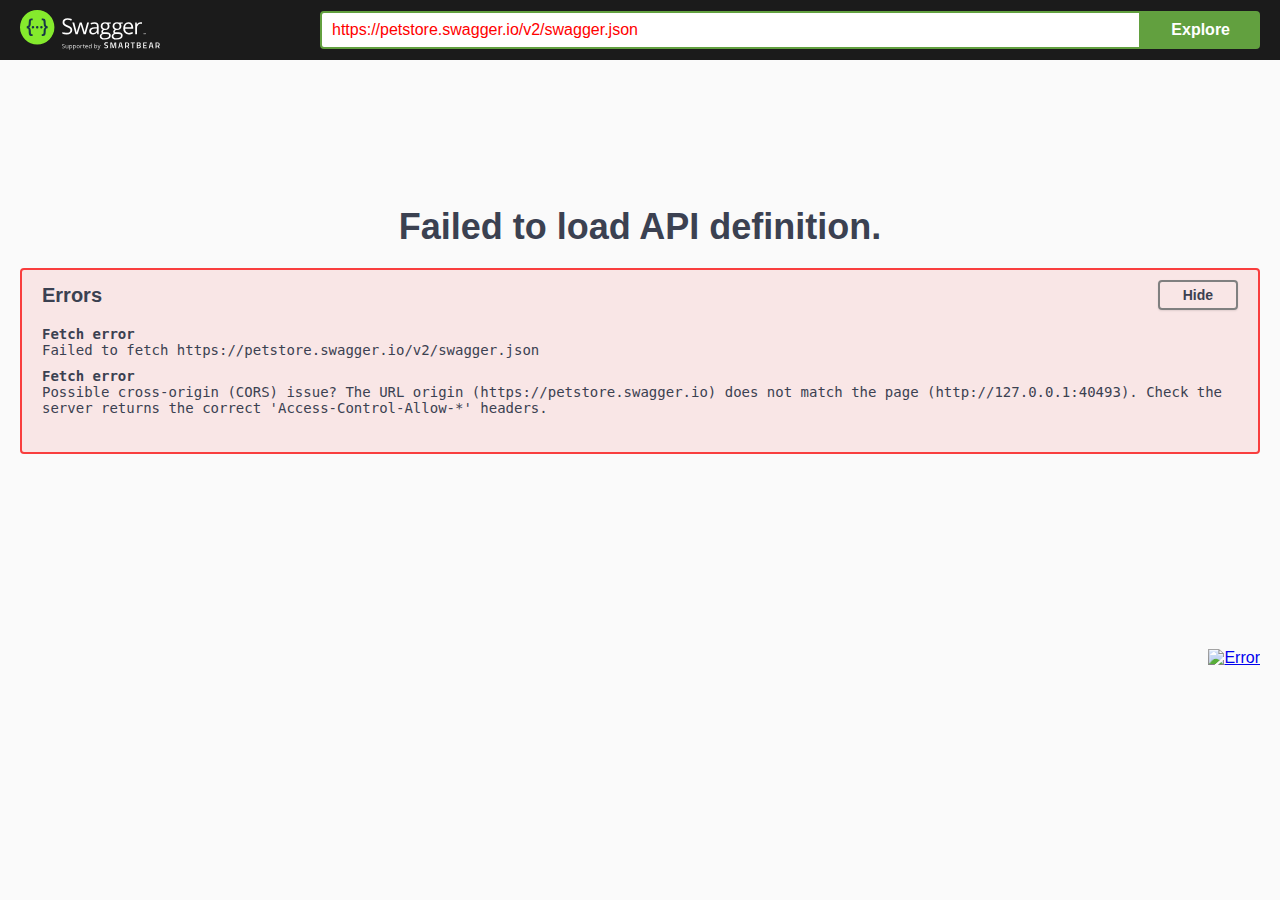
<file: index.html>
<!-- HTML for static distribution bundle build -->
<!DOCTYPE html>
<html lang="en">
  <head>
    <meta charset="UTF-8">
    <title>Swagger UI</title>
    <link rel="stylesheet" type="text/css" href="./swagger-ui.css" />
    <link rel="icon" type="image/png" href="./favicon-32x32.png" sizes="32x32" />
    <link rel="icon" type="image/png" href="./favicon-16x16.png" sizes="16x16" />
    <style>
      html
      {
        box-sizing: border-box;
        overflow: -moz-scrollbars-vertical;
        overflow-y: scroll;
      }

      *,
      *:before,
      *:after
      {
        box-sizing: inherit;
      }

      body
      {
        margin:0;
        background: #fafafa;
      }
    </style>
  </head>

  <body>
    <div id="swagger-ui"></div>

    <script src="./swagger-ui-bundle.js" charset="UTF-8"> </script>
    <script src="./swagger-ui-standalone-preset.js" charset="UTF-8"> </script>
    <script>
    window.onload = function() {
      // Begin Swagger UI call region
      const ui = SwaggerUIBundle({
        url: "https://petstore.swagger.io/v2/swagger.json",
        dom_id: '#swagger-ui',
        deepLinking: true,
        presets: [
          SwaggerUIBundle.presets.apis,
          SwaggerUIStandalonePreset
        ],
        plugins: [
          SwaggerUIBundle.plugins.DownloadUrl
        ],
        layout: "StandaloneLayout"
      });
      // End Swagger UI call region

      window.ui = ui;
    };
  </script>
  </body>
</html>
</file>
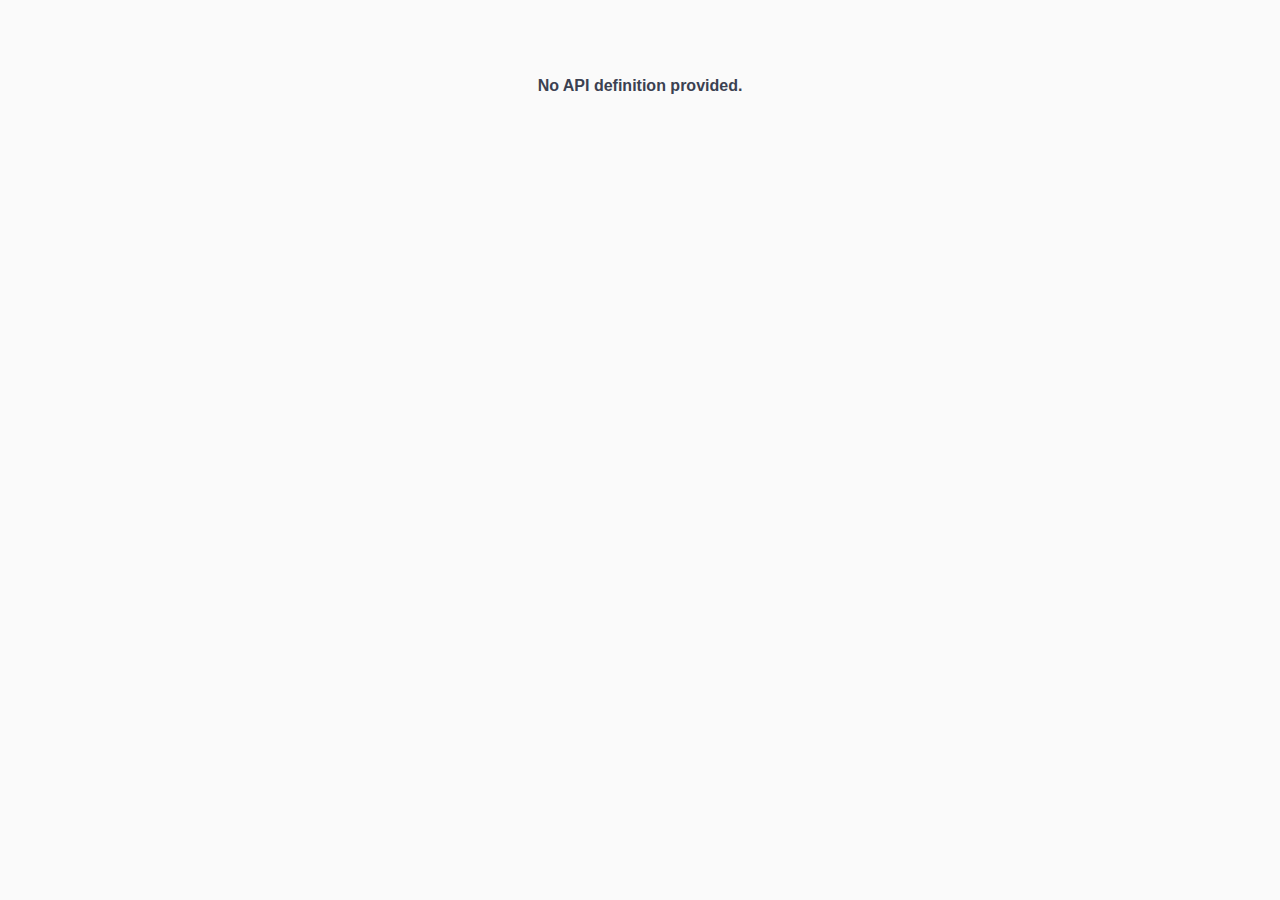
<file: statics/swagger/index.html>
<!-- HTML for static distribution bundle build -->
<!DOCTYPE html>
<html lang="en">
<head>
    <meta charset="UTF-8">
    <title>Swagger UI</title>
    <link rel="stylesheet" type="text/css" href="./swagger-ui.css"/>
    <link rel="icon" type="image/png" href="./favicon-32x32.png" sizes="32x32"/>
    <link rel="icon" type="image/png" href="./favicon-16x16.png" sizes="16x16"/>
    <style>
        html {
            box-sizing: border-box;
            overflow: -moz-scrollbars-vertical;
            overflow-y: scroll;
        }

        *,
        *:before,
        *:after {
            box-sizing: inherit;
        }

        body {
            margin: 0;
            background: #fafafa;
        }
    </style>
</head>

<body>
<div id="swagger-ui"></div>

<script src="./swagger-ui-bundle.js" charset="UTF-8"></script>
<script src="./swagger-ui-standalone-preset.js" charset="UTF-8"></script>
<script>
    function getQueryVariable(variable) {
        let query = window.location.search.substring(1);
        let vars = query.split("&");
        for (let i = 0; i < vars.length; i++) {
            let pair = vars[i].split("=");
            if (pair[0] == variable) {
                return pair[1];
            }
        }
        return undefined;
    }

    let filename = getQueryVariable("file")
    window.onload = function () {
        // Begin Swagger UI call region
        const ui = SwaggerUIBundle({
            url: filename,
            dom_id: '#swagger-ui',
            deepLinking: true,
            presets: [
                SwaggerUIBundle.presets.apis,
                SwaggerUIStandalonePreset
            ],
            plugins: [
                SwaggerUIBundle.plugins.DownloadUrl
            ],
            layout: "BaseLayout"
        });
        // End Swagger UI call region

        window.ui = ui;
    };
</script>
</body>
</html>
</file>
<file: swagger-ui.css>
.swagger-ui{color:#3b4151;
  /*! normalize.css v7.0.0 | MIT License | github.com/necolas/normalize.css */font-family:sans-serif}.swagger-ui html{-ms-text-size-adjust:100%;-webkit-text-size-adjust:100%;line-height:1.15}.swagger-ui body{margin:0}.swagger-ui article,.swagger-ui aside,.swagger-ui footer,.swagger-ui header,.swagger-ui nav,.swagger-ui section{display:block}.swagger-ui h1{font-size:2em;margin:.67em 0}.swagger-ui figcaption,.swagger-ui figure,.swagger-ui main{display:block}.swagger-ui figure{margin:1em 40px}.swagger-ui hr{box-sizing:content-box;height:0;overflow:visible}.swagger-ui pre{font-family:monospace,monospace;font-size:1em}.swagger-ui a{-webkit-text-decoration-skip:objects;background-color:transparent}.swagger-ui abbr[title]{border-bottom:none;text-decoration:underline;-webkit-text-decoration:underline dotted;text-decoration:underline dotted}.swagger-ui b,.swagger-ui strong{font-weight:inherit;font-weight:bolder}.swagger-ui code,.swagger-ui kbd,.swagger-ui samp{font-family:monospace,monospace;font-size:1em}.swagger-ui dfn{font-style:italic}.swagger-ui mark{background-color:#ff0;color:#000}.swagger-ui small{font-size:80%}.swagger-ui sub,.swagger-ui sup{font-size:75%;line-height:0;position:relative;vertical-align:baseline}.swagger-ui sub{bottom:-.25em}.swagger-ui sup{top:-.5em}.swagger-ui audio,.swagger-ui video{display:inline-block}.swagger-ui audio:not([controls]){display:none;height:0}.swagger-ui img{border-style:none}.swagger-ui svg:not(:root){overflow:hidden}.swagger-ui button,.swagger-ui input,.swagger-ui optgroup,.swagger-ui select,.swagger-ui textarea{font-family:sans-serif;font-size:100%;line-height:1.15;margin:0}.swagger-ui button,.swagger-ui input{overflow:visible}.swagger-ui button,.swagger-ui select{text-transform:none}.swagger-ui [type=reset],.swagger-ui [type=submit],.swagger-ui button,.swagger-ui html [type=button]{-webkit-appearance:button}.swagger-ui [type=button]::-moz-focus-inner,.swagger-ui [type=reset]::-moz-focus-inner,.swagger-ui [type=submit]::-moz-focus-inner,.swagger-ui button::-moz-focus-inner{border-style:none;padding:0}.swagger-ui [type=button]:-moz-focusring,.swagger-ui [type=reset]:-moz-focusring,.swagger-ui [type=submit]:-moz-focusring,.swagger-ui button:-moz-focusring{outline:1px dotted ButtonText}.swagger-ui fieldset{padding:.35em .75em .625em}.swagger-ui legend{box-sizing:border-box;color:inherit;display:table;max-width:100%;padding:0;white-space:normal}.swagger-ui progress{display:inline-block;vertical-align:baseline}.swagger-ui textarea{overflow:auto}.swagger-ui [type=checkbox],.swagger-ui [type=radio]{box-sizing:border-box;padding:0}.swagger-ui [type=number]::-webkit-inner-spin-button,.swagger-ui [type=number]::-webkit-outer-spin-button{height:auto}.swagger-ui [type=search]{-webkit-appearance:textfield;outline-offset:-2px}.swagger-ui [type=search]::-webkit-search-cancel-button,.swagger-ui [type=search]::-webkit-search-decoration{-webkit-appearance:none}.swagger-ui ::-webkit-file-upload-button{-webkit-appearance:button;font:inherit}.swagger-ui details,.swagger-ui menu{display:block}.swagger-ui summary{display:list-item}.swagger-ui canvas{display:inline-block}.swagger-ui [hidden],.swagger-ui template{display:none}.swagger-ui .debug *{outline:1px solid gold}.swagger-ui .debug-white *{outline:1px solid #fff}.swagger-ui .debug-black *{outline:1px solid #000}.swagger-ui .debug-grid{background:transparent url([data-uri]) repeat 0 0}.swagger-ui .debug-grid-16{background:transparent url([data-uri]) repeat 0 0}.swagger-ui .debug-grid-8-solid{background:#fff url([data-uri]) repeat 0 0}.swagger-ui .debug-grid-16-solid{background:#fff url([data-uri]) repeat 0 0}.swagger-ui .border-box,.swagger-ui a,.swagger-ui article,.swagger-ui body,.swagger-ui code,.swagger-ui dd,.swagger-ui div,.swagger-ui dl,.swagger-ui dt,.swagger-ui fieldset,.swagger-ui footer,.swagger-ui form,.swagger-ui h1,.swagger-ui h2,.swagger-ui h3,.swagger-ui h4,.swagger-ui h5,.swagger-ui h6,.swagger-ui header,.swagger-ui html,.swagger-ui input[type=email],.swagger-ui input[type=number],.swagger-ui input[type=password],.swagger-ui input[type=tel],.swagger-ui input[type=text],.swagger-ui input[type=url],.swagger-ui legend,.swagger-ui li,.swagger-ui main,.swagger-ui ol,.swagger-ui p,.swagger-ui pre,.swagger-ui section,.swagger-ui table,.swagger-ui td,.swagger-ui textarea,.swagger-ui th,.swagger-ui tr,.swagger-ui ul{box-sizing:border-box}.swagger-ui .aspect-ratio{height:0;position:relative}.swagger-ui .aspect-ratio--16x9{padding-bottom:56.25%}.swagger-ui .aspect-ratio--9x16{padding-bottom:177.77%}.swagger-ui .aspect-ratio--4x3{padding-bottom:75%}.swagger-ui .aspect-ratio--3x4{padding-bottom:133.33%}.swagger-ui .aspect-ratio--6x4{padding-bottom:66.6%}.swagger-ui .aspect-ratio--4x6{padding-bottom:150%}.swagger-ui .aspect-ratio--8x5{padding-bottom:62.5%}.swagger-ui .aspect-ratio--5x8{padding-bottom:160%}.swagger-ui .aspect-ratio--7x5{padding-bottom:71.42%}.swagger-ui .aspect-ratio--5x7{padding-bottom:140%}.swagger-ui .aspect-ratio--1x1{padding-bottom:100%}.swagger-ui .aspect-ratio--object{bottom:0;height:100%;left:0;position:absolute;right:0;top:0;width:100%;z-index:100}@media screen and (min-width:30em){.swagger-ui .aspect-ratio-ns{height:0;position:relative}.swagger-ui .aspect-ratio--16x9-ns{padding-bottom:56.25%}.swagger-ui .aspect-ratio--9x16-ns{padding-bottom:177.77%}.swagger-ui .aspect-ratio--4x3-ns{padding-bottom:75%}.swagger-ui .aspect-ratio--3x4-ns{padding-bottom:133.33%}.swagger-ui .aspect-ratio--6x4-ns{padding-bottom:66.6%}.swagger-ui .aspect-ratio--4x6-ns{padding-bottom:150%}.swagger-ui .aspect-ratio--8x5-ns{padding-bottom:62.5%}.swagger-ui .aspect-ratio--5x8-ns{padding-bottom:160%}.swagger-ui .aspect-ratio--7x5-ns{padding-bottom:71.42%}.swagger-ui .aspect-ratio--5x7-ns{padding-bottom:140%}.swagger-ui .aspect-ratio--1x1-ns{padding-bottom:100%}.swagger-ui .aspect-ratio--object-ns{bottom:0;height:100%;left:0;position:absolute;right:0;top:0;width:100%;z-index:100}}@media screen and (min-width:30em) and (max-width:60em){.swagger-ui .aspect-ratio-m{height:0;position:relative}.swagger-ui .aspect-ratio--16x9-m{padding-bottom:56.25%}.swagger-ui .aspect-ratio--9x16-m{padding-bottom:177.77%}.swagger-ui .aspect-ratio--4x3-m{padding-bottom:75%}.swagger-ui .aspect-ratio--3x4-m{padding-bottom:133.33%}.swagger-ui .aspect-ratio--6x4-m{padding-bottom:66.6%}.swagger-ui .aspect-ratio--4x6-m{padding-bottom:150%}.swagger-ui .aspect-ratio--8x5-m{padding-bottom:62.5%}.swagger-ui .aspect-ratio--5x8-m{padding-bottom:160%}.swagger-ui .aspect-ratio--7x5-m{padding-bottom:71.42%}.swagger-ui .aspect-ratio--5x7-m{padding-bottom:140%}.swagger-ui .aspect-ratio--1x1-m{padding-bottom:100%}.swagger-ui .aspect-ratio--object-m{bottom:0;height:100%;left:0;position:absolute;right:0;top:0;width:100%;z-index:100}}@media screen and (min-width:60em){.swagger-ui .aspect-ratio-l{height:0;position:relative}.swagger-ui .aspect-ratio--16x9-l{padding-bottom:56.25%}.swagger-ui .aspect-ratio--9x16-l{padding-bottom:177.77%}.swagger-ui .aspect-ratio--4x3-l{padding-bottom:75%}.swagger-ui .aspect-ratio--3x4-l{padding-bottom:133.33%}.swagger-ui .aspect-ratio--6x4-l{padding-bottom:66.6%}.swagger-ui .aspect-ratio--4x6-l{padding-bottom:150%}.swagger-ui .aspect-ratio--8x5-l{padding-bottom:62.5%}.swagger-ui .aspect-ratio--5x8-l{padding-bottom:160%}.swagger-ui .aspect-ratio--7x5-l{padding-bottom:71.42%}.swagger-ui .aspect-ratio--5x7-l{padding-bottom:140%}.swagger-ui .aspect-ratio--1x1-l{padding-bottom:100%}.swagger-ui .aspect-ratio--object-l{bottom:0;height:100%;left:0;position:absolute;right:0;top:0;width:100%;z-index:100}}.swagger-ui img{max-width:100%}.swagger-ui .cover{background-size:cover!important}.swagger-ui .contain{background-size:contain!important}@media screen and (min-width:30em){.swagger-ui .cover-ns{background-size:cover!important}.swagger-ui .contain-ns{background-size:contain!important}}@media screen and (min-width:30em) and (max-width:60em){.swagger-ui .cover-m{background-size:cover!important}.swagger-ui .contain-m{background-size:contain!important}}@media screen and (min-width:60em){.swagger-ui .cover-l{background-size:cover!important}.swagger-ui .contain-l{background-size:contain!important}}.swagger-ui .bg-center{background-position:50%;background-repeat:no-repeat}.swagger-ui .bg-top{background-position:top;background-repeat:no-repeat}.swagger-ui .bg-right{background-position:100%;background-repeat:no-repeat}.swagger-ui .bg-bottom{background-position:bottom;background-repeat:no-repeat}.swagger-ui .bg-left{background-position:0;background-repeat:no-repeat}@media screen and (min-width:30em){.swagger-ui .bg-center-ns{background-position:50%;background-repeat:no-repeat}.swagger-ui .bg-top-ns{background-position:top;background-repeat:no-repeat}.swagger-ui .bg-right-ns{background-position:100%;background-repeat:no-repeat}.swagger-ui .bg-bottom-ns{background-position:bottom;background-repeat:no-repeat}.swagger-ui .bg-left-ns{background-position:0;background-repeat:no-repeat}}@media screen and (min-width:30em) and (max-width:60em){.swagger-ui .bg-center-m{background-position:50%;background-repeat:no-repeat}.swagger-ui .bg-top-m{background-position:top;background-repeat:no-repeat}.swagger-ui .bg-right-m{background-position:100%;background-repeat:no-repeat}.swagger-ui .bg-bottom-m{background-position:bottom;background-repeat:no-repeat}.swagger-ui .bg-left-m{background-position:0;background-repeat:no-repeat}}@media screen and (min-width:60em){.swagger-ui .bg-center-l{background-position:50%;background-repeat:no-repeat}.swagger-ui .bg-top-l{background-position:top;background-repeat:no-repeat}.swagger-ui .bg-right-l{background-position:100%;background-repeat:no-repeat}.swagger-ui .bg-bottom-l{background-position:bottom;background-repeat:no-repeat}.swagger-ui .bg-left-l{background-position:0;background-repeat:no-repeat}}.swagger-ui .outline{outline:1px solid}.swagger-ui .outline-transparent{outline:1px solid transparent}.swagger-ui .outline-0{outline:0}@media screen and (min-width:30em){.swagger-ui .outline-ns{outline:1px solid}.swagger-ui .outline-transparent-ns{outline:1px solid transparent}.swagger-ui .outline-0-ns{outline:0}}@media screen and (min-width:30em) and (max-width:60em){.swagger-ui .outline-m{outline:1px solid}.swagger-ui .outline-transparent-m{outline:1px solid transparent}.swagger-ui .outline-0-m{outline:0}}@media screen and (min-width:60em){.swagger-ui .outline-l{outline:1px solid}.swagger-ui .outline-transparent-l{outline:1px solid transparent}.swagger-ui .outline-0-l{outline:0}}.swagger-ui .ba{border-style:solid;border-width:1px}.swagger-ui .bt{border-top-style:solid;border-top-width:1px}.swagger-ui .br{border-right-style:solid;border-right-width:1px}.swagger-ui .bb{border-bottom-style:solid;border-bottom-width:1px}.swagger-ui .bl{border-left-style:solid;border-left-width:1px}.swagger-ui .bn{border-style:none;border-width:0}@media screen and (min-width:30em){.swagger-ui .ba-ns{border-style:solid;border-width:1px}.swagger-ui .bt-ns{border-top-style:solid;border-top-width:1px}.swagger-ui .br-ns{border-right-style:solid;border-right-width:1px}.swagger-ui .bb-ns{border-bottom-style:solid;border-bottom-width:1px}.swagger-ui .bl-ns{border-left-style:solid;border-left-width:1px}.swagger-ui .bn-ns{border-style:none;border-width:0}}@media screen and (min-width:30em) and (max-width:60em){.swagger-ui .ba-m{border-style:solid;border-width:1px}.swagger-ui .bt-m{border-top-style:solid;border-top-width:1px}.swagger-ui .br-m{border-right-style:solid;border-right-width:1px}.swagger-ui .bb-m{border-bottom-style:solid;border-bottom-width:1px}.swagger-ui .bl-m{border-left-style:solid;border-left-width:1px}.swagger-ui .bn-m{border-style:none;border-width:0}}@media screen and (min-width:60em){.swagger-ui .ba-l{border-style:solid;border-width:1px}.swagger-ui .bt-l{border-top-style:solid;border-top-width:1px}.swagger-ui .br-l{border-right-style:solid;border-right-width:1px}.swagger-ui .bb-l{border-bottom-style:solid;border-bottom-width:1px}.swagger-ui .bl-l{border-left-style:solid;border-left-width:1px}.swagger-ui .bn-l{border-style:none;border-width:0}}.swagger-ui .b--black{border-color:#000}.swagger-ui .b--near-black{border-color:#111}.swagger-ui .b--dark-gray{border-color:#333}.swagger-ui .b--mid-gray{border-color:#555}.swagger-ui .b--gray{border-color:#777}.swagger-ui .b--silver{border-color:#999}.swagger-ui .b--light-silver{border-color:#aaa}.swagger-ui .b--moon-gray{border-color:#ccc}.swagger-ui .b--light-gray{border-color:#eee}.swagger-ui .b--near-white{border-color:#f4f4f4}.swagger-ui .b--white{border-color:#fff}.swagger-ui .b--white-90{border-color:hsla(0,0%,100%,.9)}.swagger-ui .b--white-80{border-color:hsla(0,0%,100%,.8)}.swagger-ui .b--white-70{border-color:hsla(0,0%,100%,.7)}.swagger-ui .b--white-60{border-color:hsla(0,0%,100%,.6)}.swagger-ui .b--white-50{border-color:hsla(0,0%,100%,.5)}.swagger-ui .b--white-40{border-color:hsla(0,0%,100%,.4)}.swagger-ui .b--white-30{border-color:hsla(0,0%,100%,.3)}.swagger-ui .b--white-20{border-color:hsla(0,0%,100%,.2)}.swagger-ui .b--white-10{border-color:hsla(0,0%,100%,.1)}.swagger-ui .b--white-05{border-color:hsla(0,0%,100%,.05)}.swagger-ui .b--white-025{border-color:hsla(0,0%,100%,.025)}.swagger-ui .b--white-0125{border-color:hsla(0,0%,100%,.013)}.swagger-ui .b--black-90{border-color:rgba(0,0,0,.9)}.swagger-ui .b--black-80{border-color:rgba(0,0,0,.8)}.swagger-ui .b--black-70{border-color:rgba(0,0,0,.7)}.swagger-ui .b--black-60{border-color:rgba(0,0,0,.6)}.swagger-ui .b--black-50{border-color:rgba(0,0,0,.5)}.swagger-ui .b--black-40{border-color:rgba(0,0,0,.4)}.swagger-ui .b--black-30{border-color:rgba(0,0,0,.3)}.swagger-ui .b--black-20{border-color:rgba(0,0,0,.2)}.swagger-ui .b--black-10{border-color:rgba(0,0,0,.1)}.swagger-ui .b--black-05{border-color:rgba(0,0,0,.05)}.swagger-ui .b--black-025{border-color:rgba(0,0,0,.025)}.swagger-ui .b--black-0125{border-color:rgba(0,0,0,.013)}.swagger-ui .b--dark-red{border-color:#e7040f}.swagger-ui .b--red{border-color:#ff4136}.swagger-ui .b--light-red{border-color:#ff725c}.swagger-ui .b--orange{border-color:#ff6300}.swagger-ui .b--gold{border-color:#ffb700}.swagger-ui .b--yellow{border-color:gold}.swagger-ui .b--light-yellow{border-color:#fbf1a9}.swagger-ui .b--purple{border-color:#5e2ca5}.swagger-ui .b--light-purple{border-color:#a463f2}.swagger-ui .b--dark-pink{border-color:#d5008f}.swagger-ui .b--hot-pink{border-color:#ff41b4}.swagger-ui .b--pink{border-color:#ff80cc}.swagger-ui .b--light-pink{border-color:#ffa3d7}.swagger-ui .b--dark-green{border-color:#137752}.swagger-ui .b--green{border-color:#19a974}.swagger-ui .b--light-green{border-color:#9eebcf}.swagger-ui .b--navy{border-color:#001b44}.swagger-ui .b--dark-blue{border-color:#00449e}.swagger-ui .b--blue{border-color:#357edd}.swagger-ui .b--light-blue{border-color:#96ccff}.swagger-ui .b--lightest-blue{border-color:#cdecff}.swagger-ui .b--washed-blue{border-color:#f6fffe}.swagger-ui .b--washed-green{border-color:#e8fdf5}.swagger-ui .b--washed-yellow{border-color:#fffceb}.swagger-ui .b--washed-red{border-color:#ffdfdf}.swagger-ui .b--transparent{border-color:transparent}.swagger-ui .b--inherit{border-color:inherit}.swagger-ui .br0{border-radius:0}.swagger-ui .br1{border-radius:.125rem}.swagger-ui .br2{border-radius:.25rem}.swagger-ui .br3{border-radius:.5rem}.swagger-ui .br4{border-radius:1rem}.swagger-ui .br-100{border-radius:100%}.swagger-ui .br-pill{border-radius:9999px}.swagger-ui .br--bottom{border-top-left-radius:0;border-top-right-radius:0}.swagger-ui .br--top{border-bottom-left-radius:0;border-bottom-right-radius:0}.swagger-ui .br--right{border-bottom-left-radius:0;border-top-left-radius:0}.swagger-ui .br--left{border-bottom-right-radius:0;border-top-right-radius:0}@media screen and (min-width:30em){.swagger-ui .br0-ns{border-radius:0}.swagger-ui .br1-ns{border-radius:.125rem}.swagger-ui .br2-ns{border-radius:.25rem}.swagger-ui .br3-ns{border-radius:.5rem}.swagger-ui .br4-ns{border-radius:1rem}.swagger-ui .br-100-ns{border-radius:100%}.swagger-ui .br-pill-ns{border-radius:9999px}.swagger-ui .br--bottom-ns{border-top-left-radius:0;border-top-right-radius:0}.swagger-ui .br--top-ns{border-bottom-left-radius:0;border-bottom-right-radius:0}.swagger-ui .br--right-ns{border-bottom-left-radius:0;border-top-left-radius:0}.swagger-ui .br--left-ns{border-bottom-right-radius:0;border-top-right-radius:0}}@media screen and (min-width:30em) and (max-width:60em){.swagger-ui .br0-m{border-radius:0}.swagger-ui .br1-m{border-radius:.125rem}.swagger-ui .br2-m{border-radius:.25rem}.swagger-ui .br3-m{border-radius:.5rem}.swagger-ui .br4-m{border-radius:1rem}.swagger-ui .br-100-m{border-radius:100%}.swagger-ui .br-pill-m{border-radius:9999px}.swagger-ui .br--bottom-m{border-top-left-radius:0;border-top-right-radius:0}.swagger-ui .br--top-m{border-bottom-left-radius:0;border-bottom-right-radius:0}.swagger-ui .br--right-m{border-bottom-left-radius:0;border-top-left-radius:0}.swagger-ui .br--left-m{border-bottom-right-radius:0;border-top-right-radius:0}}@media screen and (min-width:60em){.swagger-ui .br0-l{border-radius:0}.swagger-ui .br1-l{border-radius:.125rem}.swagger-ui .br2-l{border-radius:.25rem}.swagger-ui .br3-l{border-radius:.5rem}.swagger-ui .br4-l{border-radius:1rem}.swagger-ui .br-100-l{border-radius:100%}.swagger-ui .br-pill-l{border-radius:9999px}.swagger-ui .br--bottom-l{border-top-left-radius:0;border-top-right-radius:0}.swagger-ui .br--top-l{border-bottom-left-radius:0;border-bottom-right-radius:0}.swagger-ui .br--right-l{border-bottom-left-radius:0;border-top-left-radius:0}.swagger-ui .br--left-l{border-bottom-right-radius:0;border-top-right-radius:0}}.swagger-ui .b--dotted{border-style:dotted}.swagger-ui .b--dashed{border-style:dashed}.swagger-ui .b--solid{border-style:solid}.swagger-ui .b--none{border-style:none}@media screen and (min-width:30em){.swagger-ui .b--dotted-ns{border-style:dotted}.swagger-ui .b--dashed-ns{border-style:dashed}.swagger-ui .b--solid-ns{border-style:solid}.swagger-ui .b--none-ns{border-style:none}}@media screen and (min-width:30em) and (max-width:60em){.swagger-ui .b--dotted-m{border-style:dotted}.swagger-ui .b--dashed-m{border-style:dashed}.swagger-ui .b--solid-m{border-style:solid}.swagger-ui .b--none-m{border-style:none}}@media screen and (min-width:60em){.swagger-ui .b--dotted-l{border-style:dotted}.swagger-ui .b--dashed-l{border-style:dashed}.swagger-ui .b--solid-l{border-style:solid}.swagger-ui .b--none-l{border-style:none}}.swagger-ui .bw0{border-width:0}.swagger-ui .bw1{border-width:.125rem}.swagger-ui .bw2{border-width:.25rem}.swagger-ui .bw3{border-width:.5rem}.swagger-ui .bw4{border-width:1rem}.swagger-ui .bw5{border-width:2rem}.swagger-ui .bt-0{border-top-width:0}.swagger-ui .br-0{border-right-width:0}.swagger-ui .bb-0{border-bottom-width:0}.swagger-ui .bl-0{border-left-width:0}@media screen and (min-width:30em){.swagger-ui .bw0-ns{border-width:0}.swagger-ui .bw1-ns{border-width:.125rem}.swagger-ui .bw2-ns{border-width:.25rem}.swagger-ui .bw3-ns{border-width:.5rem}.swagger-ui .bw4-ns{border-width:1rem}.swagger-ui .bw5-ns{border-width:2rem}.swagger-ui .bt-0-ns{border-top-width:0}.swagger-ui .br-0-ns{border-right-width:0}.swagger-ui .bb-0-ns{border-bottom-width:0}.swagger-ui .bl-0-ns{border-left-width:0}}@media screen and (min-width:30em) and (max-width:60em){.swagger-ui .bw0-m{border-width:0}.swagger-ui .bw1-m{border-width:.125rem}.swagger-ui .bw2-m{border-width:.25rem}.swagger-ui .bw3-m{border-width:.5rem}.swagger-ui .bw4-m{border-width:1rem}.swagger-ui .bw5-m{border-width:2rem}.swagger-ui .bt-0-m{border-top-width:0}.swagger-ui .br-0-m{border-right-width:0}.swagger-ui .bb-0-m{border-bottom-width:0}.swagger-ui .bl-0-m{border-left-width:0}}@media screen and (min-width:60em){.swagger-ui .bw0-l{border-width:0}.swagger-ui .bw1-l{border-width:.125rem}.swagger-ui .bw2-l{border-width:.25rem}.swagger-ui .bw3-l{border-width:.5rem}.swagger-ui .bw4-l{border-width:1rem}.swagger-ui .bw5-l{border-width:2rem}.swagger-ui .bt-0-l{border-top-width:0}.swagger-ui .br-0-l{border-right-width:0}.swagger-ui .bb-0-l{border-bottom-width:0}.swagger-ui .bl-0-l{border-left-width:0}}.swagger-ui .shadow-1{box-shadow:0 0 4px 2px rgba(0,0,0,.2)}.swagger-ui .shadow-2{box-shadow:0 0 8px 2px rgba(0,0,0,.2)}.swagger-ui .shadow-3{box-shadow:2px 2px 4px 2px rgba(0,0,0,.2)}.swagger-ui .shadow-4{box-shadow:2px 2px 8px 0 rgba(0,0,0,.2)}.swagger-ui .shadow-5{box-shadow:4px 4px 8px 0 rgba(0,0,0,.2)}@media screen and (min-width:30em){.swagger-ui .shadow-1-ns{box-shadow:0 0 4px 2px rgba(0,0,0,.2)}.swagger-ui .shadow-2-ns{box-shadow:0 0 8px 2px rgba(0,0,0,.2)}.swagger-ui .shadow-3-ns{box-shadow:2px 2px 4px 2px rgba(0,0,0,.2)}.swagger-ui .shadow-4-ns{box-shadow:2px 2px 8px 0 rgba(0,0,0,.2)}.swagger-ui .shadow-5-ns{box-shadow:4px 4px 8px 0 rgba(0,0,0,.2)}}@media screen and (min-width:30em) and (max-width:60em){.swagger-ui .shadow-1-m{box-shadow:0 0 4px 2px rgba(0,0,0,.2)}.swagger-ui .shadow-2-m{box-shadow:0 0 8px 2px rgba(0,0,0,.2)}.swagger-ui .shadow-3-m{box-shadow:2px 2px 4px 2px rgba(0,0,0,.2)}.swagger-ui .shadow-4-m{box-shadow:2px 2px 8px 0 rgba(0,0,0,.2)}.swagger-ui .shadow-5-m{box-shadow:4px 4px 8px 0 rgba(0,0,0,.2)}}@media screen and (min-width:60em){.swagger-ui .shadow-1-l{box-shadow:0 0 4px 2px rgba(0,0,0,.2)}.swagger-ui .shadow-2-l{box-shadow:0 0 8px 2px rgba(0,0,0,.2)}.swagger-ui .shadow-3-l{box-shadow:2px 2px 4px 2px rgba(0,0,0,.2)}.swagger-ui .shadow-4-l{box-shadow:2px 2px 8px 0 rgba(0,0,0,.2)}.swagger-ui .shadow-5-l{box-shadow:4px 4px 8px 0 rgba(0,0,0,.2)}}.swagger-ui .pre{overflow-x:auto;overflow-y:hidden;overflow:scroll}.swagger-ui .top-0{top:0}.swagger-ui .right-0{right:0}.swagger-ui .bottom-0{bottom:0}.swagger-ui .left-0{left:0}.swagger-ui .top-1{top:1rem}.swagger-ui .right-1{right:1rem}.swagger-ui .bottom-1{bottom:1rem}.swagger-ui .left-1{left:1rem}.swagger-ui .top-2{top:2rem}.swagger-ui .right-2{right:2rem}.swagger-ui .bottom-2{bottom:2rem}.swagger-ui .left-2{left:2rem}.swagger-ui .top--1{top:-1rem}.swagger-ui .right--1{right:-1rem}.swagger-ui .bottom--1{bottom:-1rem}.swagger-ui .left--1{left:-1rem}.swagger-ui .top--2{top:-2rem}.swagger-ui .right--2{right:-2rem}.swagger-ui .bottom--2{bottom:-2rem}.swagger-ui .left--2{left:-2rem}.swagger-ui .absolute--fill{bottom:0;left:0;right:0;top:0}@media screen and (min-width:30em){.swagger-ui .top-0-ns{top:0}.swagger-ui .left-0-ns{left:0}.swagger-ui .right-0-ns{right:0}.swagger-ui .bottom-0-ns{bottom:0}.swagger-ui .top-1-ns{top:1rem}.swagger-ui .left-1-ns{left:1rem}.swagger-ui .right-1-ns{right:1rem}.swagger-ui .bottom-1-ns{bottom:1rem}.swagger-ui .top-2-ns{top:2rem}.swagger-ui .left-2-ns{left:2rem}.swagger-ui .right-2-ns{right:2rem}.swagger-ui .bottom-2-ns{bottom:2rem}.swagger-ui .top--1-ns{top:-1rem}.swagger-ui .right--1-ns{right:-1rem}.swagger-ui .bottom--1-ns{bottom:-1rem}.swagger-ui .left--1-ns{left:-1rem}.swagger-ui .top--2-ns{top:-2rem}.swagger-ui .right--2-ns{right:-2rem}.swagger-ui .bottom--2-ns{bottom:-2rem}.swagger-ui .left--2-ns{left:-2rem}.swagger-ui .absolute--fill-ns{bottom:0;left:0;right:0;top:0}}@media screen and (min-width:30em) and (max-width:60em){.swagger-ui .top-0-m{top:0}.swagger-ui .left-0-m{left:0}.swagger-ui .right-0-m{right:0}.swagger-ui .bottom-0-m{bottom:0}.swagger-ui .top-1-m{top:1rem}.swagger-ui .left-1-m{left:1rem}.swagger-ui .right-1-m{right:1rem}.swagger-ui .bottom-1-m{bottom:1rem}.swagger-ui .top-2-m{top:2rem}.swagger-ui .left-2-m{left:2rem}.swagger-ui .right-2-m{right:2rem}.swagger-ui .bottom-2-m{bottom:2rem}.swagger-ui .top--1-m{top:-1rem}.swagger-ui .right--1-m{right:-1rem}.swagger-ui .bottom--1-m{bottom:-1rem}.swagger-ui .left--1-m{left:-1rem}.swagger-ui .top--2-m{top:-2rem}.swagger-ui .right--2-m{right:-2rem}.swagger-ui .bottom--2-m{bottom:-2rem}.swagger-ui .left--2-m{left:-2rem}.swagger-ui .absolute--fill-m{bottom:0;left:0;right:0;top:0}}@media screen and (min-width:60em){.swagger-ui .top-0-l{top:0}.swagger-ui .left-0-l{left:0}.swagger-ui .right-0-l{right:0}.swagger-ui .bottom-0-l{bottom:0}.swagger-ui .top-1-l{top:1rem}.swagger-ui .left-1-l{left:1rem}.swagger-ui .right-1-l{right:1rem}.swagger-ui .bottom-1-l{bottom:1rem}.swagger-ui .top-2-l{top:2rem}.swagger-ui .left-2-l{left:2rem}.swagger-ui .right-2-l{right:2rem}.swagger-ui .bottom-2-l{bottom:2rem}.swagger-ui .top--1-l{top:-1rem}.swagger-ui .right--1-l{right:-1rem}.swagger-ui .bottom--1-l{bottom:-1rem}.swagger-ui .left--1-l{left:-1rem}.swagger-ui .top--2-l{top:-2rem}.swagger-ui .right--2-l{right:-2rem}.swagger-ui .bottom--2-l{bottom:-2rem}.swagger-ui .left--2-l{left:-2rem}.swagger-ui .absolute--fill-l{bottom:0;left:0;right:0;top:0}}.swagger-ui .cf:after,.swagger-ui .cf:before{content:" ";display:table}.swagger-ui .cf:after{clear:both}.swagger-ui .cf{*zoom:1}.swagger-ui .cl{clear:left}.swagger-ui .cr{clear:right}.swagger-ui .cb{clear:both}.swagger-ui .cn{clear:none}@media screen and (min-width:30em){.swagger-ui .cl-ns{clear:left}.swagger-ui .cr-ns{clear:right}.swagger-ui .cb-ns{clear:both}.swagger-ui .cn-ns{clear:none}}@media screen and (min-width:30em) and (max-width:60em){.swagger-ui .cl-m{clear:left}.swagger-ui .cr-m{clear:right}.swagger-ui .cb-m{clear:both}.swagger-ui .cn-m{clear:none}}@media screen and (min-width:60em){.swagger-ui .cl-l{clear:left}.swagger-ui .cr-l{clear:right}.swagger-ui .cb-l{clear:both}.swagger-ui .cn-l{clear:none}}.swagger-ui .flex{display:flex}.swagger-ui .inline-flex{display:inline-flex}.swagger-ui .flex-auto{flex:1 1 auto;min-height:0;min-width:0}.swagger-ui .flex-none{flex:none}.swagger-ui .flex-column{flex-direction:column}.swagger-ui .flex-row{flex-direction:row}.swagger-ui .flex-wrap{flex-wrap:wrap}.swagger-ui .flex-nowrap{flex-wrap:nowrap}.swagger-ui .flex-wrap-reverse{flex-wrap:wrap-reverse}.swagger-ui .flex-column-reverse{flex-direction:column-reverse}.swagger-ui .flex-row-reverse{flex-direction:row-reverse}.swagger-ui .items-start{align-items:flex-start}.swagger-ui .items-end{align-items:flex-end}.swagger-ui .items-center{align-items:center}.swagger-ui .items-baseline{align-items:baseline}.swagger-ui .items-stretch{align-items:stretch}.swagger-ui .self-start{align-self:flex-start}.swagger-ui .self-end{align-self:flex-end}.swagger-ui .self-center{align-self:center}.swagger-ui .self-baseline{align-self:baseline}.swagger-ui .self-stretch{align-self:stretch}.swagger-ui .justify-start{justify-content:flex-start}.swagger-ui .justify-end{justify-content:flex-end}.swagger-ui .justify-center{justify-content:center}.swagger-ui .justify-between{justify-content:space-between}.swagger-ui .justify-around{justify-content:space-around}.swagger-ui .content-start{align-content:flex-start}.swagger-ui .content-end{align-content:flex-end}.swagger-ui .content-center{align-content:center}.swagger-ui .content-between{align-content:space-between}.swagger-ui .content-around{align-content:space-around}.swagger-ui .content-stretch{align-content:stretch}.swagger-ui .order-0{order:0}.swagger-ui .order-1{order:1}.swagger-ui .order-2{order:2}.swagger-ui .order-3{order:3}.swagger-ui .order-4{order:4}.swagger-ui .order-5{order:5}.swagger-ui .order-6{order:6}.swagger-ui .order-7{order:7}.swagger-ui .order-8{order:8}.swagger-ui .order-last{order:99999}.swagger-ui .flex-grow-0{flex-grow:0}.swagger-ui .flex-grow-1{flex-grow:1}.swagger-ui .flex-shrink-0{flex-shrink:0}.swagger-ui .flex-shrink-1{flex-shrink:1}@media screen and (min-width:30em){.swagger-ui .flex-ns{display:flex}.swagger-ui .inline-flex-ns{display:inline-flex}.swagger-ui .flex-auto-ns{flex:1 1 auto;min-height:0;min-width:0}.swagger-ui .flex-none-ns{flex:none}.swagger-ui .flex-column-ns{flex-direction:column}.swagger-ui .flex-row-ns{flex-direction:row}.swagger-ui .flex-wrap-ns{flex-wrap:wrap}.swagger-ui .flex-nowrap-ns{flex-wrap:nowrap}.swagger-ui .flex-wrap-reverse-ns{flex-wrap:wrap-reverse}.swagger-ui .flex-column-reverse-ns{flex-direction:column-reverse}.swagger-ui .flex-row-reverse-ns{flex-direction:row-reverse}.swagger-ui .items-start-ns{align-items:flex-start}.swagger-ui .items-end-ns{align-items:flex-end}.swagger-ui .items-center-ns{align-items:center}.swagger-ui .items-baseline-ns{align-items:baseline}.swagger-ui .items-stretch-ns{align-items:stretch}.swagger-ui .self-start-ns{align-self:flex-start}.swagger-ui .self-end-ns{align-self:flex-end}.swagger-ui .self-center-ns{align-self:center}.swagger-ui .self-baseline-ns{align-self:baseline}.swagger-ui .self-stretch-ns{align-self:stretch}.swagger-ui .justify-start-ns{justify-content:flex-start}.swagger-ui .justify-end-ns{justify-content:flex-end}.swagger-ui .justify-center-ns{justify-content:center}.swagger-ui .justify-between-ns{justify-content:space-between}.swagger-ui .justify-around-ns{justify-content:space-around}.swagger-ui .content-start-ns{align-content:flex-start}.swagger-ui .content-end-ns{align-content:flex-end}.swagger-ui .content-center-ns{align-content:center}.swagger-ui .content-between-ns{align-content:space-between}.swagger-ui .content-around-ns{align-content:space-around}.swagger-ui .content-stretch-ns{align-content:stretch}.swagger-ui .order-0-ns{order:0}.swagger-ui .order-1-ns{order:1}.swagger-ui .order-2-ns{order:2}.swagger-ui .order-3-ns{order:3}.swagger-ui .order-4-ns{order:4}.swagger-ui .order-5-ns{order:5}.swagger-ui .order-6-ns{order:6}.swagger-ui .order-7-ns{order:7}.swagger-ui .order-8-ns{order:8}.swagger-ui .order-last-ns{order:99999}.swagger-ui .flex-grow-0-ns{flex-grow:0}.swagger-ui .flex-grow-1-ns{flex-grow:1}.swagger-ui .flex-shrink-0-ns{flex-shrink:0}.swagger-ui .flex-shrink-1-ns{flex-shrink:1}}@media screen and (min-width:30em) and (max-width:60em){.swagger-ui .flex-m{display:flex}.swagger-ui .inline-flex-m{display:inline-flex}.swagger-ui .flex-auto-m{flex:1 1 auto;min-height:0;min-width:0}.swagger-ui .flex-none-m{flex:none}.swagger-ui .flex-column-m{flex-direction:column}.swagger-ui .flex-row-m{flex-direction:row}.swagger-ui .flex-wrap-m{flex-wrap:wrap}.swagger-ui .flex-nowrap-m{flex-wrap:nowrap}.swagger-ui .flex-wrap-reverse-m{flex-wrap:wrap-reverse}.swagger-ui .flex-column-reverse-m{flex-direction:column-reverse}.swagger-ui .flex-row-reverse-m{flex-direction:row-reverse}.swagger-ui .items-start-m{align-items:flex-start}.swagger-ui .items-end-m{align-items:flex-end}.swagger-ui .items-center-m{align-items:center}.swagger-ui .items-baseline-m{align-items:baseline}.swagger-ui .items-stretch-m{align-items:stretch}.swagger-ui .self-start-m{align-self:flex-start}.swagger-ui .self-end-m{align-self:flex-end}.swagger-ui .self-center-m{align-self:center}.swagger-ui .self-baseline-m{align-self:baseline}.swagger-ui .self-stretch-m{align-self:stretch}.swagger-ui .justify-start-m{justify-content:flex-start}.swagger-ui .justify-end-m{justify-content:flex-end}.swagger-ui .justify-center-m{justify-content:center}.swagger-ui .justify-between-m{justify-content:space-between}.swagger-ui .justify-around-m{justify-content:space-around}.swagger-ui .content-start-m{align-content:flex-start}.swagger-ui .content-end-m{align-content:flex-end}.swagger-ui .content-center-m{align-content:center}.swagger-ui .content-between-m{align-content:space-between}.swagger-ui .content-around-m{align-content:space-around}.swagger-ui .content-stretch-m{align-content:stretch}.swagger-ui .order-0-m{order:0}.swagger-ui .order-1-m{order:1}.swagger-ui .order-2-m{order:2}.swagger-ui .order-3-m{order:3}.swagger-ui .order-4-m{order:4}.swagger-ui .order-5-m{order:5}.swagger-ui .order-6-m{order:6}.swagger-ui .order-7-m{order:7}.swagger-ui .order-8-m{order:8}.swagger-ui .order-last-m{order:99999}.swagger-ui .flex-grow-0-m{flex-grow:0}.swagger-ui .flex-grow-1-m{flex-grow:1}.swagger-ui .flex-shrink-0-m{flex-shrink:0}.swagger-ui .flex-shrink-1-m{flex-shrink:1}}@media screen and (min-width:60em){.swagger-ui .flex-l{display:flex}.swagger-ui .inline-flex-l{display:inline-flex}.swagger-ui .flex-auto-l{flex:1 1 auto;min-height:0;min-width:0}.swagger-ui .flex-none-l{flex:none}.swagger-ui .flex-column-l{flex-direction:column}.swagger-ui .flex-row-l{flex-direction:row}.swagger-ui .flex-wrap-l{flex-wrap:wrap}.swagger-ui .flex-nowrap-l{flex-wrap:nowrap}.swagger-ui .flex-wrap-reverse-l{flex-wrap:wrap-reverse}.swagger-ui .flex-column-reverse-l{flex-direction:column-reverse}.swagger-ui .flex-row-reverse-l{flex-direction:row-reverse}.swagger-ui .items-start-l{align-items:flex-start}.swagger-ui .items-end-l{align-items:flex-end}.swagger-ui .items-center-l{align-items:center}.swagger-ui .items-baseline-l{align-items:baseline}.swagger-ui .items-stretch-l{align-items:stretch}.swagger-ui .self-start-l{align-self:flex-start}.swagger-ui .self-end-l{align-self:flex-end}.swagger-ui .self-center-l{align-self:center}.swagger-ui .self-baseline-l{align-self:baseline}.swagger-ui .self-stretch-l{align-self:stretch}.swagger-ui .justify-start-l{justify-content:flex-start}.swagger-ui .justify-end-l{justify-content:flex-end}.swagger-ui .justify-center-l{justify-content:center}.swagger-ui .justify-between-l{justify-content:space-between}.swagger-ui .justify-around-l{justify-content:space-around}.swagger-ui .content-start-l{align-content:flex-start}.swagger-ui .content-end-l{align-content:flex-end}.swagger-ui .content-center-l{align-content:center}.swagger-ui .content-between-l{align-content:space-between}.swagger-ui .content-around-l{align-content:space-around}.swagger-ui .content-stretch-l{align-content:stretch}.swagger-ui .order-0-l{order:0}.swagger-ui .order-1-l{order:1}.swagger-ui .order-2-l{order:2}.swagger-ui .order-3-l{order:3}.swagger-ui .order-4-l{order:4}.swagger-ui .order-5-l{order:5}.swagger-ui .order-6-l{order:6}.swagger-ui .order-7-l{order:7}.swagger-ui .order-8-l{order:8}.swagger-ui .order-last-l{order:99999}.swagger-ui .flex-grow-0-l{flex-grow:0}.swagger-ui .flex-grow-1-l{flex-grow:1}.swagger-ui .flex-shrink-0-l{flex-shrink:0}.swagger-ui .flex-shrink-1-l{flex-shrink:1}}.swagger-ui .dn{display:none}.swagger-ui .di{display:inline}.swagger-ui .db{display:block}.swagger-ui .dib{display:inline-block}.swagger-ui .dit{display:inline-table}.swagger-ui .dt{display:table}.swagger-ui .dtc{display:table-cell}.swagger-ui .dt-row{display:table-row}.swagger-ui .dt-row-group{display:table-row-group}.swagger-ui .dt-column{display:table-column}.swagger-ui .dt-column-group{display:table-column-group}.swagger-ui .dt--fixed{table-layout:fixed;width:100%}@media screen and (min-width:30em){.swagger-ui .dn-ns{display:none}.swagger-ui .di-ns{display:inline}.swagger-ui .db-ns{display:block}.swagger-ui .dib-ns{display:inline-block}.swagger-ui .dit-ns{display:inline-table}.swagger-ui .dt-ns{display:table}.swagger-ui .dtc-ns{display:table-cell}.swagger-ui .dt-row-ns{display:table-row}.swagger-ui .dt-row-group-ns{display:table-row-group}.swagger-ui .dt-column-ns{display:table-column}.swagger-ui .dt-column-group-ns{display:table-column-group}.swagger-ui .dt--fixed-ns{table-layout:fixed;width:100%}}@media screen and (min-width:30em) and (max-width:60em){.swagger-ui .dn-m{display:none}.swagger-ui .di-m{display:inline}.swagger-ui .db-m{display:block}.swagger-ui .dib-m{display:inline-block}.swagger-ui .dit-m{display:inline-table}.swagger-ui .dt-m{display:table}.swagger-ui .dtc-m{display:table-cell}.swagger-ui .dt-row-m{display:table-row}.swagger-ui .dt-row-group-m{display:table-row-group}.swagger-ui .dt-column-m{display:table-column}.swagger-ui .dt-column-group-m{display:table-column-group}.swagger-ui .dt--fixed-m{table-layout:fixed;width:100%}}@media screen and (min-width:60em){.swagger-ui .dn-l{display:none}.swagger-ui .di-l{display:inline}.swagger-ui .db-l{display:block}.swagger-ui .dib-l{display:inline-block}.swagger-ui .dit-l{display:inline-table}.swagger-ui .dt-l{display:table}.swagger-ui .dtc-l{display:table-cell}.swagger-ui .dt-row-l{display:table-row}.swagger-ui .dt-row-group-l{display:table-row-group}.swagger-ui .dt-column-l{display:table-column}.swagger-ui .dt-column-group-l{display:table-column-group}.swagger-ui .dt--fixed-l{table-layout:fixed;width:100%}}.swagger-ui .fl{_display:inline;float:left}.swagger-ui .fr{_display:inline;float:right}.swagger-ui .fn{float:none}@media screen and (min-width:30em){.swagger-ui .fl-ns{_display:inline;float:left}.swagger-ui .fr-ns{_display:inline;float:right}.swagger-ui .fn-ns{float:none}}@media screen and (min-width:30em) and (max-width:60em){.swagger-ui .fl-m{_display:inline;float:left}.swagger-ui .fr-m{_display:inline;float:right}.swagger-ui .fn-m{float:none}}@media screen and (min-width:60em){.swagger-ui .fl-l{_display:inline;float:left}.swagger-ui .fr-l{_display:inline;float:right}.swagger-ui .fn-l{float:none}}.swagger-ui .sans-serif{font-family:-apple-system,BlinkMacSystemFont,avenir next,avenir,helvetica,helvetica neue,ubuntu,roboto,noto,segoe ui,arial,sans-serif}.swagger-ui .serif{font-family:georgia,serif}.swagger-ui .system-sans-serif{font-family:sans-serif}.swagger-ui .system-serif{font-family:serif}.swagger-ui .code,.swagger-ui code{font-family:Consolas,monaco,monospace}.swagger-ui .courier{font-family:Courier Next,courier,monospace}.swagger-ui .helvetica{font-family:helvetica neue,helvetica,sans-serif}.swagger-ui .avenir{font-family:avenir next,avenir,sans-serif}.swagger-ui .athelas{font-family:athelas,georgia,serif}.swagger-ui .georgia{font-family:georgia,serif}.swagger-ui .times{font-family:times,serif}.swagger-ui .bodoni{font-family:Bodoni MT,serif}.swagger-ui .calisto{font-family:Calisto MT,serif}.swagger-ui .garamond{font-family:garamond,serif}.swagger-ui .baskerville{font-family:baskerville,serif}.swagger-ui .i{font-style:italic}.swagger-ui .fs-normal{font-style:normal}@media screen and (min-width:30em){.swagger-ui .i-ns{font-style:italic}.swagger-ui .fs-normal-ns{font-style:normal}}@media screen and (min-width:30em) and (max-width:60em){.swagger-ui .i-m{font-style:italic}.swagger-ui .fs-normal-m{font-style:normal}}@media screen and (min-width:60em){.swagger-ui .i-l{font-style:italic}.swagger-ui .fs-normal-l{font-style:normal}}.swagger-ui .normal{font-weight:400}.swagger-ui .b{font-weight:700}.swagger-ui .fw1{font-weight:100}.swagger-ui .fw2{font-weight:200}.swagger-ui .fw3{font-weight:300}.swagger-ui .fw4{font-weight:400}.swagger-ui .fw5{font-weight:500}.swagger-ui .fw6{font-weight:600}.swagger-ui .fw7{font-weight:700}.swagger-ui .fw8{font-weight:800}.swagger-ui .fw9{font-weight:900}@media screen and (min-width:30em){.swagger-ui .normal-ns{font-weight:400}.swagger-ui .b-ns{font-weight:700}.swagger-ui .fw1-ns{font-weight:100}.swagger-ui .fw2-ns{font-weight:200}.swagger-ui .fw3-ns{font-weight:300}.swagger-ui .fw4-ns{font-weight:400}.swagger-ui .fw5-ns{font-weight:500}.swagger-ui .fw6-ns{font-weight:600}.swagger-ui .fw7-ns{font-weight:700}.swagger-ui .fw8-ns{font-weight:800}.swagger-ui .fw9-ns{font-weight:900}}@media screen and (min-width:30em) and (max-width:60em){.swagger-ui .normal-m{font-weight:400}.swagger-ui .b-m{font-weight:700}.swagger-ui .fw1-m{font-weight:100}.swagger-ui .fw2-m{font-weight:200}.swagger-ui .fw3-m{font-weight:300}.swagger-ui .fw4-m{font-weight:400}.swagger-ui .fw5-m{font-weight:500}.swagger-ui .fw6-m{font-weight:600}.swagger-ui .fw7-m{font-weight:700}.swagger-ui .fw8-m{font-weight:800}.swagger-ui .fw9-m{font-weight:900}}@media screen and (min-width:60em){.swagger-ui .normal-l{font-weight:400}.swagger-ui .b-l{font-weight:700}.swagger-ui .fw1-l{font-weight:100}.swagger-ui .fw2-l{font-weight:200}.swagger-ui .fw3-l{font-weight:300}.swagger-ui .fw4-l{font-weight:400}.swagger-ui .fw5-l{font-weight:500}.swagger-ui .fw6-l{font-weight:600}.swagger-ui .fw7-l{font-weight:700}.swagger-ui .fw8-l{font-weight:800}.swagger-ui .fw9-l{font-weight:900}}.swagger-ui .input-reset{-webkit-appearance:none;-moz-appearance:none}.swagger-ui .button-reset::-moz-focus-inner,.swagger-ui .input-reset::-moz-focus-inner{border:0;padding:0}.swagger-ui .h1{height:1rem}.swagger-ui .h2{height:2rem}.swagger-ui .h3{height:4rem}.swagger-ui .h4{height:8rem}.swagger-ui .h5{height:16rem}.swagger-ui .h-25{height:25%}.swagger-ui .h-50{height:50%}.swagger-ui .h-75{height:75%}.swagger-ui .h-100{height:100%}.swagger-ui .min-h-100{min-height:100%}.swagger-ui .vh-25{height:25vh}.swagger-ui .vh-50{height:50vh}.swagger-ui .vh-75{height:75vh}.swagger-ui .vh-100{height:100vh}.swagger-ui .min-vh-100{min-height:100vh}.swagger-ui .h-auto{height:auto}.swagger-ui .h-inherit{height:inherit}@media screen and (min-width:30em){.swagger-ui .h1-ns{height:1rem}.swagger-ui .h2-ns{height:2rem}.swagger-ui .h3-ns{height:4rem}.swagger-ui .h4-ns{height:8rem}.swagger-ui .h5-ns{height:16rem}.swagger-ui .h-25-ns{height:25%}.swagger-ui .h-50-ns{height:50%}.swagger-ui .h-75-ns{height:75%}.swagger-ui .h-100-ns{height:100%}.swagger-ui .min-h-100-ns{min-height:100%}.swagger-ui .vh-25-ns{height:25vh}.swagger-ui .vh-50-ns{height:50vh}.swagger-ui .vh-75-ns{height:75vh}.swagger-ui .vh-100-ns{height:100vh}.swagger-ui .min-vh-100-ns{min-height:100vh}.swagger-ui .h-auto-ns{height:auto}.swagger-ui .h-inherit-ns{height:inherit}}@media screen and (min-width:30em) and (max-width:60em){.swagger-ui .h1-m{height:1rem}.swagger-ui .h2-m{height:2rem}.swagger-ui .h3-m{height:4rem}.swagger-ui .h4-m{height:8rem}.swagger-ui .h5-m{height:16rem}.swagger-ui .h-25-m{height:25%}.swagger-ui .h-50-m{height:50%}.swagger-ui .h-75-m{height:75%}.swagger-ui .h-100-m{height:100%}.swagger-ui .min-h-100-m{min-height:100%}.swagger-ui .vh-25-m{height:25vh}.swagger-ui .vh-50-m{height:50vh}.swagger-ui .vh-75-m{height:75vh}.swagger-ui .vh-100-m{height:100vh}.swagger-ui .min-vh-100-m{min-height:100vh}.swagger-ui .h-auto-m{height:auto}.swagger-ui .h-inherit-m{height:inherit}}@media screen and (min-width:60em){.swagger-ui .h1-l{height:1rem}.swagger-ui .h2-l{height:2rem}.swagger-ui .h3-l{height:4rem}.swagger-ui .h4-l{height:8rem}.swagger-ui .h5-l{height:16rem}.swagger-ui .h-25-l{height:25%}.swagger-ui .h-50-l{height:50%}.swagger-ui .h-75-l{height:75%}.swagger-ui .h-100-l{height:100%}.swagger-ui .min-h-100-l{min-height:100%}.swagger-ui .vh-25-l{height:25vh}.swagger-ui .vh-50-l{height:50vh}.swagger-ui .vh-75-l{height:75vh}.swagger-ui .vh-100-l{height:100vh}.swagger-ui .min-vh-100-l{min-height:100vh}.swagger-ui .h-auto-l{height:auto}.swagger-ui .h-inherit-l{height:inherit}}.swagger-ui .tracked{letter-spacing:.1em}.swagger-ui .tracked-tight{letter-spacing:-.05em}.swagger-ui .tracked-mega{letter-spacing:.25em}@media screen and (min-width:30em){.swagger-ui .tracked-ns{letter-spacing:.1em}.swagger-ui .tracked-tight-ns{letter-spacing:-.05em}.swagger-ui .tracked-mega-ns{letter-spacing:.25em}}@media screen and (min-width:30em) and (max-width:60em){.swagger-ui .tracked-m{letter-spacing:.1em}.swagger-ui .tracked-tight-m{letter-spacing:-.05em}.swagger-ui .tracked-mega-m{letter-spacing:.25em}}@media screen and (min-width:60em){.swagger-ui .tracked-l{letter-spacing:.1em}.swagger-ui .tracked-tight-l{letter-spacing:-.05em}.swagger-ui .tracked-mega-l{letter-spacing:.25em}}.swagger-ui .lh-solid{line-height:1}.swagger-ui .lh-title{line-height:1.25}.swagger-ui .lh-copy{line-height:1.5}@media screen and (min-width:30em){.swagger-ui .lh-solid-ns{line-height:1}.swagger-ui .lh-title-ns{line-height:1.25}.swagger-ui .lh-copy-ns{line-height:1.5}}@media screen and (min-width:30em) and (max-width:60em){.swagger-ui .lh-solid-m{line-height:1}.swagger-ui .lh-title-m{line-height:1.25}.swagger-ui .lh-copy-m{line-height:1.5}}@media screen and (min-width:60em){.swagger-ui .lh-solid-l{line-height:1}.swagger-ui .lh-title-l{line-height:1.25}.swagger-ui .lh-copy-l{line-height:1.5}}.swagger-ui .link{text-decoration:none}.swagger-ui .link,.swagger-ui .link:active,.swagger-ui .link:focus,.swagger-ui .link:hover,.swagger-ui .link:link,.swagger-ui .link:visited{transition:color .15s ease-in}.swagger-ui .link:focus{outline:1px dotted currentColor}.swagger-ui .list{list-style-type:none}.swagger-ui .mw-100{max-width:100%}.swagger-ui .mw1{max-width:1rem}.swagger-ui .mw2{max-width:2rem}.swagger-ui .mw3{max-width:4rem}.swagger-ui .mw4{max-width:8rem}.swagger-ui .mw5{max-width:16rem}.swagger-ui .mw6{max-width:32rem}.swagger-ui .mw7{max-width:48rem}.swagger-ui .mw8{max-width:64rem}.swagger-ui .mw9{max-width:96rem}.swagger-ui .mw-none{max-width:none}@media screen and (min-width:30em){.swagger-ui .mw-100-ns{max-width:100%}.swagger-ui .mw1-ns{max-width:1rem}.swagger-ui .mw2-ns{max-width:2rem}.swagger-ui .mw3-ns{max-width:4rem}.swagger-ui .mw4-ns{max-width:8rem}.swagger-ui .mw5-ns{max-width:16rem}.swagger-ui .mw6-ns{max-width:32rem}.swagger-ui .mw7-ns{max-width:48rem}.swagger-ui .mw8-ns{max-width:64rem}.swagger-ui .mw9-ns{max-width:96rem}.swagger-ui .mw-none-ns{max-width:none}}@media screen and (min-width:30em) and (max-width:60em){.swagger-ui .mw-100-m{max-width:100%}.swagger-ui .mw1-m{max-width:1rem}.swagger-ui .mw2-m{max-width:2rem}.swagger-ui .mw3-m{max-width:4rem}.swagger-ui .mw4-m{max-width:8rem}.swagger-ui .mw5-m{max-width:16rem}.swagger-ui .mw6-m{max-width:32rem}.swagger-ui .mw7-m{max-width:48rem}.swagger-ui .mw8-m{max-width:64rem}.swagger-ui .mw9-m{max-width:96rem}.swagger-ui .mw-none-m{max-width:none}}@media screen and (min-width:60em){.swagger-ui .mw-100-l{max-width:100%}.swagger-ui .mw1-l{max-width:1rem}.swagger-ui .mw2-l{max-width:2rem}.swagger-ui .mw3-l{max-width:4rem}.swagger-ui .mw4-l{max-width:8rem}.swagger-ui .mw5-l{max-width:16rem}.swagger-ui .mw6-l{max-width:32rem}.swagger-ui .mw7-l{max-width:48rem}.swagger-ui .mw8-l{max-width:64rem}.swagger-ui .mw9-l{max-width:96rem}.swagger-ui .mw-none-l{max-width:none}}.swagger-ui .w1{width:1rem}.swagger-ui .w2{width:2rem}.swagger-ui .w3{width:4rem}.swagger-ui .w4{width:8rem}.swagger-ui .w5{width:16rem}.swagger-ui .w-10{width:10%}.swagger-ui .w-20{width:20%}.swagger-ui .w-25{width:25%}.swagger-ui .w-30{width:30%}.swagger-ui .w-33{width:33%}.swagger-ui .w-34{width:34%}.swagger-ui .w-40{width:40%}.swagger-ui .w-50{width:50%}.swagger-ui .w-60{width:60%}.swagger-ui .w-70{width:70%}.swagger-ui .w-75{width:75%}.swagger-ui .w-80{width:80%}.swagger-ui .w-90{width:90%}.swagger-ui .w-100{width:100%}.swagger-ui .w-third{width:33.3333333333%}.swagger-ui .w-two-thirds{width:66.6666666667%}.swagger-ui .w-auto{width:auto}@media screen and (min-width:30em){.swagger-ui .w1-ns{width:1rem}.swagger-ui .w2-ns{width:2rem}.swagger-ui .w3-ns{width:4rem}.swagger-ui .w4-ns{width:8rem}.swagger-ui .w5-ns{width:16rem}.swagger-ui .w-10-ns{width:10%}.swagger-ui .w-20-ns{width:20%}.swagger-ui .w-25-ns{width:25%}.swagger-ui .w-30-ns{width:30%}.swagger-ui .w-33-ns{width:33%}.swagger-ui .w-34-ns{width:34%}.swagger-ui .w-40-ns{width:40%}.swagger-ui .w-50-ns{width:50%}.swagger-ui .w-60-ns{width:60%}.swagger-ui .w-70-ns{width:70%}.swagger-ui .w-75-ns{width:75%}.swagger-ui .w-80-ns{width:80%}.swagger-ui .w-90-ns{width:90%}.swagger-ui .w-100-ns{width:100%}.swagger-ui .w-third-ns{width:33.3333333333%}.swagger-ui .w-two-thirds-ns{width:66.6666666667%}.swagger-ui .w-auto-ns{width:auto}}@media screen and (min-width:30em) and (max-width:60em){.swagger-ui .w1-m{width:1rem}.swagger-ui .w2-m{width:2rem}.swagger-ui .w3-m{width:4rem}.swagger-ui .w4-m{width:8rem}.swagger-ui .w5-m{width:16rem}.swagger-ui .w-10-m{width:10%}.swagger-ui .w-20-m{width:20%}.swagger-ui .w-25-m{width:25%}.swagger-ui .w-30-m{width:30%}.swagger-ui .w-33-m{width:33%}.swagger-ui .w-34-m{width:34%}.swagger-ui .w-40-m{width:40%}.swagger-ui .w-50-m{width:50%}.swagger-ui .w-60-m{width:60%}.swagger-ui .w-70-m{width:70%}.swagger-ui .w-75-m{width:75%}.swagger-ui .w-80-m{width:80%}.swagger-ui .w-90-m{width:90%}.swagger-ui .w-100-m{width:100%}.swagger-ui .w-third-m{width:33.3333333333%}.swagger-ui .w-two-thirds-m{width:66.6666666667%}.swagger-ui .w-auto-m{width:auto}}@media screen and (min-width:60em){.swagger-ui .w1-l{width:1rem}.swagger-ui .w2-l{width:2rem}.swagger-ui .w3-l{width:4rem}.swagger-ui .w4-l{width:8rem}.swagger-ui .w5-l{width:16rem}.swagger-ui .w-10-l{width:10%}.swagger-ui .w-20-l{width:20%}.swagger-ui .w-25-l{width:25%}.swagger-ui .w-30-l{width:30%}.swagger-ui .w-33-l{width:33%}.swagger-ui .w-34-l{width:34%}.swagger-ui .w-40-l{width:40%}.swagger-ui .w-50-l{width:50%}.swagger-ui .w-60-l{width:60%}.swagger-ui .w-70-l{width:70%}.swagger-ui .w-75-l{width:75%}.swagger-ui .w-80-l{width:80%}.swagger-ui .w-90-l{width:90%}.swagger-ui .w-100-l{width:100%}.swagger-ui .w-third-l{width:33.3333333333%}.swagger-ui .w-two-thirds-l{width:66.6666666667%}.swagger-ui .w-auto-l{width:auto}}.swagger-ui .overflow-visible{overflow:visible}.swagger-ui .overflow-hidden{overflow:hidden}.swagger-ui .overflow-scroll{overflow:scroll}.swagger-ui .overflow-auto{overflow:auto}.swagger-ui .overflow-x-visible{overflow-x:visible}.swagger-ui .overflow-x-hidden{overflow-x:hidden}.swagger-ui .overflow-x-scroll{overflow-x:scroll}.swagger-ui .overflow-x-auto{overflow-x:auto}.swagger-ui .overflow-y-visible{overflow-y:visible}.swagger-ui .overflow-y-hidden{overflow-y:hidden}.swagger-ui .overflow-y-scroll{overflow-y:scroll}.swagger-ui .overflow-y-auto{overflow-y:auto}@media screen and (min-width:30em){.swagger-ui .overflow-visible-ns{overflow:visible}.swagger-ui .overflow-hidden-ns{overflow:hidden}.swagger-ui .overflow-scroll-ns{overflow:scroll}.swagger-ui .overflow-auto-ns{overflow:auto}.swagger-ui .overflow-x-visible-ns{overflow-x:visible}.swagger-ui .overflow-x-hidden-ns{overflow-x:hidden}.swagger-ui .overflow-x-scroll-ns{overflow-x:scroll}.swagger-ui .overflow-x-auto-ns{overflow-x:auto}.swagger-ui .overflow-y-visible-ns{overflow-y:visible}.swagger-ui .overflow-y-hidden-ns{overflow-y:hidden}.swagger-ui .overflow-y-scroll-ns{overflow-y:scroll}.swagger-ui .overflow-y-auto-ns{overflow-y:auto}}@media screen and (min-width:30em) and (max-width:60em){.swagger-ui .overflow-visible-m{overflow:visible}.swagger-ui .overflow-hidden-m{overflow:hidden}.swagger-ui .overflow-scroll-m{overflow:scroll}.swagger-ui .overflow-auto-m{overflow:auto}.swagger-ui .overflow-x-visible-m{overflow-x:visible}.swagger-ui .overflow-x-hidden-m{overflow-x:hidden}.swagger-ui .overflow-x-scroll-m{overflow-x:scroll}.swagger-ui .overflow-x-auto-m{overflow-x:auto}.swagger-ui .overflow-y-visible-m{overflow-y:visible}.swagger-ui .overflow-y-hidden-m{overflow-y:hidden}.swagger-ui .overflow-y-scroll-m{overflow-y:scroll}.swagger-ui .overflow-y-auto-m{overflow-y:auto}}@media screen and (min-width:60em){.swagger-ui .overflow-visible-l{overflow:visible}.swagger-ui .overflow-hidden-l{overflow:hidden}.swagger-ui .overflow-scroll-l{overflow:scroll}.swagger-ui .overflow-auto-l{overflow:auto}.swagger-ui .overflow-x-visible-l{overflow-x:visible}.swagger-ui .overflow-x-hidden-l{overflow-x:hidden}.swagger-ui .overflow-x-scroll-l{overflow-x:scroll}.swagger-ui .overflow-x-auto-l{overflow-x:auto}.swagger-ui .overflow-y-visible-l{overflow-y:visible}.swagger-ui .overflow-y-hidden-l{overflow-y:hidden}.swagger-ui .overflow-y-scroll-l{overflow-y:scroll}.swagger-ui .overflow-y-auto-l{overflow-y:auto}}.swagger-ui .static{position:static}.swagger-ui .relative{position:relative}.swagger-ui .absolute{position:absolute}.swagger-ui .fixed{position:fixed}@media screen and (min-width:30em){.swagger-ui .static-ns{position:static}.swagger-ui .relative-ns{position:relative}.swagger-ui .absolute-ns{position:absolute}.swagger-ui .fixed-ns{position:fixed}}@media screen and (min-width:30em) and (max-width:60em){.swagger-ui .static-m{position:static}.swagger-ui .relative-m{position:relative}.swagger-ui .absolute-m{position:absolute}.swagger-ui .fixed-m{position:fixed}}@media screen and (min-width:60em){.swagger-ui .static-l{position:static}.swagger-ui .relative-l{position:relative}.swagger-ui .absolute-l{position:absolute}.swagger-ui .fixed-l{position:fixed}}.swagger-ui .o-100{opacity:1}.swagger-ui .o-90{opacity:.9}.swagger-ui .o-80{opacity:.8}.swagger-ui .o-70{opacity:.7}.swagger-ui .o-60{opacity:.6}.swagger-ui .o-50{opacity:.5}.swagger-ui .o-40{opacity:.4}.swagger-ui .o-30{opacity:.3}.swagger-ui .o-20{opacity:.2}.swagger-ui .o-10{opacity:.1}.swagger-ui .o-05{opacity:.05}.swagger-ui .o-025{opacity:.025}.swagger-ui .o-0{opacity:0}.swagger-ui .rotate-45{transform:rotate(45deg)}.swagger-ui .rotate-90{transform:rotate(90deg)}.swagger-ui .rotate-135{transform:rotate(135deg)}.swagger-ui .rotate-180{transform:rotate(180deg)}.swagger-ui .rotate-225{transform:rotate(225deg)}.swagger-ui .rotate-270{transform:rotate(270deg)}.swagger-ui .rotate-315{transform:rotate(315deg)}@media screen and (min-width:30em){.swagger-ui .rotate-45-ns{transform:rotate(45deg)}.swagger-ui .rotate-90-ns{transform:rotate(90deg)}.swagger-ui .rotate-135-ns{transform:rotate(135deg)}.swagger-ui .rotate-180-ns{transform:rotate(180deg)}.swagger-ui .rotate-225-ns{transform:rotate(225deg)}.swagger-ui .rotate-270-ns{transform:rotate(270deg)}.swagger-ui .rotate-315-ns{transform:rotate(315deg)}}@media screen and (min-width:30em) and (max-width:60em){.swagger-ui .rotate-45-m{transform:rotate(45deg)}.swagger-ui .rotate-90-m{transform:rotate(90deg)}.swagger-ui .rotate-135-m{transform:rotate(135deg)}.swagger-ui .rotate-180-m{transform:rotate(180deg)}.swagger-ui .rotate-225-m{transform:rotate(225deg)}.swagger-ui .rotate-270-m{transform:rotate(270deg)}.swagger-ui .rotate-315-m{transform:rotate(315deg)}}@media screen and (min-width:60em){.swagger-ui .rotate-45-l{transform:rotate(45deg)}.swagger-ui .rotate-90-l{transform:rotate(90deg)}.swagger-ui .rotate-135-l{transform:rotate(135deg)}.swagger-ui .rotate-180-l{transform:rotate(180deg)}.swagger-ui .rotate-225-l{transform:rotate(225deg)}.swagger-ui .rotate-270-l{transform:rotate(270deg)}.swagger-ui .rotate-315-l{transform:rotate(315deg)}}.swagger-ui .black-90{color:rgba(0,0,0,.9)}.swagger-ui .black-80{color:rgba(0,0,0,.8)}.swagger-ui .black-70{color:rgba(0,0,0,.7)}.swagger-ui .black-60{color:rgba(0,0,0,.6)}.swagger-ui .black-50{color:rgba(0,0,0,.5)}.swagger-ui .black-40{color:rgba(0,0,0,.4)}.swagger-ui .black-30{color:rgba(0,0,0,.3)}.swagger-ui .black-20{color:rgba(0,0,0,.2)}.swagger-ui .black-10{color:rgba(0,0,0,.1)}.swagger-ui .black-05{color:rgba(0,0,0,.05)}.swagger-ui .white-90{color:hsla(0,0%,100%,.9)}.swagger-ui .white-80{color:hsla(0,0%,100%,.8)}.swagger-ui .white-70{color:hsla(0,0%,100%,.7)}.swagger-ui .white-60{color:hsla(0,0%,100%,.6)}.swagger-ui .white-50{color:hsla(0,0%,100%,.5)}.swagger-ui .white-40{color:hsla(0,0%,100%,.4)}.swagger-ui .white-30{color:hsla(0,0%,100%,.3)}.swagger-ui .white-20{color:hsla(0,0%,100%,.2)}.swagger-ui .white-10{color:hsla(0,0%,100%,.1)}.swagger-ui .black{color:#000}.swagger-ui .near-black{color:#111}.swagger-ui .dark-gray{color:#333}.swagger-ui .mid-gray{color:#555}.swagger-ui .gray{color:#777}.swagger-ui .silver{color:#999}.swagger-ui .light-silver{color:#aaa}.swagger-ui .moon-gray{color:#ccc}.swagger-ui .light-gray{color:#eee}.swagger-ui .near-white{color:#f4f4f4}.swagger-ui .white{color:#fff}.swagger-ui .dark-red{color:#e7040f}.swagger-ui .red{color:#ff4136}.swagger-ui .light-red{color:#ff725c}.swagger-ui .orange{color:#ff6300}.swagger-ui .gold{color:#ffb700}.swagger-ui .yellow{color:gold}.swagger-ui .light-yellow{color:#fbf1a9}.swagger-ui .purple{color:#5e2ca5}.swagger-ui .light-purple{color:#a463f2}.swagger-ui .dark-pink{color:#d5008f}.swagger-ui .hot-pink{color:#ff41b4}.swagger-ui .pink{color:#ff80cc}.swagger-ui .light-pink{color:#ffa3d7}.swagger-ui .dark-green{color:#137752}.swagger-ui .green{color:#19a974}.swagger-ui .light-green{color:#9eebcf}.swagger-ui .navy{color:#001b44}.swagger-ui .dark-blue{color:#00449e}.swagger-ui .blue{color:#357edd}.swagger-ui .light-blue{color:#96ccff}.swagger-ui .lightest-blue{color:#cdecff}.swagger-ui .washed-blue{color:#f6fffe}.swagger-ui .washed-green{color:#e8fdf5}.swagger-ui .washed-yellow{color:#fffceb}.swagger-ui .washed-red{color:#ffdfdf}.swagger-ui .color-inherit{color:inherit}.swagger-ui .bg-black-90{background-color:rgba(0,0,0,.9)}.swagger-ui .bg-black-80{background-color:rgba(0,0,0,.8)}.swagger-ui .bg-black-70{background-color:rgba(0,0,0,.7)}.swagger-ui .bg-black-60{background-color:rgba(0,0,0,.6)}.swagger-ui .bg-black-50{background-color:rgba(0,0,0,.5)}.swagger-ui .bg-black-40{background-color:rgba(0,0,0,.4)}.swagger-ui .bg-black-30{background-color:rgba(0,0,0,.3)}.swagger-ui .bg-black-20{background-color:rgba(0,0,0,.2)}.swagger-ui .bg-black-10{background-color:rgba(0,0,0,.1)}.swagger-ui .bg-black-05{background-color:rgba(0,0,0,.05)}.swagger-ui .bg-white-90{background-color:hsla(0,0%,100%,.9)}.swagger-ui .bg-white-80{background-color:hsla(0,0%,100%,.8)}.swagger-ui .bg-white-70{background-color:hsla(0,0%,100%,.7)}.swagger-ui .bg-white-60{background-color:hsla(0,0%,100%,.6)}.swagger-ui .bg-white-50{background-color:hsla(0,0%,100%,.5)}.swagger-ui .bg-white-40{background-color:hsla(0,0%,100%,.4)}.swagger-ui .bg-white-30{background-color:hsla(0,0%,100%,.3)}.swagger-ui .bg-white-20{background-color:hsla(0,0%,100%,.2)}.swagger-ui .bg-white-10{background-color:hsla(0,0%,100%,.1)}.swagger-ui .bg-black{background-color:#000}.swagger-ui .bg-near-black{background-color:#111}.swagger-ui .bg-dark-gray{background-color:#333}.swagger-ui .bg-mid-gray{background-color:#555}.swagger-ui .bg-gray{background-color:#777}.swagger-ui .bg-silver{background-color:#999}.swagger-ui .bg-light-silver{background-color:#aaa}.swagger-ui .bg-moon-gray{background-color:#ccc}.swagger-ui .bg-light-gray{background-color:#eee}.swagger-ui .bg-near-white{background-color:#f4f4f4}.swagger-ui .bg-white{background-color:#fff}.swagger-ui .bg-transparent{background-color:transparent}.swagger-ui .bg-dark-red{background-color:#e7040f}.swagger-ui .bg-red{background-color:#ff4136}.swagger-ui .bg-light-red{background-color:#ff725c}.swagger-ui .bg-orange{background-color:#ff6300}.swagger-ui .bg-gold{background-color:#ffb700}.swagger-ui .bg-yellow{background-color:gold}.swagger-ui .bg-light-yellow{background-color:#fbf1a9}.swagger-ui .bg-purple{background-color:#5e2ca5}.swagger-ui .bg-light-purple{background-color:#a463f2}.swagger-ui .bg-dark-pink{background-color:#d5008f}.swagger-ui .bg-hot-pink{background-color:#ff41b4}.swagger-ui .bg-pink{background-color:#ff80cc}.swagger-ui .bg-light-pink{background-color:#ffa3d7}.swagger-ui .bg-dark-green{background-color:#137752}.swagger-ui .bg-green{background-color:#19a974}.swagger-ui .bg-light-green{background-color:#9eebcf}.swagger-ui .bg-navy{background-color:#001b44}.swagger-ui .bg-dark-blue{background-color:#00449e}.swagger-ui .bg-blue{background-color:#357edd}.swagger-ui .bg-light-blue{background-color:#96ccff}.swagger-ui .bg-lightest-blue{background-color:#cdecff}.swagger-ui .bg-washed-blue{background-color:#f6fffe}.swagger-ui .bg-washed-green{background-color:#e8fdf5}.swagger-ui .bg-washed-yellow{background-color:#fffceb}.swagger-ui .bg-washed-red{background-color:#ffdfdf}.swagger-ui .bg-inherit{background-color:inherit}.swagger-ui .hover-black:focus,.swagger-ui .hover-black:hover{color:#000}.swagger-ui .hover-near-black:focus,.swagger-ui .hover-near-black:hover{color:#111}.swagger-ui .hover-dark-gray:focus,.swagger-ui .hover-dark-gray:hover{color:#333}.swagger-ui .hover-mid-gray:focus,.swagger-ui .hover-mid-gray:hover{color:#555}.swagger-ui .hover-gray:focus,.swagger-ui .hover-gray:hover{color:#777}.swagger-ui .hover-silver:focus,.swagger-ui .hover-silver:hover{color:#999}.swagger-ui .hover-light-silver:focus,.swagger-ui .hover-light-silver:hover{color:#aaa}.swagger-ui .hover-moon-gray:focus,.swagger-ui .hover-moon-gray:hover{color:#ccc}.swagger-ui .hover-light-gray:focus,.swagger-ui .hover-light-gray:hover{color:#eee}.swagger-ui .hover-near-white:focus,.swagger-ui .hover-near-white:hover{color:#f4f4f4}.swagger-ui .hover-white:focus,.swagger-ui .hover-white:hover{color:#fff}.swagger-ui .hover-black-90:focus,.swagger-ui .hover-black-90:hover{color:rgba(0,0,0,.9)}.swagger-ui .hover-black-80:focus,.swagger-ui .hover-black-80:hover{color:rgba(0,0,0,.8)}.swagger-ui .hover-black-70:focus,.swagger-ui .hover-black-70:hover{color:rgba(0,0,0,.7)}.swagger-ui .hover-black-60:focus,.swagger-ui .hover-black-60:hover{color:rgba(0,0,0,.6)}.swagger-ui .hover-black-50:focus,.swagger-ui .hover-black-50:hover{color:rgba(0,0,0,.5)}.swagger-ui .hover-black-40:focus,.swagger-ui .hover-black-40:hover{color:rgba(0,0,0,.4)}.swagger-ui .hover-black-30:focus,.swagger-ui .hover-black-30:hover{color:rgba(0,0,0,.3)}.swagger-ui .hover-black-20:focus,.swagger-ui .hover-black-20:hover{color:rgba(0,0,0,.2)}.swagger-ui .hover-black-10:focus,.swagger-ui .hover-black-10:hover{color:rgba(0,0,0,.1)}.swagger-ui .hover-white-90:focus,.swagger-ui .hover-white-90:hover{color:hsla(0,0%,100%,.9)}.swagger-ui .hover-white-80:focus,.swagger-ui .hover-white-80:hover{color:hsla(0,0%,100%,.8)}.swagger-ui .hover-white-70:focus,.swagger-ui .hover-white-70:hover{color:hsla(0,0%,100%,.7)}.swagger-ui .hover-white-60:focus,.swagger-ui .hover-white-60:hover{color:hsla(0,0%,100%,.6)}.swagger-ui .hover-white-50:focus,.swagger-ui .hover-white-50:hover{color:hsla(0,0%,100%,.5)}.swagger-ui .hover-white-40:focus,.swagger-ui .hover-white-40:hover{color:hsla(0,0%,100%,.4)}.swagger-ui .hover-white-30:focus,.swagger-ui .hover-white-30:hover{color:hsla(0,0%,100%,.3)}.swagger-ui .hover-white-20:focus,.swagger-ui .hover-white-20:hover{color:hsla(0,0%,100%,.2)}.swagger-ui .hover-white-10:focus,.swagger-ui .hover-white-10:hover{color:hsla(0,0%,100%,.1)}.swagger-ui .hover-inherit:focus,.swagger-ui .hover-inherit:hover{color:inherit}.swagger-ui .hover-bg-black:focus,.swagger-ui .hover-bg-black:hover{background-color:#000}.swagger-ui .hover-bg-near-black:focus,.swagger-ui .hover-bg-near-black:hover{background-color:#111}.swagger-ui .hover-bg-dark-gray:focus,.swagger-ui .hover-bg-dark-gray:hover{background-color:#333}.swagger-ui .hover-bg-mid-gray:focus,.swagger-ui .hover-bg-mid-gray:hover{background-color:#555}.swagger-ui .hover-bg-gray:focus,.swagger-ui .hover-bg-gray:hover{background-color:#777}.swagger-ui .hover-bg-silver:focus,.swagger-ui .hover-bg-silver:hover{background-color:#999}.swagger-ui .hover-bg-light-silver:focus,.swagger-ui .hover-bg-light-silver:hover{background-color:#aaa}.swagger-ui .hover-bg-moon-gray:focus,.swagger-ui .hover-bg-moon-gray:hover{background-color:#ccc}.swagger-ui .hover-bg-light-gray:focus,.swagger-ui .hover-bg-light-gray:hover{background-color:#eee}.swagger-ui .hover-bg-near-white:focus,.swagger-ui .hover-bg-near-white:hover{background-color:#f4f4f4}.swagger-ui .hover-bg-white:focus,.swagger-ui .hover-bg-white:hover{background-color:#fff}.swagger-ui .hover-bg-transparent:focus,.swagger-ui .hover-bg-transparent:hover{background-color:transparent}.swagger-ui .hover-bg-black-90:focus,.swagger-ui .hover-bg-black-90:hover{background-color:rgba(0,0,0,.9)}.swagger-ui .hover-bg-black-80:focus,.swagger-ui .hover-bg-black-80:hover{background-color:rgba(0,0,0,.8)}.swagger-ui .hover-bg-black-70:focus,.swagger-ui .hover-bg-black-70:hover{background-color:rgba(0,0,0,.7)}.swagger-ui .hover-bg-black-60:focus,.swagger-ui .hover-bg-black-60:hover{background-color:rgba(0,0,0,.6)}.swagger-ui .hover-bg-black-50:focus,.swagger-ui .hover-bg-black-50:hover{background-color:rgba(0,0,0,.5)}.swagger-ui .hover-bg-black-40:focus,.swagger-ui .hover-bg-black-40:hover{background-color:rgba(0,0,0,.4)}.swagger-ui .hover-bg-black-30:focus,.swagger-ui .hover-bg-black-30:hover{background-color:rgba(0,0,0,.3)}.swagger-ui .hover-bg-black-20:focus,.swagger-ui .hover-bg-black-20:hover{background-color:rgba(0,0,0,.2)}.swagger-ui .hover-bg-black-10:focus,.swagger-ui .hover-bg-black-10:hover{background-color:rgba(0,0,0,.1)}.swagger-ui .hover-bg-white-90:focus,.swagger-ui .hover-bg-white-90:hover{background-color:hsla(0,0%,100%,.9)}.swagger-ui .hover-bg-white-80:focus,.swagger-ui .hover-bg-white-80:hover{background-color:hsla(0,0%,100%,.8)}.swagger-ui .hover-bg-white-70:focus,.swagger-ui .hover-bg-white-70:hover{background-color:hsla(0,0%,100%,.7)}.swagger-ui .hover-bg-white-60:focus,.swagger-ui .hover-bg-white-60:hover{background-color:hsla(0,0%,100%,.6)}.swagger-ui .hover-bg-white-50:focus,.swagger-ui .hover-bg-white-50:hover{background-color:hsla(0,0%,100%,.5)}.swagger-ui .hover-bg-white-40:focus,.swagger-ui .hover-bg-white-40:hover{background-color:hsla(0,0%,100%,.4)}.swagger-ui .hover-bg-white-30:focus,.swagger-ui .hover-bg-white-30:hover{background-color:hsla(0,0%,100%,.3)}.swagger-ui .hover-bg-white-20:focus,.swagger-ui .hover-bg-white-20:hover{background-color:hsla(0,0%,100%,.2)}.swagger-ui .hover-bg-white-10:focus,.swagger-ui .hover-bg-white-10:hover{background-color:hsla(0,0%,100%,.1)}.swagger-ui .hover-dark-red:focus,.swagger-ui .hover-dark-red:hover{color:#e7040f}.swagger-ui .hover-red:focus,.swagger-ui .hover-red:hover{color:#ff4136}.swagger-ui .hover-light-red:focus,.swagger-ui .hover-light-red:hover{color:#ff725c}.swagger-ui .hover-orange:focus,.swagger-ui .hover-orange:hover{color:#ff6300}.swagger-ui .hover-gold:focus,.swagger-ui .hover-gold:hover{color:#ffb700}.swagger-ui .hover-yellow:focus,.swagger-ui .hover-yellow:hover{color:gold}.swagger-ui .hover-light-yellow:focus,.swagger-ui .hover-light-yellow:hover{color:#fbf1a9}.swagger-ui .hover-purple:focus,.swagger-ui .hover-purple:hover{color:#5e2ca5}.swagger-ui .hover-light-purple:focus,.swagger-ui .hover-light-purple:hover{color:#a463f2}.swagger-ui .hover-dark-pink:focus,.swagger-ui .hover-dark-pink:hover{color:#d5008f}.swagger-ui .hover-hot-pink:focus,.swagger-ui .hover-hot-pink:hover{color:#ff41b4}.swagger-ui .hover-pink:focus,.swagger-ui .hover-pink:hover{color:#ff80cc}.swagger-ui .hover-light-pink:focus,.swagger-ui .hover-light-pink:hover{color:#ffa3d7}.swagger-ui .hover-dark-green:focus,.swagger-ui .hover-dark-green:hover{color:#137752}.swagger-ui .hover-green:focus,.swagger-ui .hover-green:hover{color:#19a974}.swagger-ui .hover-light-green:focus,.swagger-ui .hover-light-green:hover{color:#9eebcf}.swagger-ui .hover-navy:focus,.swagger-ui .hover-navy:hover{color:#001b44}.swagger-ui .hover-dark-blue:focus,.swagger-ui .hover-dark-blue:hover{color:#00449e}.swagger-ui .hover-blue:focus,.swagger-ui .hover-blue:hover{color:#357edd}.swagger-ui .hover-light-blue:focus,.swagger-ui .hover-light-blue:hover{color:#96ccff}.swagger-ui .hover-lightest-blue:focus,.swagger-ui .hover-lightest-blue:hover{color:#cdecff}.swagger-ui .hover-washed-blue:focus,.swagger-ui .hover-washed-blue:hover{color:#f6fffe}.swagger-ui .hover-washed-green:focus,.swagger-ui .hover-washed-green:hover{color:#e8fdf5}.swagger-ui .hover-washed-yellow:focus,.swagger-ui .hover-washed-yellow:hover{color:#fffceb}.swagger-ui .hover-washed-red:focus,.swagger-ui .hover-washed-red:hover{color:#ffdfdf}.swagger-ui .hover-bg-dark-red:focus,.swagger-ui .hover-bg-dark-red:hover{background-color:#e7040f}.swagger-ui .hover-bg-red:focus,.swagger-ui .hover-bg-red:hover{background-color:#ff4136}.swagger-ui .hover-bg-light-red:focus,.swagger-ui .hover-bg-light-red:hover{background-color:#ff725c}.swagger-ui .hover-bg-orange:focus,.swagger-ui .hover-bg-orange:hover{background-color:#ff6300}.swagger-ui .hover-bg-gold:focus,.swagger-ui .hover-bg-gold:hover{background-color:#ffb700}.swagger-ui .hover-bg-yellow:focus,.swagger-ui .hover-bg-yellow:hover{background-color:gold}.swagger-ui .hover-bg-light-yellow:focus,.swagger-ui .hover-bg-light-yellow:hover{background-color:#fbf1a9}.swagger-ui .hover-bg-purple:focus,.swagger-ui .hover-bg-purple:hover{background-color:#5e2ca5}.swagger-ui .hover-bg-light-purple:focus,.swagger-ui .hover-bg-light-purple:hover{background-color:#a463f2}.swagger-ui .hover-bg-dark-pink:focus,.swagger-ui .hover-bg-dark-pink:hover{background-color:#d5008f}.swagger-ui .hover-bg-hot-pink:focus,.swagger-ui .hover-bg-hot-pink:hover{background-color:#ff41b4}.swagger-ui .hover-bg-pink:focus,.swagger-ui .hover-bg-pink:hover{background-color:#ff80cc}.swagger-ui .hover-bg-light-pink:focus,.swagger-ui .hover-bg-light-pink:hover{background-color:#ffa3d7}.swagger-ui .hover-bg-dark-green:focus,.swagger-ui .hover-bg-dark-green:hover{background-color:#137752}.swagger-ui .hover-bg-green:focus,.swagger-ui .hover-bg-green:hover{background-color:#19a974}.swagger-ui .hover-bg-light-green:focus,.swagger-ui .hover-bg-light-green:hover{background-color:#9eebcf}.swagger-ui .hover-bg-navy:focus,.swagger-ui .hover-bg-navy:hover{background-color:#001b44}.swagger-ui .hover-bg-dark-blue:focus,.swagger-ui .hover-bg-dark-blue:hover{background-color:#00449e}.swagger-ui .hover-bg-blue:focus,.swagger-ui .hover-bg-blue:hover{background-color:#357edd}.swagger-ui .hover-bg-light-blue:focus,.swagger-ui .hover-bg-light-blue:hover{background-color:#96ccff}.swagger-ui .hover-bg-lightest-blue:focus,.swagger-ui .hover-bg-lightest-blue:hover{background-color:#cdecff}.swagger-ui .hover-bg-washed-blue:focus,.swagger-ui .hover-bg-washed-blue:hover{background-color:#f6fffe}.swagger-ui .hover-bg-washed-green:focus,.swagger-ui .hover-bg-washed-green:hover{background-color:#e8fdf5}.swagger-ui .hover-bg-washed-yellow:focus,.swagger-ui .hover-bg-washed-yellow:hover{background-color:#fffceb}.swagger-ui .hover-bg-washed-red:focus,.swagger-ui .hover-bg-washed-red:hover{background-color:#ffdfdf}.swagger-ui .hover-bg-inherit:focus,.swagger-ui .hover-bg-inherit:hover{background-color:inherit}.swagger-ui .pa0{padding:0}.swagger-ui .pa1{padding:.25rem}.swagger-ui .pa2{padding:.5rem}.swagger-ui .pa3{padding:1rem}.swagger-ui .pa4{padding:2rem}.swagger-ui .pa5{padding:4rem}.swagger-ui .pa6{padding:8rem}.swagger-ui .pa7{padding:16rem}.swagger-ui .pl0{padding-left:0}.swagger-ui .pl1{padding-left:.25rem}.swagger-ui .pl2{padding-left:.5rem}.swagger-ui .pl3{padding-left:1rem}.swagger-ui .pl4{padding-left:2rem}.swagger-ui .pl5{padding-left:4rem}.swagger-ui .pl6{padding-left:8rem}.swagger-ui .pl7{padding-left:16rem}.swagger-ui .pr0{padding-right:0}.swagger-ui .pr1{padding-right:.25rem}.swagger-ui .pr2{padding-right:.5rem}.swagger-ui .pr3{padding-right:1rem}.swagger-ui .pr4{padding-right:2rem}.swagger-ui .pr5{padding-right:4rem}.swagger-ui .pr6{padding-right:8rem}.swagger-ui .pr7{padding-right:16rem}.swagger-ui .pb0{padding-bottom:0}.swagger-ui .pb1{padding-bottom:.25rem}.swagger-ui .pb2{padding-bottom:.5rem}.swagger-ui .pb3{padding-bottom:1rem}.swagger-ui .pb4{padding-bottom:2rem}.swagger-ui .pb5{padding-bottom:4rem}.swagger-ui .pb6{padding-bottom:8rem}.swagger-ui .pb7{padding-bottom:16rem}.swagger-ui .pt0{padding-top:0}.swagger-ui .pt1{padding-top:.25rem}.swagger-ui .pt2{padding-top:.5rem}.swagger-ui .pt3{padding-top:1rem}.swagger-ui .pt4{padding-top:2rem}.swagger-ui .pt5{padding-top:4rem}.swagger-ui .pt6{padding-top:8rem}.swagger-ui .pt7{padding-top:16rem}.swagger-ui .pv0{padding-bottom:0;padding-top:0}.swagger-ui .pv1{padding-bottom:.25rem;padding-top:.25rem}.swagger-ui .pv2{padding-bottom:.5rem;padding-top:.5rem}.swagger-ui .pv3{padding-bottom:1rem;padding-top:1rem}.swagger-ui .pv4{padding-bottom:2rem;padding-top:2rem}.swagger-ui .pv5{padding-bottom:4rem;padding-top:4rem}.swagger-ui .pv6{padding-bottom:8rem;padding-top:8rem}.swagger-ui .pv7{padding-bottom:16rem;padding-top:16rem}.swagger-ui .ph0{padding-left:0;padding-right:0}.swagger-ui .ph1{padding-left:.25rem;padding-right:.25rem}.swagger-ui .ph2{padding-left:.5rem;padding-right:.5rem}.swagger-ui .ph3{padding-left:1rem;padding-right:1rem}.swagger-ui .ph4{padding-left:2rem;padding-right:2rem}.swagger-ui .ph5{padding-left:4rem;padding-right:4rem}.swagger-ui .ph6{padding-left:8rem;padding-right:8rem}.swagger-ui .ph7{padding-left:16rem;padding-right:16rem}.swagger-ui .ma0{margin:0}.swagger-ui .ma1{margin:.25rem}.swagger-ui .ma2{margin:.5rem}.swagger-ui .ma3{margin:1rem}.swagger-ui .ma4{margin:2rem}.swagger-ui .ma5{margin:4rem}.swagger-ui .ma6{margin:8rem}.swagger-ui .ma7{margin:16rem}.swagger-ui .ml0{margin-left:0}.swagger-ui .ml1{margin-left:.25rem}.swagger-ui .ml2{margin-left:.5rem}.swagger-ui .ml3{margin-left:1rem}.swagger-ui .ml4{margin-left:2rem}.swagger-ui .ml5{margin-left:4rem}.swagger-ui .ml6{margin-left:8rem}.swagger-ui .ml7{margin-left:16rem}.swagger-ui .mr0{margin-right:0}.swagger-ui .mr1{margin-right:.25rem}.swagger-ui .mr2{margin-right:.5rem}.swagger-ui .mr3{margin-right:1rem}.swagger-ui .mr4{margin-right:2rem}.swagger-ui .mr5{margin-right:4rem}.swagger-ui .mr6{margin-right:8rem}.swagger-ui .mr7{margin-right:16rem}.swagger-ui .mb0{margin-bottom:0}.swagger-ui .mb1{margin-bottom:.25rem}.swagger-ui .mb2{margin-bottom:.5rem}.swagger-ui .mb3{margin-bottom:1rem}.swagger-ui .mb4{margin-bottom:2rem}.swagger-ui .mb5{margin-bottom:4rem}.swagger-ui .mb6{margin-bottom:8rem}.swagger-ui .mb7{margin-bottom:16rem}.swagger-ui .mt0{margin-top:0}.swagger-ui .mt1{margin-top:.25rem}.swagger-ui .mt2{margin-top:.5rem}.swagger-ui .mt3{margin-top:1rem}.swagger-ui .mt4{margin-top:2rem}.swagger-ui .mt5{margin-top:4rem}.swagger-ui .mt6{margin-top:8rem}.swagger-ui .mt7{margin-top:16rem}.swagger-ui .mv0{margin-bottom:0;margin-top:0}.swagger-ui .mv1{margin-bottom:.25rem;margin-top:.25rem}.swagger-ui .mv2{margin-bottom:.5rem;margin-top:.5rem}.swagger-ui .mv3{margin-bottom:1rem;margin-top:1rem}.swagger-ui .mv4{margin-bottom:2rem;margin-top:2rem}.swagger-ui .mv5{margin-bottom:4rem;margin-top:4rem}.swagger-ui .mv6{margin-bottom:8rem;margin-top:8rem}.swagger-ui .mv7{margin-bottom:16rem;margin-top:16rem}.swagger-ui .mh0{margin-left:0;margin-right:0}.swagger-ui .mh1{margin-left:.25rem;margin-right:.25rem}.swagger-ui .mh2{margin-left:.5rem;margin-right:.5rem}.swagger-ui .mh3{margin-left:1rem;margin-right:1rem}.swagger-ui .mh4{margin-left:2rem;margin-right:2rem}.swagger-ui .mh5{margin-left:4rem;margin-right:4rem}.swagger-ui .mh6{margin-left:8rem;margin-right:8rem}.swagger-ui .mh7{margin-left:16rem;margin-right:16rem}@media screen and (min-width:30em){.swagger-ui .pa0-ns{padding:0}.swagger-ui .pa1-ns{padding:.25rem}.swagger-ui .pa2-ns{padding:.5rem}.swagger-ui .pa3-ns{padding:1rem}.swagger-ui .pa4-ns{padding:2rem}.swagger-ui .pa5-ns{padding:4rem}.swagger-ui .pa6-ns{padding:8rem}.swagger-ui .pa7-ns{padding:16rem}.swagger-ui .pl0-ns{padding-left:0}.swagger-ui .pl1-ns{padding-left:.25rem}.swagger-ui .pl2-ns{padding-left:.5rem}.swagger-ui .pl3-ns{padding-left:1rem}.swagger-ui .pl4-ns{padding-left:2rem}.swagger-ui .pl5-ns{padding-left:4rem}.swagger-ui .pl6-ns{padding-left:8rem}.swagger-ui .pl7-ns{padding-left:16rem}.swagger-ui .pr0-ns{padding-right:0}.swagger-ui .pr1-ns{padding-right:.25rem}.swagger-ui .pr2-ns{padding-right:.5rem}.swagger-ui .pr3-ns{padding-right:1rem}.swagger-ui .pr4-ns{padding-right:2rem}.swagger-ui .pr5-ns{padding-right:4rem}.swagger-ui .pr6-ns{padding-right:8rem}.swagger-ui .pr7-ns{padding-right:16rem}.swagger-ui .pb0-ns{padding-bottom:0}.swagger-ui .pb1-ns{padding-bottom:.25rem}.swagger-ui .pb2-ns{padding-bottom:.5rem}.swagger-ui .pb3-ns{padding-bottom:1rem}.swagger-ui .pb4-ns{padding-bottom:2rem}.swagger-ui .pb5-ns{padding-bottom:4rem}.swagger-ui .pb6-ns{padding-bottom:8rem}.swagger-ui .pb7-ns{padding-bottom:16rem}.swagger-ui .pt0-ns{padding-top:0}.swagger-ui .pt1-ns{padding-top:.25rem}.swagger-ui .pt2-ns{padding-top:.5rem}.swagger-ui .pt3-ns{padding-top:1rem}.swagger-ui .pt4-ns{padding-top:2rem}.swagger-ui .pt5-ns{padding-top:4rem}.swagger-ui .pt6-ns{padding-top:8rem}.swagger-ui .pt7-ns{padding-top:16rem}.swagger-ui .pv0-ns{padding-bottom:0;padding-top:0}.swagger-ui .pv1-ns{padding-bottom:.25rem;padding-top:.25rem}.swagger-ui .pv2-ns{padding-bottom:.5rem;padding-top:.5rem}.swagger-ui .pv3-ns{padding-bottom:1rem;padding-top:1rem}.swagger-ui .pv4-ns{padding-bottom:2rem;padding-top:2rem}.swagger-ui .pv5-ns{padding-bottom:4rem;padding-top:4rem}.swagger-ui .pv6-ns{padding-bottom:8rem;padding-top:8rem}.swagger-ui .pv7-ns{padding-bottom:16rem;padding-top:16rem}.swagger-ui .ph0-ns{padding-left:0;padding-right:0}.swagger-ui .ph1-ns{padding-left:.25rem;padding-right:.25rem}.swagger-ui .ph2-ns{padding-left:.5rem;padding-right:.5rem}.swagger-ui .ph3-ns{padding-left:1rem;padding-right:1rem}.swagger-ui .ph4-ns{padding-left:2rem;padding-right:2rem}.swagger-ui .ph5-ns{padding-left:4rem;padding-right:4rem}.swagger-ui .ph6-ns{padding-left:8rem;padding-right:8rem}.swagger-ui .ph7-ns{padding-left:16rem;padding-right:16rem}.swagger-ui .ma0-ns{margin:0}.swagger-ui .ma1-ns{margin:.25rem}.swagger-ui .ma2-ns{margin:.5rem}.swagger-ui .ma3-ns{margin:1rem}.swagger-ui .ma4-ns{margin:2rem}.swagger-ui .ma5-ns{margin:4rem}.swagger-ui .ma6-ns{margin:8rem}.swagger-ui .ma7-ns{margin:16rem}.swagger-ui .ml0-ns{margin-left:0}.swagger-ui .ml1-ns{margin-left:.25rem}.swagger-ui .ml2-ns{margin-left:.5rem}.swagger-ui .ml3-ns{margin-left:1rem}.swagger-ui .ml4-ns{margin-left:2rem}.swagger-ui .ml5-ns{margin-left:4rem}.swagger-ui .ml6-ns{margin-left:8rem}.swagger-ui .ml7-ns{margin-left:16rem}.swagger-ui .mr0-ns{margin-right:0}.swagger-ui .mr1-ns{margin-right:.25rem}.swagger-ui .mr2-ns{margin-right:.5rem}.swagger-ui .mr3-ns{margin-right:1rem}.swagger-ui .mr4-ns{margin-right:2rem}.swagger-ui .mr5-ns{margin-right:4rem}.swagger-ui .mr6-ns{margin-right:8rem}.swagger-ui .mr7-ns{margin-right:16rem}.swagger-ui .mb0-ns{margin-bottom:0}.swagger-ui .mb1-ns{margin-bottom:.25rem}.swagger-ui .mb2-ns{margin-bottom:.5rem}.swagger-ui .mb3-ns{margin-bottom:1rem}.swagger-ui .mb4-ns{margin-bottom:2rem}.swagger-ui .mb5-ns{margin-bottom:4rem}.swagger-ui .mb6-ns{margin-bottom:8rem}.swagger-ui .mb7-ns{margin-bottom:16rem}.swagger-ui .mt0-ns{margin-top:0}.swagger-ui .mt1-ns{margin-top:.25rem}.swagger-ui .mt2-ns{margin-top:.5rem}.swagger-ui .mt3-ns{margin-top:1rem}.swagger-ui .mt4-ns{margin-top:2rem}.swagger-ui .mt5-ns{margin-top:4rem}.swagger-ui .mt6-ns{margin-top:8rem}.swagger-ui .mt7-ns{margin-top:16rem}.swagger-ui .mv0-ns{margin-bottom:0;margin-top:0}.swagger-ui .mv1-ns{margin-bottom:.25rem;margin-top:.25rem}.swagger-ui .mv2-ns{margin-bottom:.5rem;margin-top:.5rem}.swagger-ui .mv3-ns{margin-bottom:1rem;margin-top:1rem}.swagger-ui .mv4-ns{margin-bottom:2rem;margin-top:2rem}.swagger-ui .mv5-ns{margin-bottom:4rem;margin-top:4rem}.swagger-ui .mv6-ns{margin-bottom:8rem;margin-top:8rem}.swagger-ui .mv7-ns{margin-bottom:16rem;margin-top:16rem}.swagger-ui .mh0-ns{margin-left:0;margin-right:0}.swagger-ui .mh1-ns{margin-left:.25rem;margin-right:.25rem}.swagger-ui .mh2-ns{margin-left:.5rem;margin-right:.5rem}.swagger-ui .mh3-ns{margin-left:1rem;margin-right:1rem}.swagger-ui .mh4-ns{margin-left:2rem;margin-right:2rem}.swagger-ui .mh5-ns{margin-left:4rem;margin-right:4rem}.swagger-ui .mh6-ns{margin-left:8rem;margin-right:8rem}.swagger-ui .mh7-ns{margin-left:16rem;margin-right:16rem}}@media screen and (min-width:30em) and (max-width:60em){.swagger-ui .pa0-m{padding:0}.swagger-ui .pa1-m{padding:.25rem}.swagger-ui .pa2-m{padding:.5rem}.swagger-ui .pa3-m{padding:1rem}.swagger-ui .pa4-m{padding:2rem}.swagger-ui .pa5-m{padding:4rem}.swagger-ui .pa6-m{padding:8rem}.swagger-ui .pa7-m{padding:16rem}.swagger-ui .pl0-m{padding-left:0}.swagger-ui .pl1-m{padding-left:.25rem}.swagger-ui .pl2-m{padding-left:.5rem}.swagger-ui .pl3-m{padding-left:1rem}.swagger-ui .pl4-m{padding-left:2rem}.swagger-ui .pl5-m{padding-left:4rem}.swagger-ui .pl6-m{padding-left:8rem}.swagger-ui .pl7-m{padding-left:16rem}.swagger-ui .pr0-m{padding-right:0}.swagger-ui .pr1-m{padding-right:.25rem}.swagger-ui .pr2-m{padding-right:.5rem}.swagger-ui .pr3-m{padding-right:1rem}.swagger-ui .pr4-m{padding-right:2rem}.swagger-ui .pr5-m{padding-right:4rem}.swagger-ui .pr6-m{padding-right:8rem}.swagger-ui .pr7-m{padding-right:16rem}.swagger-ui .pb0-m{padding-bottom:0}.swagger-ui .pb1-m{padding-bottom:.25rem}.swagger-ui .pb2-m{padding-bottom:.5rem}.swagger-ui .pb3-m{padding-bottom:1rem}.swagger-ui .pb4-m{padding-bottom:2rem}.swagger-ui .pb5-m{padding-bottom:4rem}.swagger-ui .pb6-m{padding-bottom:8rem}.swagger-ui .pb7-m{padding-bottom:16rem}.swagger-ui .pt0-m{padding-top:0}.swagger-ui .pt1-m{padding-top:.25rem}.swagger-ui .pt2-m{padding-top:.5rem}.swagger-ui .pt3-m{padding-top:1rem}.swagger-ui .pt4-m{padding-top:2rem}.swagger-ui .pt5-m{padding-top:4rem}.swagger-ui .pt6-m{padding-top:8rem}.swagger-ui .pt7-m{padding-top:16rem}.swagger-ui .pv0-m{padding-bottom:0;padding-top:0}.swagger-ui .pv1-m{padding-bottom:.25rem;padding-top:.25rem}.swagger-ui .pv2-m{padding-bottom:.5rem;padding-top:.5rem}.swagger-ui .pv3-m{padding-bottom:1rem;padding-top:1rem}.swagger-ui .pv4-m{padding-bottom:2rem;padding-top:2rem}.swagger-ui .pv5-m{padding-bottom:4rem;padding-top:4rem}.swagger-ui .pv6-m{padding-bottom:8rem;padding-top:8rem}.swagger-ui .pv7-m{padding-bottom:16rem;padding-top:16rem}.swagger-ui .ph0-m{padding-left:0;padding-right:0}.swagger-ui .ph1-m{padding-left:.25rem;padding-right:.25rem}.swagger-ui .ph2-m{padding-left:.5rem;padding-right:.5rem}.swagger-ui .ph3-m{padding-left:1rem;padding-right:1rem}.swagger-ui .ph4-m{padding-left:2rem;padding-right:2rem}.swagger-ui .ph5-m{padding-left:4rem;padding-right:4rem}.swagger-ui .ph6-m{padding-left:8rem;padding-right:8rem}.swagger-ui .ph7-m{padding-left:16rem;padding-right:16rem}.swagger-ui .ma0-m{margin:0}.swagger-ui .ma1-m{margin:.25rem}.swagger-ui .ma2-m{margin:.5rem}.swagger-ui .ma3-m{margin:1rem}.swagger-ui .ma4-m{margin:2rem}.swagger-ui .ma5-m{margin:4rem}.swagger-ui .ma6-m{margin:8rem}.swagger-ui .ma7-m{margin:16rem}.swagger-ui .ml0-m{margin-left:0}.swagger-ui .ml1-m{margin-left:.25rem}.swagger-ui .ml2-m{margin-left:.5rem}.swagger-ui .ml3-m{margin-left:1rem}.swagger-ui .ml4-m{margin-left:2rem}.swagger-ui .ml5-m{margin-left:4rem}.swagger-ui .ml6-m{margin-left:8rem}.swagger-ui .ml7-m{margin-left:16rem}.swagger-ui .mr0-m{margin-right:0}.swagger-ui .mr1-m{margin-right:.25rem}.swagger-ui .mr2-m{margin-right:.5rem}.swagger-ui .mr3-m{margin-right:1rem}.swagger-ui .mr4-m{margin-right:2rem}.swagger-ui .mr5-m{margin-right:4rem}.swagger-ui .mr6-m{margin-right:8rem}.swagger-ui .mr7-m{margin-right:16rem}.swagger-ui .mb0-m{margin-bottom:0}.swagger-ui .mb1-m{margin-bottom:.25rem}.swagger-ui .mb2-m{margin-bottom:.5rem}.swagger-ui .mb3-m{margin-bottom:1rem}.swagger-ui .mb4-m{margin-bottom:2rem}.swagger-ui .mb5-m{margin-bottom:4rem}.swagger-ui .mb6-m{margin-bottom:8rem}.swagger-ui .mb7-m{margin-bottom:16rem}.swagger-ui .mt0-m{margin-top:0}.swagger-ui .mt1-m{margin-top:.25rem}.swagger-ui .mt2-m{margin-top:.5rem}.swagger-ui .mt3-m{margin-top:1rem}.swagger-ui .mt4-m{margin-top:2rem}.swagger-ui .mt5-m{margin-top:4rem}.swagger-ui .mt6-m{margin-top:8rem}.swagger-ui .mt7-m{margin-top:16rem}.swagger-ui .mv0-m{margin-bottom:0;margin-top:0}.swagger-ui .mv1-m{margin-bottom:.25rem;margin-top:.25rem}.swagger-ui .mv2-m{margin-bottom:.5rem;margin-top:.5rem}.swagger-ui .mv3-m{margin-bottom:1rem;margin-top:1rem}.swagger-ui .mv4-m{margin-bottom:2rem;margin-top:2rem}.swagger-ui .mv5-m{margin-bottom:4rem;margin-top:4rem}.swagger-ui .mv6-m{margin-bottom:8rem;margin-top:8rem}.swagger-ui .mv7-m{margin-bottom:16rem;margin-top:16rem}.swagger-ui .mh0-m{margin-left:0;margin-right:0}.swagger-ui .mh1-m{margin-left:.25rem;margin-right:.25rem}.swagger-ui .mh2-m{margin-left:.5rem;margin-right:.5rem}.swagger-ui .mh3-m{margin-left:1rem;margin-right:1rem}.swagger-ui .mh4-m{margin-left:2rem;margin-right:2rem}.swagger-ui .mh5-m{margin-left:4rem;margin-right:4rem}.swagger-ui .mh6-m{margin-left:8rem;margin-right:8rem}.swagger-ui .mh7-m{margin-left:16rem;margin-right:16rem}}@media screen and (min-width:60em){.swagger-ui .pa0-l{padding:0}.swagger-ui .pa1-l{padding:.25rem}.swagger-ui .pa2-l{padding:.5rem}.swagger-ui .pa3-l{padding:1rem}.swagger-ui .pa4-l{padding:2rem}.swagger-ui .pa5-l{padding:4rem}.swagger-ui .pa6-l{padding:8rem}.swagger-ui .pa7-l{padding:16rem}.swagger-ui .pl0-l{padding-left:0}.swagger-ui .pl1-l{padding-left:.25rem}.swagger-ui .pl2-l{padding-left:.5rem}.swagger-ui .pl3-l{padding-left:1rem}.swagger-ui .pl4-l{padding-left:2rem}.swagger-ui .pl5-l{padding-left:4rem}.swagger-ui .pl6-l{padding-left:8rem}.swagger-ui .pl7-l{padding-left:16rem}.swagger-ui .pr0-l{padding-right:0}.swagger-ui .pr1-l{padding-right:.25rem}.swagger-ui .pr2-l{padding-right:.5rem}.swagger-ui .pr3-l{padding-right:1rem}.swagger-ui .pr4-l{padding-right:2rem}.swagger-ui .pr5-l{padding-right:4rem}.swagger-ui .pr6-l{padding-right:8rem}.swagger-ui .pr7-l{padding-right:16rem}.swagger-ui .pb0-l{padding-bottom:0}.swagger-ui .pb1-l{padding-bottom:.25rem}.swagger-ui .pb2-l{padding-bottom:.5rem}.swagger-ui .pb3-l{padding-bottom:1rem}.swagger-ui .pb4-l{padding-bottom:2rem}.swagger-ui .pb5-l{padding-bottom:4rem}.swagger-ui .pb6-l{padding-bottom:8rem}.swagger-ui .pb7-l{padding-bottom:16rem}.swagger-ui .pt0-l{padding-top:0}.swagger-ui .pt1-l{padding-top:.25rem}.swagger-ui .pt2-l{padding-top:.5rem}.swagger-ui .pt3-l{padding-top:1rem}.swagger-ui .pt4-l{padding-top:2rem}.swagger-ui .pt5-l{padding-top:4rem}.swagger-ui .pt6-l{padding-top:8rem}.swagger-ui .pt7-l{padding-top:16rem}.swagger-ui .pv0-l{padding-bottom:0;padding-top:0}.swagger-ui .pv1-l{padding-bottom:.25rem;padding-top:.25rem}.swagger-ui .pv2-l{padding-bottom:.5rem;padding-top:.5rem}.swagger-ui .pv3-l{padding-bottom:1rem;padding-top:1rem}.swagger-ui .pv4-l{padding-bottom:2rem;padding-top:2rem}.swagger-ui .pv5-l{padding-bottom:4rem;padding-top:4rem}.swagger-ui .pv6-l{padding-bottom:8rem;padding-top:8rem}.swagger-ui .pv7-l{padding-bottom:16rem;padding-top:16rem}.swagger-ui .ph0-l{padding-left:0;padding-right:0}.swagger-ui .ph1-l{padding-left:.25rem;padding-right:.25rem}.swagger-ui .ph2-l{padding-left:.5rem;padding-right:.5rem}.swagger-ui .ph3-l{padding-left:1rem;padding-right:1rem}.swagger-ui .ph4-l{padding-left:2rem;padding-right:2rem}.swagger-ui .ph5-l{padding-left:4rem;padding-right:4rem}.swagger-ui .ph6-l{padding-left:8rem;padding-right:8rem}.swagger-ui .ph7-l{padding-left:16rem;padding-right:16rem}.swagger-ui .ma0-l{margin:0}.swagger-ui .ma1-l{margin:.25rem}.swagger-ui .ma2-l{margin:.5rem}.swagger-ui .ma3-l{margin:1rem}.swagger-ui .ma4-l{margin:2rem}.swagger-ui .ma5-l{margin:4rem}.swagger-ui .ma6-l{margin:8rem}.swagger-ui .ma7-l{margin:16rem}.swagger-ui .ml0-l{margin-left:0}.swagger-ui .ml1-l{margin-left:.25rem}.swagger-ui .ml2-l{margin-left:.5rem}.swagger-ui .ml3-l{margin-left:1rem}.swagger-ui .ml4-l{margin-left:2rem}.swagger-ui .ml5-l{margin-left:4rem}.swagger-ui .ml6-l{margin-left:8rem}.swagger-ui .ml7-l{margin-left:16rem}.swagger-ui .mr0-l{margin-right:0}.swagger-ui .mr1-l{margin-right:.25rem}.swagger-ui .mr2-l{margin-right:.5rem}.swagger-ui .mr3-l{margin-right:1rem}.swagger-ui .mr4-l{margin-right:2rem}.swagger-ui .mr5-l{margin-right:4rem}.swagger-ui .mr6-l{margin-right:8rem}.swagger-ui .mr7-l{margin-right:16rem}.swagger-ui .mb0-l{margin-bottom:0}.swagger-ui .mb1-l{margin-bottom:.25rem}.swagger-ui .mb2-l{margin-bottom:.5rem}.swagger-ui .mb3-l{margin-bottom:1rem}.swagger-ui .mb4-l{margin-bottom:2rem}.swagger-ui .mb5-l{margin-bottom:4rem}.swagger-ui .mb6-l{margin-bottom:8rem}.swagger-ui .mb7-l{margin-bottom:16rem}.swagger-ui .mt0-l{margin-top:0}.swagger-ui .mt1-l{margin-top:.25rem}.swagger-ui .mt2-l{margin-top:.5rem}.swagger-ui .mt3-l{margin-top:1rem}.swagger-ui .mt4-l{margin-top:2rem}.swagger-ui .mt5-l{margin-top:4rem}.swagger-ui .mt6-l{margin-top:8rem}.swagger-ui .mt7-l{margin-top:16rem}.swagger-ui .mv0-l{margin-bottom:0;margin-top:0}.swagger-ui .mv1-l{margin-bottom:.25rem;margin-top:.25rem}.swagger-ui .mv2-l{margin-bottom:.5rem;margin-top:.5rem}.swagger-ui .mv3-l{margin-bottom:1rem;margin-top:1rem}.swagger-ui .mv4-l{margin-bottom:2rem;margin-top:2rem}.swagger-ui .mv5-l{margin-bottom:4rem;margin-top:4rem}.swagger-ui .mv6-l{margin-bottom:8rem;margin-top:8rem}.swagger-ui .mv7-l{margin-bottom:16rem;margin-top:16rem}.swagger-ui .mh0-l{margin-left:0;margin-right:0}.swagger-ui .mh1-l{margin-left:.25rem;margin-right:.25rem}.swagger-ui .mh2-l{margin-left:.5rem;margin-right:.5rem}.swagger-ui .mh3-l{margin-left:1rem;margin-right:1rem}.swagger-ui .mh4-l{margin-left:2rem;margin-right:2rem}.swagger-ui .mh5-l{margin-left:4rem;margin-right:4rem}.swagger-ui .mh6-l{margin-left:8rem;margin-right:8rem}.swagger-ui .mh7-l{margin-left:16rem;margin-right:16rem}}.swagger-ui .na1{margin:-.25rem}.swagger-ui .na2{margin:-.5rem}.swagger-ui .na3{margin:-1rem}.swagger-ui .na4{margin:-2rem}.swagger-ui .na5{margin:-4rem}.swagger-ui .na6{margin:-8rem}.swagger-ui .na7{margin:-16rem}.swagger-ui .nl1{margin-left:-.25rem}.swagger-ui .nl2{margin-left:-.5rem}.swagger-ui .nl3{margin-left:-1rem}.swagger-ui .nl4{margin-left:-2rem}.swagger-ui .nl5{margin-left:-4rem}.swagger-ui .nl6{margin-left:-8rem}.swagger-ui .nl7{margin-left:-16rem}.swagger-ui .nr1{margin-right:-.25rem}.swagger-ui .nr2{margin-right:-.5rem}.swagger-ui .nr3{margin-right:-1rem}.swagger-ui .nr4{margin-right:-2rem}.swagger-ui .nr5{margin-right:-4rem}.swagger-ui .nr6{margin-right:-8rem}.swagger-ui .nr7{margin-right:-16rem}.swagger-ui .nb1{margin-bottom:-.25rem}.swagger-ui .nb2{margin-bottom:-.5rem}.swagger-ui .nb3{margin-bottom:-1rem}.swagger-ui .nb4{margin-bottom:-2rem}.swagger-ui .nb5{margin-bottom:-4rem}.swagger-ui .nb6{margin-bottom:-8rem}.swagger-ui .nb7{margin-bottom:-16rem}.swagger-ui .nt1{margin-top:-.25rem}.swagger-ui .nt2{margin-top:-.5rem}.swagger-ui .nt3{margin-top:-1rem}.swagger-ui .nt4{margin-top:-2rem}.swagger-ui .nt5{margin-top:-4rem}.swagger-ui .nt6{margin-top:-8rem}.swagger-ui .nt7{margin-top:-16rem}@media screen and (min-width:30em){.swagger-ui .na1-ns{margin:-.25rem}.swagger-ui .na2-ns{margin:-.5rem}.swagger-ui .na3-ns{margin:-1rem}.swagger-ui .na4-ns{margin:-2rem}.swagger-ui .na5-ns{margin:-4rem}.swagger-ui .na6-ns{margin:-8rem}.swagger-ui .na7-ns{margin:-16rem}.swagger-ui .nl1-ns{margin-left:-.25rem}.swagger-ui .nl2-ns{margin-left:-.5rem}.swagger-ui .nl3-ns{margin-left:-1rem}.swagger-ui .nl4-ns{margin-left:-2rem}.swagger-ui .nl5-ns{margin-left:-4rem}.swagger-ui .nl6-ns{margin-left:-8rem}.swagger-ui .nl7-ns{margin-left:-16rem}.swagger-ui .nr1-ns{margin-right:-.25rem}.swagger-ui .nr2-ns{margin-right:-.5rem}.swagger-ui .nr3-ns{margin-right:-1rem}.swagger-ui .nr4-ns{margin-right:-2rem}.swagger-ui .nr5-ns{margin-right:-4rem}.swagger-ui .nr6-ns{margin-right:-8rem}.swagger-ui .nr7-ns{margin-right:-16rem}.swagger-ui .nb1-ns{margin-bottom:-.25rem}.swagger-ui .nb2-ns{margin-bottom:-.5rem}.swagger-ui .nb3-ns{margin-bottom:-1rem}.swagger-ui .nb4-ns{margin-bottom:-2rem}.swagger-ui .nb5-ns{margin-bottom:-4rem}.swagger-ui .nb6-ns{margin-bottom:-8rem}.swagger-ui .nb7-ns{margin-bottom:-16rem}.swagger-ui .nt1-ns{margin-top:-.25rem}.swagger-ui .nt2-ns{margin-top:-.5rem}.swagger-ui .nt3-ns{margin-top:-1rem}.swagger-ui .nt4-ns{margin-top:-2rem}.swagger-ui .nt5-ns{margin-top:-4rem}.swagger-ui .nt6-ns{margin-top:-8rem}.swagger-ui .nt7-ns{margin-top:-16rem}}@media screen and (min-width:30em) and (max-width:60em){.swagger-ui .na1-m{margin:-.25rem}.swagger-ui .na2-m{margin:-.5rem}.swagger-ui .na3-m{margin:-1rem}.swagger-ui .na4-m{margin:-2rem}.swagger-ui .na5-m{margin:-4rem}.swagger-ui .na6-m{margin:-8rem}.swagger-ui .na7-m{margin:-16rem}.swagger-ui .nl1-m{margin-left:-.25rem}.swagger-ui .nl2-m{margin-left:-.5rem}.swagger-ui .nl3-m{margin-left:-1rem}.swagger-ui .nl4-m{margin-left:-2rem}.swagger-ui .nl5-m{margin-left:-4rem}.swagger-ui .nl6-m{margin-left:-8rem}.swagger-ui .nl7-m{margin-left:-16rem}.swagger-ui .nr1-m{margin-right:-.25rem}.swagger-ui .nr2-m{margin-right:-.5rem}.swagger-ui .nr3-m{margin-right:-1rem}.swagger-ui .nr4-m{margin-right:-2rem}.swagger-ui .nr5-m{margin-right:-4rem}.swagger-ui .nr6-m{margin-right:-8rem}.swagger-ui .nr7-m{margin-right:-16rem}.swagger-ui .nb1-m{margin-bottom:-.25rem}.swagger-ui .nb2-m{margin-bottom:-.5rem}.swagger-ui .nb3-m{margin-bottom:-1rem}.swagger-ui .nb4-m{margin-bottom:-2rem}.swagger-ui .nb5-m{margin-bottom:-4rem}.swagger-ui .nb6-m{margin-bottom:-8rem}.swagger-ui .nb7-m{margin-bottom:-16rem}.swagger-ui .nt1-m{margin-top:-.25rem}.swagger-ui .nt2-m{margin-top:-.5rem}.swagger-ui .nt3-m{margin-top:-1rem}.swagger-ui .nt4-m{margin-top:-2rem}.swagger-ui .nt5-m{margin-top:-4rem}.swagger-ui .nt6-m{margin-top:-8rem}.swagger-ui .nt7-m{margin-top:-16rem}}@media screen and (min-width:60em){.swagger-ui .na1-l{margin:-.25rem}.swagger-ui .na2-l{margin:-.5rem}.swagger-ui .na3-l{margin:-1rem}.swagger-ui .na4-l{margin:-2rem}.swagger-ui .na5-l{margin:-4rem}.swagger-ui .na6-l{margin:-8rem}.swagger-ui .na7-l{margin:-16rem}.swagger-ui .nl1-l{margin-left:-.25rem}.swagger-ui .nl2-l{margin-left:-.5rem}.swagger-ui .nl3-l{margin-left:-1rem}.swagger-ui .nl4-l{margin-left:-2rem}.swagger-ui .nl5-l{margin-left:-4rem}.swagger-ui .nl6-l{margin-left:-8rem}.swagger-ui .nl7-l{margin-left:-16rem}.swagger-ui .nr1-l{margin-right:-.25rem}.swagger-ui .nr2-l{margin-right:-.5rem}.swagger-ui .nr3-l{margin-right:-1rem}.swagger-ui .nr4-l{margin-right:-2rem}.swagger-ui .nr5-l{margin-right:-4rem}.swagger-ui .nr6-l{margin-right:-8rem}.swagger-ui .nr7-l{margin-right:-16rem}.swagger-ui .nb1-l{margin-bottom:-.25rem}.swagger-ui .nb2-l{margin-bottom:-.5rem}.swagger-ui .nb3-l{margin-bottom:-1rem}.swagger-ui .nb4-l{margin-bottom:-2rem}.swagger-ui .nb5-l{margin-bottom:-4rem}.swagger-ui .nb6-l{margin-bottom:-8rem}.swagger-ui .nb7-l{margin-bottom:-16rem}.swagger-ui .nt1-l{margin-top:-.25rem}.swagger-ui .nt2-l{margin-top:-.5rem}.swagger-ui .nt3-l{margin-top:-1rem}.swagger-ui .nt4-l{margin-top:-2rem}.swagger-ui .nt5-l{margin-top:-4rem}.swagger-ui .nt6-l{margin-top:-8rem}.swagger-ui .nt7-l{margin-top:-16rem}}.swagger-ui .collapse{border-collapse:collapse;border-spacing:0}.swagger-ui .striped--light-silver:nth-child(odd){background-color:#aaa}.swagger-ui .striped--moon-gray:nth-child(odd){background-color:#ccc}.swagger-ui .striped--light-gray:nth-child(odd){background-color:#eee}.swagger-ui .striped--near-white:nth-child(odd){background-color:#f4f4f4}.swagger-ui .stripe-light:nth-child(odd){background-color:hsla(0,0%,100%,.1)}.swagger-ui .stripe-dark:nth-child(odd){background-color:rgba(0,0,0,.1)}.swagger-ui .strike{text-decoration:line-through}.swagger-ui .underline{text-decoration:underline}.swagger-ui .no-underline{text-decoration:none}@media screen and (min-width:30em){.swagger-ui .strike-ns{text-decoration:line-through}.swagger-ui .underline-ns{text-decoration:underline}.swagger-ui .no-underline-ns{text-decoration:none}}@media screen and (min-width:30em) and (max-width:60em){.swagger-ui .strike-m{text-decoration:line-through}.swagger-ui .underline-m{text-decoration:underline}.swagger-ui .no-underline-m{text-decoration:none}}@media screen and (min-width:60em){.swagger-ui .strike-l{text-decoration:line-through}.swagger-ui .underline-l{text-decoration:underline}.swagger-ui .no-underline-l{text-decoration:none}}.swagger-ui .tl{text-align:left}.swagger-ui .tr{text-align:right}.swagger-ui .tc{text-align:center}.swagger-ui .tj{text-align:justify}@media screen and (min-width:30em){.swagger-ui .tl-ns{text-align:left}.swagger-ui .tr-ns{text-align:right}.swagger-ui .tc-ns{text-align:center}.swagger-ui .tj-ns{text-align:justify}}@media screen and (min-width:30em) and (max-width:60em){.swagger-ui .tl-m{text-align:left}.swagger-ui .tr-m{text-align:right}.swagger-ui .tc-m{text-align:center}.swagger-ui .tj-m{text-align:justify}}@media screen and (min-width:60em){.swagger-ui .tl-l{text-align:left}.swagger-ui .tr-l{text-align:right}.swagger-ui .tc-l{text-align:center}.swagger-ui .tj-l{text-align:justify}}.swagger-ui .ttc{text-transform:capitalize}.swagger-ui .ttl{text-transform:lowercase}.swagger-ui .ttu{text-transform:uppercase}.swagger-ui .ttn{text-transform:none}@media screen and (min-width:30em){.swagger-ui .ttc-ns{text-transform:capitalize}.swagger-ui .ttl-ns{text-transform:lowercase}.swagger-ui .ttu-ns{text-transform:uppercase}.swagger-ui .ttn-ns{text-transform:none}}@media screen and (min-width:30em) and (max-width:60em){.swagger-ui .ttc-m{text-transform:capitalize}.swagger-ui .ttl-m{text-transform:lowercase}.swagger-ui .ttu-m{text-transform:uppercase}.swagger-ui .ttn-m{text-transform:none}}@media screen and (min-width:60em){.swagger-ui .ttc-l{text-transform:capitalize}.swagger-ui .ttl-l{text-transform:lowercase}.swagger-ui .ttu-l{text-transform:uppercase}.swagger-ui .ttn-l{text-transform:none}}.swagger-ui .f-6,.swagger-ui .f-headline{font-size:6rem}.swagger-ui .f-5,.swagger-ui .f-subheadline{font-size:5rem}.swagger-ui .f1{font-size:3rem}.swagger-ui .f2{font-size:2.25rem}.swagger-ui .f3{font-size:1.5rem}.swagger-ui .f4{font-size:1.25rem}.swagger-ui .f5{font-size:1rem}.swagger-ui .f6{font-size:.875rem}.swagger-ui .f7{font-size:.75rem}@media screen and (min-width:30em){.swagger-ui .f-6-ns,.swagger-ui .f-headline-ns{font-size:6rem}.swagger-ui .f-5-ns,.swagger-ui .f-subheadline-ns{font-size:5rem}.swagger-ui .f1-ns{font-size:3rem}.swagger-ui .f2-ns{font-size:2.25rem}.swagger-ui .f3-ns{font-size:1.5rem}.swagger-ui .f4-ns{font-size:1.25rem}.swagger-ui .f5-ns{font-size:1rem}.swagger-ui .f6-ns{font-size:.875rem}.swagger-ui .f7-ns{font-size:.75rem}}@media screen and (min-width:30em) and (max-width:60em){.swagger-ui .f-6-m,.swagger-ui .f-headline-m{font-size:6rem}.swagger-ui .f-5-m,.swagger-ui .f-subheadline-m{font-size:5rem}.swagger-ui .f1-m{font-size:3rem}.swagger-ui .f2-m{font-size:2.25rem}.swagger-ui .f3-m{font-size:1.5rem}.swagger-ui .f4-m{font-size:1.25rem}.swagger-ui .f5-m{font-size:1rem}.swagger-ui .f6-m{font-size:.875rem}.swagger-ui .f7-m{font-size:.75rem}}@media screen and (min-width:60em){.swagger-ui .f-6-l,.swagger-ui .f-headline-l{font-size:6rem}.swagger-ui .f-5-l,.swagger-ui .f-subheadline-l{font-size:5rem}.swagger-ui .f1-l{font-size:3rem}.swagger-ui .f2-l{font-size:2.25rem}.swagger-ui .f3-l{font-size:1.5rem}.swagger-ui .f4-l{font-size:1.25rem}.swagger-ui .f5-l{font-size:1rem}.swagger-ui .f6-l{font-size:.875rem}.swagger-ui .f7-l{font-size:.75rem}}.swagger-ui .measure{max-width:30em}.swagger-ui .measure-wide{max-width:34em}.swagger-ui .measure-narrow{max-width:20em}.swagger-ui .indent{margin-bottom:0;margin-top:0;text-indent:1em}.swagger-ui .small-caps{font-feature-settings:"smcp";font-variant:small-caps}.swagger-ui .truncate{overflow:hidden;text-overflow:ellipsis;white-space:nowrap}@media screen and (min-width:30em){.swagger-ui .measure-ns{max-width:30em}.swagger-ui .measure-wide-ns{max-width:34em}.swagger-ui .measure-narrow-ns{max-width:20em}.swagger-ui .indent-ns{margin-bottom:0;margin-top:0;text-indent:1em}.swagger-ui .small-caps-ns{font-feature-settings:"smcp";font-variant:small-caps}.swagger-ui .truncate-ns{overflow:hidden;text-overflow:ellipsis;white-space:nowrap}}@media screen and (min-width:30em) and (max-width:60em){.swagger-ui .measure-m{max-width:30em}.swagger-ui .measure-wide-m{max-width:34em}.swagger-ui .measure-narrow-m{max-width:20em}.swagger-ui .indent-m{margin-bottom:0;margin-top:0;text-indent:1em}.swagger-ui .small-caps-m{font-feature-settings:"smcp";font-variant:small-caps}.swagger-ui .truncate-m{overflow:hidden;text-overflow:ellipsis;white-space:nowrap}}@media screen and (min-width:60em){.swagger-ui .measure-l{max-width:30em}.swagger-ui .measure-wide-l{max-width:34em}.swagger-ui .measure-narrow-l{max-width:20em}.swagger-ui .indent-l{margin-bottom:0;margin-top:0;text-indent:1em}.swagger-ui .small-caps-l{font-feature-settings:"smcp";font-variant:small-caps}.swagger-ui .truncate-l{overflow:hidden;text-overflow:ellipsis;white-space:nowrap}}.swagger-ui .overflow-container{overflow-y:scroll}.swagger-ui .center{margin-left:auto;margin-right:auto}.swagger-ui .mr-auto{margin-right:auto}.swagger-ui .ml-auto{margin-left:auto}@media screen and (min-width:30em){.swagger-ui .center-ns{margin-left:auto;margin-right:auto}.swagger-ui .mr-auto-ns{margin-right:auto}.swagger-ui .ml-auto-ns{margin-left:auto}}@media screen and (min-width:30em) and (max-width:60em){.swagger-ui .center-m{margin-left:auto;margin-right:auto}.swagger-ui .mr-auto-m{margin-right:auto}.swagger-ui .ml-auto-m{margin-left:auto}}@media screen and (min-width:60em){.swagger-ui .center-l{margin-left:auto;margin-right:auto}.swagger-ui .mr-auto-l{margin-right:auto}.swagger-ui .ml-auto-l{margin-left:auto}}.swagger-ui .clip{clip:rect(1px 1px 1px 1px);clip:rect(1px,1px,1px,1px);position:fixed!important;_position:absolute!important}@media screen and (min-width:30em){.swagger-ui .clip-ns{clip:rect(1px 1px 1px 1px);clip:rect(1px,1px,1px,1px);position:fixed!important;_position:absolute!important}}@media screen and (min-width:30em) and (max-width:60em){.swagger-ui .clip-m{clip:rect(1px 1px 1px 1px);clip:rect(1px,1px,1px,1px);position:fixed!important;_position:absolute!important}}@media screen and (min-width:60em){.swagger-ui .clip-l{clip:rect(1px 1px 1px 1px);clip:rect(1px,1px,1px,1px);position:fixed!important;_position:absolute!important}}.swagger-ui .ws-normal{white-space:normal}.swagger-ui .nowrap{white-space:nowrap}.swagger-ui .pre{white-space:pre}@media screen and (min-width:30em){.swagger-ui .ws-normal-ns{white-space:normal}.swagger-ui .nowrap-ns{white-space:nowrap}.swagger-ui .pre-ns{white-space:pre}}@media screen and (min-width:30em) and (max-width:60em){.swagger-ui .ws-normal-m{white-space:normal}.swagger-ui .nowrap-m{white-space:nowrap}.swagger-ui .pre-m{white-space:pre}}@media screen and (min-width:60em){.swagger-ui .ws-normal-l{white-space:normal}.swagger-ui .nowrap-l{white-space:nowrap}.swagger-ui .pre-l{white-space:pre}}.swagger-ui .v-base{vertical-align:baseline}.swagger-ui .v-mid{vertical-align:middle}.swagger-ui .v-top{vertical-align:top}.swagger-ui .v-btm{vertical-align:bottom}@media screen and (min-width:30em){.swagger-ui .v-base-ns{vertical-align:baseline}.swagger-ui .v-mid-ns{vertical-align:middle}.swagger-ui .v-top-ns{vertical-align:top}.swagger-ui .v-btm-ns{vertical-align:bottom}}@media screen and (min-width:30em) and (max-width:60em){.swagger-ui .v-base-m{vertical-align:baseline}.swagger-ui .v-mid-m{vertical-align:middle}.swagger-ui .v-top-m{vertical-align:top}.swagger-ui .v-btm-m{vertical-align:bottom}}@media screen and (min-width:60em){.swagger-ui .v-base-l{vertical-align:baseline}.swagger-ui .v-mid-l{vertical-align:middle}.swagger-ui .v-top-l{vertical-align:top}.swagger-ui .v-btm-l{vertical-align:bottom}}.swagger-ui .dim{opacity:1;transition:opacity .15s ease-in}.swagger-ui .dim:focus,.swagger-ui .dim:hover{opacity:.5;transition:opacity .15s ease-in}.swagger-ui .dim:active{opacity:.8;transition:opacity .15s ease-out}.swagger-ui .glow{transition:opacity .15s ease-in}.swagger-ui .glow:focus,.swagger-ui .glow:hover{opacity:1;transition:opacity .15s ease-in}.swagger-ui .hide-child .child{opacity:0;transition:opacity .15s ease-in}.swagger-ui .hide-child:active .child,.swagger-ui .hide-child:focus .child,.swagger-ui .hide-child:hover .child{opacity:1;transition:opacity .15s ease-in}.swagger-ui .underline-hover:focus,.swagger-ui .underline-hover:hover{text-decoration:underline}.swagger-ui .grow{-moz-osx-font-smoothing:grayscale;-webkit-backface-visibility:hidden;backface-visibility:hidden;transform:translateZ(0);transition:transform .25s ease-out}.swagger-ui .grow:focus,.swagger-ui .grow:hover{transform:scale(1.05)}.swagger-ui .grow:active{transform:scale(.9)}.swagger-ui .grow-large{-moz-osx-font-smoothing:grayscale;-webkit-backface-visibility:hidden;backface-visibility:hidden;transform:translateZ(0);transition:transform .25s ease-in-out}.swagger-ui .grow-large:focus,.swagger-ui .grow-large:hover{transform:scale(1.2)}.swagger-ui .grow-large:active{transform:scale(.95)}.swagger-ui .pointer:hover{cursor:pointer}.swagger-ui .shadow-hover{cursor:pointer;position:relative;transition:all .5s cubic-bezier(.165,.84,.44,1)}.swagger-ui .shadow-hover:after{border-radius:inherit;box-shadow:0 0 16px 2px rgba(0,0,0,.2);content:"";height:100%;left:0;opacity:0;position:absolute;top:0;transition:opacity .5s cubic-bezier(.165,.84,.44,1);width:100%;z-index:-1}.swagger-ui .shadow-hover:focus:after,.swagger-ui .shadow-hover:hover:after{opacity:1}.swagger-ui .bg-animate,.swagger-ui .bg-animate:focus,.swagger-ui .bg-animate:hover{transition:background-color .15s ease-in-out}.swagger-ui .z-0{z-index:0}.swagger-ui .z-1{z-index:1}.swagger-ui .z-2{z-index:2}.swagger-ui .z-3{z-index:3}.swagger-ui .z-4{z-index:4}.swagger-ui .z-5{z-index:5}.swagger-ui .z-999{z-index:999}.swagger-ui .z-9999{z-index:9999}.swagger-ui .z-max{z-index:2147483647}.swagger-ui .z-inherit{z-index:inherit}.swagger-ui .z-initial{z-index:auto}.swagger-ui .z-unset{z-index:unset}.swagger-ui .nested-copy-line-height ol,.swagger-ui .nested-copy-line-height p,.swagger-ui .nested-copy-line-height ul{line-height:1.5}.swagger-ui .nested-headline-line-height h1,.swagger-ui .nested-headline-line-height h2,.swagger-ui .nested-headline-line-height h3,.swagger-ui .nested-headline-line-height h4,.swagger-ui .nested-headline-line-height h5,.swagger-ui .nested-headline-line-height h6{line-height:1.25}.swagger-ui .nested-list-reset ol,.swagger-ui .nested-list-reset ul{list-style-type:none;margin-left:0;padding-left:0}.swagger-ui .nested-copy-indent p+p{margin-bottom:0;margin-top:0;text-indent:.1em}.swagger-ui .nested-copy-seperator p+p{margin-top:1.5em}.swagger-ui .nested-img img{display:block;max-width:100%;width:100%}.swagger-ui .nested-links a{color:#357edd;transition:color .15s ease-in}.swagger-ui .nested-links a:focus,.swagger-ui .nested-links a:hover{color:#96ccff;transition:color .15s ease-in}.swagger-ui .wrapper{box-sizing:border-box;margin:0 auto;max-width:1460px;padding:0 20px;width:100%}.swagger-ui .opblock-tag-section{display:flex;flex-direction:column}.swagger-ui .try-out.btn-group{display:flex;flex:0.1 2 auto;padding:0}.swagger-ui .try-out__btn{margin-left:1.25rem}.swagger-ui .opblock-tag{align-items:center;border-bottom:1px solid rgba(59,65,81,.3);cursor:pointer;display:flex;padding:10px 20px 10px 10px;transition:all .2s}.swagger-ui .opblock-tag:hover{background:rgba(0,0,0,.02)}.swagger-ui .opblock-tag{color:#3b4151;font-family:sans-serif;font-size:24px;margin:0 0 5px}.swagger-ui .opblock-tag.no-desc span{flex:1}.swagger-ui .opblock-tag svg{transition:all .4s}.swagger-ui .opblock-tag small{color:#3b4151;flex:1;font-family:sans-serif;font-size:14px;font-weight:400;padding:0 10px}.swagger-ui .parameter__type{color:#3b4151;font-family:monospace;font-size:12px;font-weight:600;padding:5px 0}.swagger-ui .parameter-controls{margin-top:.75em}.swagger-ui .examples__title{display:block;font-size:1.1em;font-weight:700;margin-bottom:.75em}.swagger-ui .examples__section{margin-top:1.5em}.swagger-ui .examples__section-header{font-size:.9rem;font-weight:700;margin-bottom:.5rem}.swagger-ui .examples-select{display:inline-block;margin-bottom:.75em}.swagger-ui .examples-select .examples-select-element{width:100%}.swagger-ui .examples-select__section-label{font-size:.9rem;font-weight:700;margin-right:.5rem}.swagger-ui .example__section{margin-top:1.5em}.swagger-ui .example__section-header{font-size:.9rem;font-weight:700;margin-bottom:.5rem}.swagger-ui .view-line-link{cursor:pointer;margin:0 5px;position:relative;top:3px;transition:all .5s;width:20px}.swagger-ui .opblock{border:1px solid #000;border-radius:4px;box-shadow:0 0 3px rgba(0,0,0,.19);margin:0 0 15px}.swagger-ui .opblock .tab-header{display:flex;flex:1}.swagger-ui .opblock .tab-header .tab-item{cursor:pointer;padding:0 40px}.swagger-ui .opblock .tab-header .tab-item:first-of-type{padding:0 40px 0 0}.swagger-ui .opblock .tab-header .tab-item.active h4 span{position:relative}.swagger-ui .opblock .tab-header .tab-item.active h4 span:after{background:gray;bottom:-15px;content:"";height:4px;left:50%;position:absolute;transform:translateX(-50%);width:120%}.swagger-ui .opblock.is-open .opblock-summary{border-bottom:1px solid #000}.swagger-ui .opblock .opblock-section-header{align-items:center;background:hsla(0,0%,100%,.8);box-shadow:0 1px 2px rgba(0,0,0,.1);display:flex;min-height:50px;padding:8px 20px}.swagger-ui .opblock .opblock-section-header>label{align-items:center;color:#3b4151;display:flex;font-family:sans-serif;font-size:12px;font-weight:700;margin:0 0 0 auto}.swagger-ui .opblock .opblock-section-header>label>span{padding:0 10px 0 0}.swagger-ui .opblock .opblock-section-header h4{color:#3b4151;flex:1;font-family:sans-serif;font-size:14px;margin:0}.swagger-ui .opblock .opblock-summary-method{background:#000;border-radius:3px;color:#fff;font-family:sans-serif;font-size:14px;font-weight:700;min-width:80px;padding:6px 0;text-align:center;text-shadow:0 1px 0 rgba(0,0,0,.1)}.swagger-ui .opblock .opblock-summary-operation-id,.swagger-ui .opblock .opblock-summary-path,.swagger-ui .opblock .opblock-summary-path__deprecated{align-items:center;color:#3b4151;display:flex;font-family:monospace;font-size:16px;font-weight:600;padding:0 10px;word-break:break-word}@media (max-width:768px){.swagger-ui .opblock .opblock-summary-operation-id,.swagger-ui .opblock .opblock-summary-path,.swagger-ui .opblock .opblock-summary-path__deprecated{font-size:12px}}.swagger-ui .opblock .opblock-summary-path{flex-shrink:0;max-width:calc(100% - 110px - 15rem)}.swagger-ui .opblock .opblock-summary-path__deprecated{text-decoration:line-through}.swagger-ui .opblock .opblock-summary-operation-id{font-size:14px}.swagger-ui .opblock .opblock-summary-description{color:#3b4151;flex:1 1 auto;font-family:sans-serif;font-size:13px;word-break:break-word}.swagger-ui .opblock .opblock-summary{align-items:center;cursor:pointer;display:flex;padding:5px}.swagger-ui .opblock .opblock-summary .view-line-link{cursor:pointer;margin:0;position:relative;top:2px;transition:all .5s;width:0}.swagger-ui .opblock .opblock-summary:hover .view-line-link{margin:0 5px;width:18px}.swagger-ui .opblock.opblock-post{background:rgba(73,204,144,.1);border-color:#49cc90}.swagger-ui .opblock.opblock-post .opblock-summary-method{background:#49cc90}.swagger-ui .opblock.opblock-post .opblock-summary{border-color:#49cc90}.swagger-ui .opblock.opblock-post .tab-header .tab-item.active h4 span:after{background:#49cc90}.swagger-ui .opblock.opblock-put{background:rgba(252,161,48,.1);border-color:#fca130}.swagger-ui .opblock.opblock-put .opblock-summary-method{background:#fca130}.swagger-ui .opblock.opblock-put .opblock-summary{border-color:#fca130}.swagger-ui .opblock.opblock-put .tab-header .tab-item.active h4 span:after{background:#fca130}.swagger-ui .opblock.opblock-delete{background:rgba(249,62,62,.1);border-color:#f93e3e}.swagger-ui .opblock.opblock-delete .opblock-summary-method{background:#f93e3e}.swagger-ui .opblock.opblock-delete .opblock-summary{border-color:#f93e3e}.swagger-ui .opblock.opblock-delete .tab-header .tab-item.active h4 span:after{background:#f93e3e}.swagger-ui .opblock.opblock-get{background:rgba(97,175,254,.1);border-color:#61affe}.swagger-ui .opblock.opblock-get .opblock-summary-method{background:#61affe}.swagger-ui .opblock.opblock-get .opblock-summary{border-color:#61affe}.swagger-ui .opblock.opblock-get .tab-header .tab-item.active h4 span:after{background:#61affe}.swagger-ui .opblock.opblock-patch{background:rgba(80,227,194,.1);border-color:#50e3c2}.swagger-ui .opblock.opblock-patch .opblock-summary-method{background:#50e3c2}.swagger-ui .opblock.opblock-patch .opblock-summary{border-color:#50e3c2}.swagger-ui .opblock.opblock-patch .tab-header .tab-item.active h4 span:after{background:#50e3c2}.swagger-ui .opblock.opblock-head{background:rgba(144,18,254,.1);border-color:#9012fe}.swagger-ui .opblock.opblock-head .opblock-summary-method{background:#9012fe}.swagger-ui .opblock.opblock-head .opblock-summary{border-color:#9012fe}.swagger-ui .opblock.opblock-head .tab-header .tab-item.active h4 span:after{background:#9012fe}.swagger-ui .opblock.opblock-options{background:rgba(13,90,167,.1);border-color:#0d5aa7}.swagger-ui .opblock.opblock-options .opblock-summary-method{background:#0d5aa7}.swagger-ui .opblock.opblock-options .opblock-summary{border-color:#0d5aa7}.swagger-ui .opblock.opblock-options .tab-header .tab-item.active h4 span:after{background:#0d5aa7}.swagger-ui .opblock.opblock-deprecated{background:hsla(0,0%,92%,.1);border-color:#ebebeb;opacity:.6}.swagger-ui .opblock.opblock-deprecated .opblock-summary-method{background:#ebebeb}.swagger-ui .opblock.opblock-deprecated .opblock-summary{border-color:#ebebeb}.swagger-ui .opblock.opblock-deprecated .tab-header .tab-item.active h4 span:after{background:#ebebeb}.swagger-ui .opblock .opblock-schemes{padding:8px 20px}.swagger-ui .opblock .opblock-schemes .schemes-title{padding:0 10px 0 0}.swagger-ui .filter .operation-filter-input{border:2px solid #d8dde7;margin:20px 0;padding:10px;width:100%}.swagger-ui .download-url-wrapper .failed,.swagger-ui .filter .failed{color:red}.swagger-ui .download-url-wrapper .loading,.swagger-ui .filter .loading{color:#aaa}.swagger-ui .model-example{margin-top:1em}.swagger-ui .tab{display:flex;list-style:none;padding:0}.swagger-ui .tab li{color:#3b4151;cursor:pointer;font-family:sans-serif;font-size:12px;min-width:60px;padding:0}.swagger-ui .tab li:first-of-type{padding-left:0;padding-right:12px;position:relative}.swagger-ui .tab li:first-of-type:after{background:rgba(0,0,0,.2);content:"";height:100%;position:absolute;right:6px;top:0;width:1px}.swagger-ui .tab li.active{font-weight:700}.swagger-ui .tab li button.tablinks{background:none;border:0;color:inherit;font-family:inherit;font-weight:inherit;padding:0}.swagger-ui .opblock-description-wrapper,.swagger-ui .opblock-external-docs-wrapper,.swagger-ui .opblock-title_normal{color:#3b4151;font-family:sans-serif;font-size:12px;margin:0 0 5px;padding:15px 20px}.swagger-ui .opblock-description-wrapper h4,.swagger-ui .opblock-external-docs-wrapper h4,.swagger-ui .opblock-title_normal h4{color:#3b4151;font-family:sans-serif;font-size:12px;margin:0 0 5px}.swagger-ui .opblock-description-wrapper p,.swagger-ui .opblock-external-docs-wrapper p,.swagger-ui .opblock-title_normal p{color:#3b4151;font-family:sans-serif;font-size:14px;margin:0}.swagger-ui .opblock-external-docs-wrapper h4{padding-left:0}.swagger-ui .execute-wrapper{padding:20px;text-align:right}.swagger-ui .execute-wrapper .btn{padding:8px 40px;width:100%}.swagger-ui .body-param-options{display:flex;flex-direction:column}.swagger-ui .body-param-options .body-param-edit{padding:10px 0}.swagger-ui .body-param-options label{padding:8px 0}.swagger-ui .body-param-options label select{margin:3px 0 0}.swagger-ui .responses-inner{padding:20px}.swagger-ui .responses-inner h4,.swagger-ui .responses-inner h5{color:#3b4151;font-family:sans-serif;font-size:12px;margin:10px 0 5px}.swagger-ui .responses-inner .curl{white-space:normal}.swagger-ui .response-col_status{color:#3b4151;font-family:sans-serif;font-size:14px}.swagger-ui .response-col_status .response-undocumented{color:#909090;font-family:monospace;font-size:11px;font-weight:600}.swagger-ui .response-col_links{color:#3b4151;font-family:sans-serif;font-size:14px;max-width:40em;padding-left:2em}.swagger-ui .response-col_links .response-undocumented{color:#909090;font-family:monospace;font-size:11px;font-weight:600}.swagger-ui .response-col_links .operation-link{margin-bottom:1.5em}.swagger-ui .response-col_links .operation-link .description{margin-bottom:.5em}.swagger-ui .opblock-body .opblock-loading-animation{display:block;margin:3em auto}.swagger-ui .opblock-body pre.microlight{word-wrap:break-word;background:#333;border-radius:4px;color:#fff;font-family:monospace;font-size:12px;font-weight:600;-webkit-hyphens:auto;-ms-hyphens:auto;hyphens:auto;margin:0;padding:10px;white-space:pre-wrap;word-break:break-all;word-break:break-word}.swagger-ui .opblock-body pre.microlight .headerline{display:block}.swagger-ui .highlight-code{position:relative}.swagger-ui .highlight-code>.microlight{max-height:400px;min-height:6em;overflow-y:auto}.swagger-ui .highlight-code>.microlight code{white-space:pre-wrap!important;word-break:break-all}.swagger-ui .curl-command{position:relative}.swagger-ui .download-contents{align-items:center;background:#7d8293;border-radius:4px;bottom:10px;color:#fff;cursor:pointer;display:flex;font-family:sans-serif;font-size:14px;font-weight:600;height:30px;justify-content:center;padding:5px;position:absolute;right:10px;text-align:center}.swagger-ui .scheme-container{background:#fff;box-shadow:0 1px 2px 0 rgba(0,0,0,.15);margin:0 0 20px;padding:30px 0}.swagger-ui .scheme-container .schemes{align-items:flex-end;display:flex}.swagger-ui .scheme-container .schemes>label{color:#3b4151;display:flex;flex-direction:column;font-family:sans-serif;font-size:12px;font-weight:700;margin:-20px 15px 0 0}.swagger-ui .scheme-container .schemes>label select{min-width:130px;text-transform:uppercase}.swagger-ui .loading-container{align-items:center;display:flex;flex-direction:column;justify-content:center;margin-top:1em;min-height:1px;padding:40px 0 60px}.swagger-ui .loading-container .loading{position:relative}.swagger-ui .loading-container .loading:after{color:#3b4151;content:"loading";font-family:sans-serif;font-size:10px;font-weight:700;left:50%;position:absolute;text-transform:uppercase;top:50%;transform:translate(-50%,-50%)}.swagger-ui .loading-container .loading:before{-webkit-animation:rotation 1s linear infinite,opacity .5s;animation:rotation 1s linear infinite,opacity .5s;-webkit-backface-visibility:hidden;backface-visibility:hidden;border:2px solid rgba(85,85,85,.1);border-radius:100%;border-top-color:rgba(0,0,0,.6);content:"";display:block;height:60px;left:50%;margin:-30px;opacity:1;position:absolute;top:50%;width:60px}@-webkit-keyframes rotation{to{transform:rotate(1turn)}}@keyframes rotation{to{transform:rotate(1turn)}}.swagger-ui .response-controls{display:flex;padding-top:1em}.swagger-ui .response-control-media-type{margin-right:1em}.swagger-ui .response-control-media-type--accept-controller select{border-color:green}.swagger-ui .response-control-media-type__accept-message{color:green;font-size:.7em}.swagger-ui .response-control-examples__title,.swagger-ui .response-control-media-type__title{display:block;font-size:.7em;margin-bottom:.2em}@-webkit-keyframes blinker{50%{opacity:0}}@keyframes blinker{50%{opacity:0}}.swagger-ui .hidden{display:none}.swagger-ui .no-margin{border:none;height:auto;margin:0;padding:0}.swagger-ui .float-right{float:right}.swagger-ui .svg-assets{height:0;position:absolute;width:0}.swagger-ui section h3{color:#3b4151;font-family:sans-serif}.swagger-ui a.nostyle{display:inline}.swagger-ui a.nostyle,.swagger-ui a.nostyle:visited{color:inherit;cursor:pointer;text-decoration:inherit}.swagger-ui .fallback{color:#aaa;padding:1em}.swagger-ui .version-pragma{height:100%;padding:5em 0}.swagger-ui .version-pragma__message{display:flex;font-size:1.2em;height:100%;justify-content:center;line-height:1.5em;padding:0 .6em;text-align:center}.swagger-ui .version-pragma__message>div{flex:1;max-width:55ch}.swagger-ui .version-pragma__message code{background-color:#dedede;padding:4px 4px 2px;white-space:pre}.swagger-ui .opblock-link{font-weight:400}.swagger-ui .opblock-link.shown{font-weight:700}.swagger-ui span.token-string{color:#555}.swagger-ui span.token-not-formatted{color:#555;font-weight:700}.swagger-ui .btn{background:transparent;border:2px solid gray;border-radius:4px;box-shadow:0 1px 2px rgba(0,0,0,.1);color:#3b4151;font-family:sans-serif;font-size:14px;font-weight:700;padding:5px 23px;transition:all .3s}.swagger-ui .btn.btn-sm{font-size:12px;padding:4px 23px}.swagger-ui .btn[disabled]{cursor:not-allowed;opacity:.3}.swagger-ui .btn:hover{box-shadow:0 0 5px rgba(0,0,0,.3)}.swagger-ui .btn.cancel{background-color:transparent;border-color:#ff6060;color:#ff6060;font-family:sans-serif}.swagger-ui .btn.authorize{background-color:transparent;border-color:#49cc90;color:#49cc90;display:inline;line-height:1}.swagger-ui .btn.authorize span{float:left;padding:4px 20px 0 0}.swagger-ui .btn.authorize svg{fill:#49cc90}.swagger-ui .btn.execute{background-color:#4990e2;border-color:#4990e2;color:#fff}.swagger-ui .btn-group{display:flex;padding:30px}.swagger-ui .btn-group .btn{flex:1}.swagger-ui .btn-group .btn:first-child{border-radius:4px 0 0 4px}.swagger-ui .btn-group .btn:last-child{border-radius:0 4px 4px 0}.swagger-ui .authorization__btn{background:none;border:none;padding:0 10px}.swagger-ui .authorization__btn.locked{opacity:1}.swagger-ui .authorization__btn.unlocked{opacity:.4}.swagger-ui .model-box-control,.swagger-ui .models-control,.swagger-ui .opblock-summary-control{all:inherit;border-bottom:0;cursor:pointer;flex:1;padding:0}.swagger-ui .model-box-control:focus,.swagger-ui .models-control:focus,.swagger-ui .opblock-summary-control:focus{outline:auto}.swagger-ui .expand-methods,.swagger-ui .expand-operation{background:none;border:none}.swagger-ui .expand-methods svg,.swagger-ui .expand-operation svg{height:20px;width:20px}.swagger-ui .expand-methods{padding:0 10px}.swagger-ui .expand-methods:hover svg{fill:#404040}.swagger-ui .expand-methods svg{fill:#707070;transition:all .3s}.swagger-ui button{cursor:pointer}.swagger-ui button.invalid{-webkit-animation:shake .4s 1;animation:shake .4s 1;background:#feebeb;border-color:#f93e3e}.swagger-ui .copy-to-clipboard{align-items:center;background:#7d8293;border:none;border-radius:4px;bottom:10px;display:flex;height:30px;justify-content:center;position:absolute;right:100px;width:30px}.swagger-ui .copy-to-clipboard button{background:url('data:image/svg+xml;charset=utf-8,<svg xmlns="http://www.w3.org/2000/svg" width="16" height="15" aria-hidden="true"><path fill="%23fff" fill-rule="evenodd" d="M4 12h4v1H4v-1zm5-6H4v1h5V6zm2 3V7l-3 3 3 3v-2h5V9h-5zM6.5 8H4v1h2.5V8zM4 11h2.5v-1H4v1zm9 1h1v2c-.02.28-.11.52-.3.7-.19.18-.42.28-.7.3H3c-.55 0-1-.45-1-1V3c0-.55.45-1 1-1h3c0-1.11.89-2 2-2 1.11 0 2 .89 2 2h3c.55 0 1 .45 1 1v5h-1V5H3v9h10v-2zM4 4h8c0-.55-.45-1-1-1h-1c-.55 0-1-.45-1-1s-.45-1-1-1-1 .45-1 1-.45 1-1 1H5c-.55 0-1 .45-1 1z"/></svg>') 50% no-repeat;border:none;flex-grow:1;flex-shrink:1;height:25px}.swagger-ui .curl-command .copy-to-clipboard{bottom:5px;height:20px;right:10px;width:20px}.swagger-ui .curl-command .copy-to-clipboard button{height:18px}.swagger-ui select{-webkit-appearance:none;-moz-appearance:none;appearance:none;background:#f7f7f7 url('data:image/svg+xml;charset=utf-8,<svg xmlns="http://www.w3.org/2000/svg" viewBox="0 0 20 20"><path d="M13.418 7.859a.695.695 0 0 1 .978 0 .68.68 0 0 1 0 .969l-3.908 3.83a.697.697 0 0 1-.979 0l-3.908-3.83a.68.68 0 0 1 0-.969.695.695 0 0 1 .978 0L10 11l3.418-3.141z"/></svg>') right 10px center no-repeat;background-size:20px;border:2px solid #41444e;border-radius:4px;box-shadow:0 1px 2px 0 rgba(0,0,0,.25);color:#3b4151;font-family:sans-serif;font-size:14px;font-weight:700;padding:5px 40px 5px 10px}.swagger-ui select[multiple]{background:#f7f7f7;margin:5px 0;padding:5px}.swagger-ui select.invalid{-webkit-animation:shake .4s 1;animation:shake .4s 1;background:#feebeb;border-color:#f93e3e}.swagger-ui .opblock-body select{min-width:230px}@media (max-width:768px){.swagger-ui .opblock-body select{min-width:180px}}.swagger-ui label{color:#3b4151;font-family:sans-serif;font-size:12px;font-weight:700;margin:0 0 5px}@media (max-width:768px){.swagger-ui input[type=email],.swagger-ui input[type=file],.swagger-ui input[type=password],.swagger-ui input[type=search],.swagger-ui input[type=text]{max-width:175px}}.swagger-ui input[type=email],.swagger-ui input[type=file],.swagger-ui input[type=password],.swagger-ui input[type=search],.swagger-ui input[type=text],.swagger-ui textarea{background:#fff;border:1px solid #d9d9d9;border-radius:4px;margin:5px 0;min-width:100px;padding:8px 10px}.swagger-ui input[type=email].invalid,.swagger-ui input[type=file].invalid,.swagger-ui input[type=password].invalid,.swagger-ui input[type=search].invalid,.swagger-ui input[type=text].invalid,.swagger-ui textarea.invalid{-webkit-animation:shake .4s 1;animation:shake .4s 1;background:#feebeb;border-color:#f93e3e}.swagger-ui input[disabled],.swagger-ui select[disabled],.swagger-ui textarea[disabled]{background-color:#fafafa;color:#888;cursor:not-allowed}.swagger-ui select[disabled]{border-color:#888}.swagger-ui textarea[disabled]{background-color:#41444e;color:#fff}@-webkit-keyframes shake{10%,90%{transform:translate3d(-1px,0,0)}20%,80%{transform:translate3d(2px,0,0)}30%,50%,70%{transform:translate3d(-4px,0,0)}40%,60%{transform:translate3d(4px,0,0)}}@keyframes shake{10%,90%{transform:translate3d(-1px,0,0)}20%,80%{transform:translate3d(2px,0,0)}30%,50%,70%{transform:translate3d(-4px,0,0)}40%,60%{transform:translate3d(4px,0,0)}}.swagger-ui textarea{background:hsla(0,0%,100%,.8);border:none;border-radius:4px;color:#3b4151;font-family:monospace;font-size:12px;font-weight:600;min-height:280px;outline:none;padding:10px;width:100%}.swagger-ui textarea:focus{border:2px solid #61affe}.swagger-ui textarea.curl{background:#41444e;border-radius:4px;color:#fff;font-family:monospace;font-size:12px;font-weight:600;margin:0;min-height:100px;padding:10px;resize:none}.swagger-ui .checkbox{color:#303030;padding:5px 0 10px;transition:opacity .5s}.swagger-ui .checkbox label{display:flex}.swagger-ui .checkbox p{color:#3b4151;font-family:monospace;font-style:italic;font-weight:400!important;font-weight:600;margin:0!important}.swagger-ui .checkbox input[type=checkbox]{display:none}.swagger-ui .checkbox input[type=checkbox]+label>.item{background:#e8e8e8;border-radius:1px;box-shadow:0 0 0 2px #e8e8e8;cursor:pointer;display:inline-block;flex:none;height:16px;margin:0 8px 0 0;padding:5px;position:relative;top:3px;width:16px}.swagger-ui .checkbox input[type=checkbox]+label>.item:active{transform:scale(.9)}.swagger-ui .checkbox input[type=checkbox]:checked+label>.item{background:#e8e8e8 url('data:image/svg+xml;charset=utf-8,<svg width="10" height="8" viewBox="3 7 10 8" xmlns="http://www.w3.org/2000/svg"><path fill="%2341474E" fill-rule="evenodd" d="M6.333 15 3 11.667l1.333-1.334 2 2L11.667 7 13 8.333z"/></svg>') 50% no-repeat}.swagger-ui .dialog-ux{bottom:0;left:0;position:fixed;right:0;top:0;z-index:9999}.swagger-ui .dialog-ux .backdrop-ux{background:rgba(0,0,0,.8);bottom:0;left:0;position:fixed;right:0;top:0}.swagger-ui .dialog-ux .modal-ux{background:#fff;border:1px solid #ebebeb;border-radius:4px;box-shadow:0 10px 30px 0 rgba(0,0,0,.2);left:50%;max-width:650px;min-width:300px;position:absolute;top:50%;transform:translate(-50%,-50%);width:100%;z-index:9999}.swagger-ui .dialog-ux .modal-ux-content{max-height:540px;overflow-y:auto;padding:20px}.swagger-ui .dialog-ux .modal-ux-content p{color:#41444e;color:#3b4151;font-family:sans-serif;font-size:12px;margin:0 0 5px}.swagger-ui .dialog-ux .modal-ux-content h4{color:#3b4151;font-family:sans-serif;font-size:18px;font-weight:600;margin:15px 0 0}.swagger-ui .dialog-ux .modal-ux-header{align-items:center;border-bottom:1px solid #ebebeb;display:flex;padding:12px 0}.swagger-ui .dialog-ux .modal-ux-header .close-modal{-webkit-appearance:none;-moz-appearance:none;appearance:none;background:none;border:none;padding:0 10px}.swagger-ui .dialog-ux .modal-ux-header h3{color:#3b4151;flex:1;font-family:sans-serif;font-size:20px;font-weight:600;margin:0;padding:0 20px}.swagger-ui .model{color:#3b4151;font-family:monospace;font-size:12px;font-weight:300;font-weight:600}.swagger-ui .model .deprecated span,.swagger-ui .model .deprecated td{color:#a0a0a0!important}.swagger-ui .model .deprecated>td:first-of-type{text-decoration:line-through}.swagger-ui .model-toggle{cursor:pointer;display:inline-block;font-size:10px;margin:auto .3em;position:relative;top:6px;transform:rotate(90deg);transform-origin:50% 50%;transition:transform .15s ease-in}.swagger-ui .model-toggle.collapsed{transform:rotate(0deg)}.swagger-ui .model-toggle:after{background:url('data:image/svg+xml;charset=utf-8,<svg xmlns="http://www.w3.org/2000/svg" width="24" height="24"><path d="M10 6 8.59 7.41 13.17 12l-4.58 4.59L10 18l6-6z"/></svg>') 50% no-repeat;background-size:100%;content:"";display:block;height:20px;width:20px}.swagger-ui .model-jump-to-path{cursor:pointer;position:relative}.swagger-ui .model-jump-to-path .view-line-link{cursor:pointer;position:absolute;top:-.4em}.swagger-ui .model-title{position:relative}.swagger-ui .model-title:hover .model-hint{visibility:visible}.swagger-ui .model-hint{background:rgba(0,0,0,.7);border-radius:4px;color:#ebebeb;padding:.1em .5em;position:absolute;top:-1.8em;visibility:hidden;white-space:nowrap}.swagger-ui .model p{margin:0 0 1em}.swagger-ui .model .property{color:#999;font-style:italic}.swagger-ui .model .property.primitive{color:#6b6b6b}.swagger-ui table.model tr.description{color:#666;font-weight:400}.swagger-ui table.model tr.description td:first-child,.swagger-ui table.model tr.property-row.required td:first-child{font-weight:700}.swagger-ui table.model tr.property-row td{vertical-align:top}.swagger-ui table.model tr.property-row td:first-child{padding-right:.2em}.swagger-ui table.model tr.property-row .star{color:red}.swagger-ui table.model tr.extension{color:#777}.swagger-ui table.model tr.extension td:last-child{vertical-align:top}.swagger-ui section.models{border:1px solid rgba(59,65,81,.3);border-radius:4px;margin:30px 0}.swagger-ui section.models .pointer{cursor:pointer}.swagger-ui section.models.is-open{padding:0 0 20px}.swagger-ui section.models.is-open h4{border-bottom:1px solid rgba(59,65,81,.3);margin:0 0 5px}.swagger-ui section.models h4{align-items:center;color:#606060;cursor:pointer;display:flex;font-family:sans-serif;font-size:16px;margin:0;padding:10px 20px 10px 10px;transition:all .2s}.swagger-ui section.models h4 svg{transition:all .4s}.swagger-ui section.models h4 span{flex:1}.swagger-ui section.models h4:hover{background:rgba(0,0,0,.02)}.swagger-ui section.models h5{color:#707070;font-family:sans-serif;font-size:16px;margin:0 0 10px}.swagger-ui section.models .model-jump-to-path{position:relative;top:5px}.swagger-ui section.models .model-container{background:rgba(0,0,0,.05);border-radius:4px;margin:0 20px 15px;position:relative;transition:all .5s}.swagger-ui section.models .model-container:hover{background:rgba(0,0,0,.07)}.swagger-ui section.models .model-container:first-of-type{margin:20px}.swagger-ui section.models .model-container:last-of-type{margin:0 20px}.swagger-ui section.models .model-container .models-jump-to-path{opacity:.65;position:absolute;right:5px;top:8px}.swagger-ui section.models .model-box{background:none}.swagger-ui .model-box{background:rgba(0,0,0,.1);border-radius:4px;display:inline-block;padding:10px}.swagger-ui .model-box .model-jump-to-path{position:relative;top:4px}.swagger-ui .model-box.deprecated{opacity:.5}.swagger-ui .model-title{color:#505050;font-family:sans-serif;font-size:16px}.swagger-ui .model-title img{bottom:0;margin-left:1em;position:relative}.swagger-ui .model-deprecated-warning{color:#f93e3e;font-family:sans-serif;font-size:16px;font-weight:600;margin-right:1em}.swagger-ui span>span.model .brace-close{padding:0 0 0 10px}.swagger-ui .prop-name{display:inline-block;margin-right:1em}.swagger-ui .prop-type{color:#55a}.swagger-ui .prop-enum{display:block}.swagger-ui .prop-format{color:#606060}.swagger-ui .servers>label{color:#3b4151;font-family:sans-serif;font-size:12px;margin:-20px 15px 0 0}.swagger-ui .servers>label select{max-width:100%;min-width:130px}.swagger-ui .servers h4.message{padding-bottom:2em}.swagger-ui .servers table tr{width:30em}.swagger-ui .servers table td{display:inline-block;max-width:15em;padding-bottom:10px;padding-top:10px;vertical-align:middle}.swagger-ui .servers table td:first-of-type{padding-right:1em}.swagger-ui .servers table td input{height:100%;width:100%}.swagger-ui .servers .computed-url{margin:2em 0}.swagger-ui .servers .computed-url code{display:inline-block;font-size:16px;margin:0 1em;padding:4px}.swagger-ui .servers-title{font-size:12px;font-weight:700}.swagger-ui .operation-servers h4.message{margin-bottom:2em}.swagger-ui table{border-collapse:collapse;padding:0 10px;width:100%}.swagger-ui table.model tbody tr td{padding:0;vertical-align:top}.swagger-ui table.model tbody tr td:first-of-type{padding:0 0 0 2em;width:174px}.swagger-ui table.headers td{color:#3b4151;font-family:monospace;font-size:12px;font-weight:300;font-weight:600;vertical-align:middle}.swagger-ui table.headers .header-example{color:#999;font-style:italic}.swagger-ui table tbody tr td{padding:10px 0 0;vertical-align:top}.swagger-ui table tbody tr td:first-of-type{min-width:6em;padding:10px 0}.swagger-ui table thead tr td,.swagger-ui table thead tr th{border-bottom:1px solid rgba(59,65,81,.2);color:#3b4151;font-family:sans-serif;font-size:12px;font-weight:700;padding:12px 0;text-align:left}.swagger-ui .parameters-col_description{margin-bottom:2em;width:99%}.swagger-ui .parameters-col_description input[type=text]{max-width:340px;width:100%}.swagger-ui .parameters-col_description select{border-width:1px}.swagger-ui .parameter__name{color:#3b4151;font-family:sans-serif;font-size:16px;font-weight:400;margin-right:.75em}.swagger-ui .parameter__name.required{font-weight:700}.swagger-ui .parameter__name.required span{color:red}.swagger-ui .parameter__name.required:after{color:rgba(255,0,0,.6);content:"required";font-size:10px;padding:5px;position:relative;top:-6px}.swagger-ui .parameter__extension,.swagger-ui .parameter__in{color:gray;font-family:monospace;font-size:12px;font-style:italic;font-weight:600}.swagger-ui .parameter__deprecated{color:red;font-family:monospace;font-size:12px;font-style:italic;font-weight:600}.swagger-ui .parameter__empty_value_toggle{display:block;font-size:13px;padding-bottom:12px;padding-top:5px}.swagger-ui .parameter__empty_value_toggle input{margin-right:7px}.swagger-ui .parameter__empty_value_toggle.disabled{opacity:.7}.swagger-ui .table-container{padding:20px}.swagger-ui .response-col_description{width:99%}.swagger-ui .response-col_links{min-width:6em}.swagger-ui .response__extension{color:gray;font-family:monospace;font-size:12px;font-style:italic;font-weight:600}.swagger-ui .topbar{background-color:#1b1b1b;padding:10px 0}.swagger-ui .topbar .topbar-wrapper,.swagger-ui .topbar a{align-items:center;display:flex}.swagger-ui .topbar a{color:#fff;flex:1;font-family:sans-serif;font-size:1.5em;font-weight:700;max-width:300px;text-decoration:none}.swagger-ui .topbar a span{margin:0;padding:0 10px}.swagger-ui .topbar .download-url-wrapper{display:flex;flex:3;justify-content:flex-end}.swagger-ui .topbar .download-url-wrapper input[type=text]{border:2px solid #62a03f;border-radius:4px 0 0 4px;margin:0;outline:none;width:100%}.swagger-ui .topbar .download-url-wrapper .select-label{align-items:center;color:#f0f0f0;display:flex;margin:0;max-width:600px;width:100%}.swagger-ui .topbar .download-url-wrapper .select-label span{flex:1;font-size:16px;padding:0 10px 0 0;text-align:right}.swagger-ui .topbar .download-url-wrapper .select-label select{border:2px solid #62a03f;box-shadow:none;flex:2;outline:none;width:100%}.swagger-ui .topbar .download-url-wrapper .download-url-button{background:#62a03f;border:none;border-radius:0 4px 4px 0;color:#fff;font-family:sans-serif;font-size:16px;font-weight:700;padding:4px 30px}.swagger-ui .info{margin:50px 0}.swagger-ui .info.failed-config{margin-left:auto;margin-right:auto;max-width:880px;text-align:center}.swagger-ui .info hgroup.main{margin:0 0 20px}.swagger-ui .info hgroup.main a{font-size:12px}.swagger-ui .info pre{font-size:14px}.swagger-ui .info li,.swagger-ui .info p,.swagger-ui .info table{color:#3b4151;font-family:sans-serif;font-size:14px}.swagger-ui .info h1,.swagger-ui .info h2,.swagger-ui .info h3,.swagger-ui .info h4,.swagger-ui .info h5{color:#3b4151;font-family:sans-serif}.swagger-ui .info a{color:#4990e2;font-family:sans-serif;font-size:14px;transition:all .4s}.swagger-ui .info a:hover{color:#1f69c0}.swagger-ui .info>div{margin:0 0 5px}.swagger-ui .info .base-url{color:#3b4151;font-family:monospace;font-size:12px;font-weight:300!important;font-weight:600;margin:0}.swagger-ui .info .title{color:#3b4151;font-family:sans-serif;font-size:36px;margin:0}.swagger-ui .info .title small{background:#7d8492;border-radius:57px;display:inline-block;font-size:10px;margin:0 0 0 5px;padding:2px 4px;position:relative;top:-5px;vertical-align:super}.swagger-ui .info .title small.version-stamp{background-color:#89bf04}.swagger-ui .info .title small pre{color:#fff;font-family:sans-serif;margin:0;padding:0}.swagger-ui .auth-btn-wrapper{display:flex;justify-content:center;padding:10px 0}.swagger-ui .auth-btn-wrapper .btn-done{margin-right:1em}.swagger-ui .auth-wrapper{display:flex;flex:1;justify-content:flex-end}.swagger-ui .auth-wrapper .authorize{margin-right:10px;padding-right:20px}.swagger-ui .auth-container{border-bottom:1px solid #ebebeb;margin:0 0 10px;padding:10px 20px}.swagger-ui .auth-container:last-of-type{border:0;margin:0;padding:10px 20px}.swagger-ui .auth-container h4{margin:5px 0 15px!important}.swagger-ui .auth-container .wrapper{margin:0;padding:0}.swagger-ui .auth-container input[type=password],.swagger-ui .auth-container input[type=text]{min-width:230px}.swagger-ui .auth-container .errors{background-color:#fee;border-radius:4px;color:red;color:#3b4151;font-family:monospace;font-size:12px;font-weight:600;margin:1em;padding:10px}.swagger-ui .auth-container .errors b{margin-right:1em;text-transform:capitalize}.swagger-ui .scopes h2{color:#3b4151;font-family:sans-serif;font-size:14px}.swagger-ui .scopes h2 a{color:#4990e2;cursor:pointer;font-size:12px;padding-left:10px;text-decoration:underline}.swagger-ui .scope-def{padding:0 0 20px}.swagger-ui .errors-wrapper{-webkit-animation:scaleUp .5s;animation:scaleUp .5s;background:rgba(249,62,62,.1);border:2px solid #f93e3e;border-radius:4px;margin:20px;padding:10px 20px}.swagger-ui .errors-wrapper .error-wrapper{margin:0 0 10px}.swagger-ui .errors-wrapper .errors h4{color:#3b4151;font-family:monospace;font-size:14px;font-weight:600;margin:0}.swagger-ui .errors-wrapper .errors small{color:#606060}.swagger-ui .errors-wrapper .errors .message{white-space:pre-line}.swagger-ui .errors-wrapper .errors .message.thrown{max-width:100%}.swagger-ui .errors-wrapper .errors .error-line{cursor:pointer;text-decoration:underline}.swagger-ui .errors-wrapper hgroup{align-items:center;display:flex}.swagger-ui .errors-wrapper hgroup h4{color:#3b4151;flex:1;font-family:sans-serif;font-size:20px;margin:0}@-webkit-keyframes scaleUp{0%{opacity:0;transform:scale(.8)}to{opacity:1;transform:scale(1)}}@keyframes scaleUp{0%{opacity:0;transform:scale(.8)}to{opacity:1;transform:scale(1)}}.swagger-ui .Resizer.vertical.disabled{display:none}.swagger-ui .markdown p,.swagger-ui .markdown pre,.swagger-ui .renderedMarkdown p,.swagger-ui .renderedMarkdown pre{margin:1em auto;word-break:break-all;word-break:break-word}.swagger-ui .markdown pre,.swagger-ui .renderedMarkdown pre{background:none;color:#000;font-weight:400;padding:0;white-space:pre-wrap}.swagger-ui .markdown code,.swagger-ui .renderedMarkdown code{background:rgba(0,0,0,.05);border-radius:4px;color:#9012fe;font-family:monospace;font-size:14px;font-weight:600;padding:5px 7px}.swagger-ui .markdown pre>code,.swagger-ui .renderedMarkdown pre>code{display:block}

/*# sourceMappingURL=swagger-ui.css.map*/
</file>
<file: statics/swagger/swagger-ui.css>
.swagger-ui{color:#3b4151;font-family:sans-serif/*! normalize.css v7.0.0 | MIT License | github.com/necolas/normalize.css */}.swagger-ui html{line-height:1.15;-ms-text-size-adjust:100%;-webkit-text-size-adjust:100%}.swagger-ui body{margin:0}.swagger-ui article,.swagger-ui aside,.swagger-ui footer,.swagger-ui header,.swagger-ui nav,.swagger-ui section{display:block}.swagger-ui h1{font-size:2em;margin:.67em 0}.swagger-ui figcaption,.swagger-ui figure,.swagger-ui main{display:block}.swagger-ui figure{margin:1em 40px}.swagger-ui hr{box-sizing:content-box;height:0;overflow:visible}.swagger-ui pre{font-family:monospace,monospace;font-size:1em}.swagger-ui a{background-color:transparent;-webkit-text-decoration-skip:objects}.swagger-ui abbr[title]{border-bottom:none;text-decoration:underline;-webkit-text-decoration:underline dotted;text-decoration:underline dotted}.swagger-ui b,.swagger-ui strong{font-weight:inherit;font-weight:bolder}.swagger-ui code,.swagger-ui kbd,.swagger-ui samp{font-family:monospace,monospace;font-size:1em}.swagger-ui dfn{font-style:italic}.swagger-ui mark{background-color:#ff0;color:#000}.swagger-ui small{font-size:80%}.swagger-ui sub,.swagger-ui sup{font-size:75%;line-height:0;position:relative;vertical-align:baseline}.swagger-ui sub{bottom:-.25em}.swagger-ui sup{top:-.5em}.swagger-ui audio,.swagger-ui video{display:inline-block}.swagger-ui audio:not([controls]){display:none;height:0}.swagger-ui img{border-style:none}.swagger-ui svg:not(:root){overflow:hidden}.swagger-ui button,.swagger-ui input,.swagger-ui optgroup,.swagger-ui select,.swagger-ui textarea{font-family:sans-serif;font-size:100%;line-height:1.15;margin:0}.swagger-ui button,.swagger-ui input{overflow:visible}.swagger-ui button,.swagger-ui select{text-transform:none}.swagger-ui [type=reset],.swagger-ui [type=submit],.swagger-ui button,.swagger-ui html [type=button]{-webkit-appearance:button}.swagger-ui [type=button]::-moz-focus-inner,.swagger-ui [type=reset]::-moz-focus-inner,.swagger-ui [type=submit]::-moz-focus-inner,.swagger-ui button::-moz-focus-inner{border-style:none;padding:0}.swagger-ui [type=button]:-moz-focusring,.swagger-ui [type=reset]:-moz-focusring,.swagger-ui [type=submit]:-moz-focusring,.swagger-ui button:-moz-focusring{outline:1px dotted ButtonText}.swagger-ui fieldset{padding:.35em .75em .625em}.swagger-ui legend{box-sizing:border-box;color:inherit;display:table;max-width:100%;padding:0;white-space:normal}.swagger-ui progress{display:inline-block;vertical-align:baseline}.swagger-ui textarea{overflow:auto}.swagger-ui [type=checkbox],.swagger-ui [type=radio]{box-sizing:border-box;padding:0}.swagger-ui [type=number]::-webkit-inner-spin-button,.swagger-ui [type=number]::-webkit-outer-spin-button{height:auto}.swagger-ui [type=search]{-webkit-appearance:textfield;outline-offset:-2px}.swagger-ui [type=search]::-webkit-search-cancel-button,.swagger-ui [type=search]::-webkit-search-decoration{-webkit-appearance:none}.swagger-ui ::-webkit-file-upload-button{-webkit-appearance:button;font:inherit}.swagger-ui details,.swagger-ui menu{display:block}.swagger-ui summary{display:list-item}.swagger-ui canvas{display:inline-block}.swagger-ui [hidden],.swagger-ui template{display:none}.swagger-ui .debug *{outline:1px solid gold}.swagger-ui .debug-white *{outline:1px solid #fff}.swagger-ui .debug-black *{outline:1px solid #000}.swagger-ui .debug-grid{background:transparent url([data-uri]) repeat 0 0}.swagger-ui .debug-grid-16{background:transparent url([data-uri]) repeat 0 0}.swagger-ui .debug-grid-8-solid{background:#fff url([data-uri]) repeat 0 0}.swagger-ui .debug-grid-16-solid{background:#fff url([data-uri]) repeat 0 0}.swagger-ui .border-box,.swagger-ui a,.swagger-ui article,.swagger-ui body,.swagger-ui code,.swagger-ui dd,.swagger-ui div,.swagger-ui dl,.swagger-ui dt,.swagger-ui fieldset,.swagger-ui footer,.swagger-ui form,.swagger-ui h1,.swagger-ui h2,.swagger-ui h3,.swagger-ui h4,.swagger-ui h5,.swagger-ui h6,.swagger-ui header,.swagger-ui html,.swagger-ui input[type=email],.swagger-ui input[type=number],.swagger-ui input[type=password],.swagger-ui input[type=tel],.swagger-ui input[type=text],.swagger-ui input[type=url],.swagger-ui legend,.swagger-ui li,.swagger-ui main,.swagger-ui ol,.swagger-ui p,.swagger-ui pre,.swagger-ui section,.swagger-ui table,.swagger-ui td,.swagger-ui textarea,.swagger-ui th,.swagger-ui tr,.swagger-ui ul{box-sizing:border-box}.swagger-ui .aspect-ratio{height:0;position:relative}.swagger-ui .aspect-ratio--16x9{padding-bottom:56.25%}.swagger-ui .aspect-ratio--9x16{padding-bottom:177.77%}.swagger-ui .aspect-ratio--4x3{padding-bottom:75%}.swagger-ui .aspect-ratio--3x4{padding-bottom:133.33%}.swagger-ui .aspect-ratio--6x4{padding-bottom:66.6%}.swagger-ui .aspect-ratio--4x6{padding-bottom:150%}.swagger-ui .aspect-ratio--8x5{padding-bottom:62.5%}.swagger-ui .aspect-ratio--5x8{padding-bottom:160%}.swagger-ui .aspect-ratio--7x5{padding-bottom:71.42%}.swagger-ui .aspect-ratio--5x7{padding-bottom:140%}.swagger-ui .aspect-ratio--1x1{padding-bottom:100%}.swagger-ui .aspect-ratio--object{bottom:0;height:100%;left:0;position:absolute;right:0;top:0;width:100%;z-index:100}@media screen and (min-width:30em){.swagger-ui .aspect-ratio-ns{height:0;position:relative}.swagger-ui .aspect-ratio--16x9-ns{padding-bottom:56.25%}.swagger-ui .aspect-ratio--9x16-ns{padding-bottom:177.77%}.swagger-ui .aspect-ratio--4x3-ns{padding-bottom:75%}.swagger-ui .aspect-ratio--3x4-ns{padding-bottom:133.33%}.swagger-ui .aspect-ratio--6x4-ns{padding-bottom:66.6%}.swagger-ui .aspect-ratio--4x6-ns{padding-bottom:150%}.swagger-ui .aspect-ratio--8x5-ns{padding-bottom:62.5%}.swagger-ui .aspect-ratio--5x8-ns{padding-bottom:160%}.swagger-ui .aspect-ratio--7x5-ns{padding-bottom:71.42%}.swagger-ui .aspect-ratio--5x7-ns{padding-bottom:140%}.swagger-ui .aspect-ratio--1x1-ns{padding-bottom:100%}.swagger-ui .aspect-ratio--object-ns{bottom:0;height:100%;left:0;position:absolute;right:0;top:0;width:100%;z-index:100}}@media screen and (min-width:30em)and (max-width:60em){.swagger-ui .aspect-ratio-m{height:0;position:relative}.swagger-ui .aspect-ratio--16x9-m{padding-bottom:56.25%}.swagger-ui .aspect-ratio--9x16-m{padding-bottom:177.77%}.swagger-ui .aspect-ratio--4x3-m{padding-bottom:75%}.swagger-ui .aspect-ratio--3x4-m{padding-bottom:133.33%}.swagger-ui .aspect-ratio--6x4-m{padding-bottom:66.6%}.swagger-ui .aspect-ratio--4x6-m{padding-bottom:150%}.swagger-ui .aspect-ratio--8x5-m{padding-bottom:62.5%}.swagger-ui .aspect-ratio--5x8-m{padding-bottom:160%}.swagger-ui .aspect-ratio--7x5-m{padding-bottom:71.42%}.swagger-ui .aspect-ratio--5x7-m{padding-bottom:140%}.swagger-ui .aspect-ratio--1x1-m{padding-bottom:100%}.swagger-ui .aspect-ratio--object-m{bottom:0;height:100%;left:0;position:absolute;right:0;top:0;width:100%;z-index:100}}@media screen and (min-width:60em){.swagger-ui .aspect-ratio-l{height:0;position:relative}.swagger-ui .aspect-ratio--16x9-l{padding-bottom:56.25%}.swagger-ui .aspect-ratio--9x16-l{padding-bottom:177.77%}.swagger-ui .aspect-ratio--4x3-l{padding-bottom:75%}.swagger-ui .aspect-ratio--3x4-l{padding-bottom:133.33%}.swagger-ui .aspect-ratio--6x4-l{padding-bottom:66.6%}.swagger-ui .aspect-ratio--4x6-l{padding-bottom:150%}.swagger-ui .aspect-ratio--8x5-l{padding-bottom:62.5%}.swagger-ui .aspect-ratio--5x8-l{padding-bottom:160%}.swagger-ui .aspect-ratio--7x5-l{padding-bottom:71.42%}.swagger-ui .aspect-ratio--5x7-l{padding-bottom:140%}.swagger-ui .aspect-ratio--1x1-l{padding-bottom:100%}.swagger-ui .aspect-ratio--object-l{bottom:0;height:100%;left:0;position:absolute;right:0;top:0;width:100%;z-index:100}}.swagger-ui img{max-width:100%}.swagger-ui .cover{background-size:cover!important}.swagger-ui .contain{background-size:contain!important}@media screen and (min-width:30em){.swagger-ui .cover-ns{background-size:cover!important}.swagger-ui .contain-ns{background-size:contain!important}}@media screen and (min-width:30em)and (max-width:60em){.swagger-ui .cover-m{background-size:cover!important}.swagger-ui .contain-m{background-size:contain!important}}@media screen and (min-width:60em){.swagger-ui .cover-l{background-size:cover!important}.swagger-ui .contain-l{background-size:contain!important}}.swagger-ui .bg-center{background-position:50%;background-repeat:no-repeat}.swagger-ui .bg-top{background-position:top;background-repeat:no-repeat}.swagger-ui .bg-right{background-position:100%;background-repeat:no-repeat}.swagger-ui .bg-bottom{background-position:bottom;background-repeat:no-repeat}.swagger-ui .bg-left{background-position:0;background-repeat:no-repeat}@media screen and (min-width:30em){.swagger-ui .bg-center-ns{background-position:50%;background-repeat:no-repeat}.swagger-ui .bg-top-ns{background-position:top;background-repeat:no-repeat}.swagger-ui .bg-right-ns{background-position:100%;background-repeat:no-repeat}.swagger-ui .bg-bottom-ns{background-position:bottom;background-repeat:no-repeat}.swagger-ui .bg-left-ns{background-position:0;background-repeat:no-repeat}}@media screen and (min-width:30em)and (max-width:60em){.swagger-ui .bg-center-m{background-position:50%;background-repeat:no-repeat}.swagger-ui .bg-top-m{background-position:top;background-repeat:no-repeat}.swagger-ui .bg-right-m{background-position:100%;background-repeat:no-repeat}.swagger-ui .bg-bottom-m{background-position:bottom;background-repeat:no-repeat}.swagger-ui .bg-left-m{background-position:0;background-repeat:no-repeat}}@media screen and (min-width:60em){.swagger-ui .bg-center-l{background-position:50%;background-repeat:no-repeat}.swagger-ui .bg-top-l{background-position:top;background-repeat:no-repeat}.swagger-ui .bg-right-l{background-position:100%;background-repeat:no-repeat}.swagger-ui .bg-bottom-l{background-position:bottom;background-repeat:no-repeat}.swagger-ui .bg-left-l{background-position:0;background-repeat:no-repeat}}.swagger-ui .outline{outline:1px solid}.swagger-ui .outline-transparent{outline:1px solid transparent}.swagger-ui .outline-0{outline:0}@media screen and (min-width:30em){.swagger-ui .outline-ns{outline:1px solid}.swagger-ui .outline-transparent-ns{outline:1px solid transparent}.swagger-ui .outline-0-ns{outline:0}}@media screen and (min-width:30em)and (max-width:60em){.swagger-ui .outline-m{outline:1px solid}.swagger-ui .outline-transparent-m{outline:1px solid transparent}.swagger-ui .outline-0-m{outline:0}}@media screen and (min-width:60em){.swagger-ui .outline-l{outline:1px solid}.swagger-ui .outline-transparent-l{outline:1px solid transparent}.swagger-ui .outline-0-l{outline:0}}.swagger-ui .ba{border-style:solid;border-width:1px}.swagger-ui .bt{border-top-style:solid;border-top-width:1px}.swagger-ui .br{border-right-style:solid;border-right-width:1px}.swagger-ui .bb{border-bottom-style:solid;border-bottom-width:1px}.swagger-ui .bl{border-left-style:solid;border-left-width:1px}.swagger-ui .bn{border-style:none;border-width:0}@media screen and (min-width:30em){.swagger-ui .ba-ns{border-style:solid;border-width:1px}.swagger-ui .bt-ns{border-top-style:solid;border-top-width:1px}.swagger-ui .br-ns{border-right-style:solid;border-right-width:1px}.swagger-ui .bb-ns{border-bottom-style:solid;border-bottom-width:1px}.swagger-ui .bl-ns{border-left-style:solid;border-left-width:1px}.swagger-ui .bn-ns{border-style:none;border-width:0}}@media screen and (min-width:30em)and (max-width:60em){.swagger-ui .ba-m{border-style:solid;border-width:1px}.swagger-ui .bt-m{border-top-style:solid;border-top-width:1px}.swagger-ui .br-m{border-right-style:solid;border-right-width:1px}.swagger-ui .bb-m{border-bottom-style:solid;border-bottom-width:1px}.swagger-ui .bl-m{border-left-style:solid;border-left-width:1px}.swagger-ui .bn-m{border-style:none;border-width:0}}@media screen and (min-width:60em){.swagger-ui .ba-l{border-style:solid;border-width:1px}.swagger-ui .bt-l{border-top-style:solid;border-top-width:1px}.swagger-ui .br-l{border-right-style:solid;border-right-width:1px}.swagger-ui .bb-l{border-bottom-style:solid;border-bottom-width:1px}.swagger-ui .bl-l{border-left-style:solid;border-left-width:1px}.swagger-ui .bn-l{border-style:none;border-width:0}}.swagger-ui .b--black{border-color:#000}.swagger-ui .b--near-black{border-color:#111}.swagger-ui .b--dark-gray{border-color:#333}.swagger-ui .b--mid-gray{border-color:#555}.swagger-ui .b--gray{border-color:#777}.swagger-ui .b--silver{border-color:#999}.swagger-ui .b--light-silver{border-color:#aaa}.swagger-ui .b--moon-gray{border-color:#ccc}.swagger-ui .b--light-gray{border-color:#eee}.swagger-ui .b--near-white{border-color:#f4f4f4}.swagger-ui .b--white{border-color:#fff}.swagger-ui .b--white-90{border-color:hsla(0,0%,100%,.9)}.swagger-ui .b--white-80{border-color:hsla(0,0%,100%,.8)}.swagger-ui .b--white-70{border-color:hsla(0,0%,100%,.7)}.swagger-ui .b--white-60{border-color:hsla(0,0%,100%,.6)}.swagger-ui .b--white-50{border-color:hsla(0,0%,100%,.5)}.swagger-ui .b--white-40{border-color:hsla(0,0%,100%,.4)}.swagger-ui .b--white-30{border-color:hsla(0,0%,100%,.3)}.swagger-ui .b--white-20{border-color:hsla(0,0%,100%,.2)}.swagger-ui .b--white-10{border-color:hsla(0,0%,100%,.1)}.swagger-ui .b--white-05{border-color:hsla(0,0%,100%,.05)}.swagger-ui .b--white-025{border-color:hsla(0,0%,100%,.025)}.swagger-ui .b--white-0125{border-color:hsla(0,0%,100%,.013)}.swagger-ui .b--black-90{border-color:rgba(0,0,0,.9)}.swagger-ui .b--black-80{border-color:rgba(0,0,0,.8)}.swagger-ui .b--black-70{border-color:rgba(0,0,0,.7)}.swagger-ui .b--black-60{border-color:rgba(0,0,0,.6)}.swagger-ui .b--black-50{border-color:rgba(0,0,0,.5)}.swagger-ui .b--black-40{border-color:rgba(0,0,0,.4)}.swagger-ui .b--black-30{border-color:rgba(0,0,0,.3)}.swagger-ui .b--black-20{border-color:rgba(0,0,0,.2)}.swagger-ui .b--black-10{border-color:rgba(0,0,0,.1)}.swagger-ui .b--black-05{border-color:rgba(0,0,0,.05)}.swagger-ui .b--black-025{border-color:rgba(0,0,0,.025)}.swagger-ui .b--black-0125{border-color:rgba(0,0,0,.013)}.swagger-ui .b--dark-red{border-color:#e7040f}.swagger-ui .b--red{border-color:#ff4136}.swagger-ui .b--light-red{border-color:#ff725c}.swagger-ui .b--orange{border-color:#ff6300}.swagger-ui .b--gold{border-color:#ffb700}.swagger-ui .b--yellow{border-color:gold}.swagger-ui .b--light-yellow{border-color:#fbf1a9}.swagger-ui .b--purple{border-color:#5e2ca5}.swagger-ui .b--light-purple{border-color:#a463f2}.swagger-ui .b--dark-pink{border-color:#d5008f}.swagger-ui .b--hot-pink{border-color:#ff41b4}.swagger-ui .b--pink{border-color:#ff80cc}.swagger-ui .b--light-pink{border-color:#ffa3d7}.swagger-ui .b--dark-green{border-color:#137752}.swagger-ui .b--green{border-color:#19a974}.swagger-ui .b--light-green{border-color:#9eebcf}.swagger-ui .b--navy{border-color:#001b44}.swagger-ui .b--dark-blue{border-color:#00449e}.swagger-ui .b--blue{border-color:#357edd}.swagger-ui .b--light-blue{border-color:#96ccff}.swagger-ui .b--lightest-blue{border-color:#cdecff}.swagger-ui .b--washed-blue{border-color:#f6fffe}.swagger-ui .b--washed-green{border-color:#e8fdf5}.swagger-ui .b--washed-yellow{border-color:#fffceb}.swagger-ui .b--washed-red{border-color:#ffdfdf}.swagger-ui .b--transparent{border-color:transparent}.swagger-ui .b--inherit{border-color:inherit}.swagger-ui .br0{border-radius:0}.swagger-ui .br1{border-radius:.125rem}.swagger-ui .br2{border-radius:.25rem}.swagger-ui .br3{border-radius:.5rem}.swagger-ui .br4{border-radius:1rem}.swagger-ui .br-100{border-radius:100%}.swagger-ui .br-pill{border-radius:9999px}.swagger-ui .br--bottom{border-top-left-radius:0;border-top-right-radius:0}.swagger-ui .br--top{border-bottom-left-radius:0;border-bottom-right-radius:0}.swagger-ui .br--right{border-bottom-left-radius:0;border-top-left-radius:0}.swagger-ui .br--left{border-bottom-right-radius:0;border-top-right-radius:0}@media screen and (min-width:30em){.swagger-ui .br0-ns{border-radius:0}.swagger-ui .br1-ns{border-radius:.125rem}.swagger-ui .br2-ns{border-radius:.25rem}.swagger-ui .br3-ns{border-radius:.5rem}.swagger-ui .br4-ns{border-radius:1rem}.swagger-ui .br-100-ns{border-radius:100%}.swagger-ui .br-pill-ns{border-radius:9999px}.swagger-ui .br--bottom-ns{border-top-left-radius:0;border-top-right-radius:0}.swagger-ui .br--top-ns{border-bottom-left-radius:0;border-bottom-right-radius:0}.swagger-ui .br--right-ns{border-bottom-left-radius:0;border-top-left-radius:0}.swagger-ui .br--left-ns{border-bottom-right-radius:0;border-top-right-radius:0}}@media screen and (min-width:30em)and (max-width:60em){.swagger-ui .br0-m{border-radius:0}.swagger-ui .br1-m{border-radius:.125rem}.swagger-ui .br2-m{border-radius:.25rem}.swagger-ui .br3-m{border-radius:.5rem}.swagger-ui .br4-m{border-radius:1rem}.swagger-ui .br-100-m{border-radius:100%}.swagger-ui .br-pill-m{border-radius:9999px}.swagger-ui .br--bottom-m{border-top-left-radius:0;border-top-right-radius:0}.swagger-ui .br--top-m{border-bottom-left-radius:0;border-bottom-right-radius:0}.swagger-ui .br--right-m{border-bottom-left-radius:0;border-top-left-radius:0}.swagger-ui .br--left-m{border-bottom-right-radius:0;border-top-right-radius:0}}@media screen and (min-width:60em){.swagger-ui .br0-l{border-radius:0}.swagger-ui .br1-l{border-radius:.125rem}.swagger-ui .br2-l{border-radius:.25rem}.swagger-ui .br3-l{border-radius:.5rem}.swagger-ui .br4-l{border-radius:1rem}.swagger-ui .br-100-l{border-radius:100%}.swagger-ui .br-pill-l{border-radius:9999px}.swagger-ui .br--bottom-l{border-top-left-radius:0;border-top-right-radius:0}.swagger-ui .br--top-l{border-bottom-left-radius:0;border-bottom-right-radius:0}.swagger-ui .br--right-l{border-bottom-left-radius:0;border-top-left-radius:0}.swagger-ui .br--left-l{border-bottom-right-radius:0;border-top-right-radius:0}}.swagger-ui .b--dotted{border-style:dotted}.swagger-ui .b--dashed{border-style:dashed}.swagger-ui .b--solid{border-style:solid}.swagger-ui .b--none{border-style:none}@media screen and (min-width:30em){.swagger-ui .b--dotted-ns{border-style:dotted}.swagger-ui .b--dashed-ns{border-style:dashed}.swagger-ui .b--solid-ns{border-style:solid}.swagger-ui .b--none-ns{border-style:none}}@media screen and (min-width:30em)and (max-width:60em){.swagger-ui .b--dotted-m{border-style:dotted}.swagger-ui .b--dashed-m{border-style:dashed}.swagger-ui .b--solid-m{border-style:solid}.swagger-ui .b--none-m{border-style:none}}@media screen and (min-width:60em){.swagger-ui .b--dotted-l{border-style:dotted}.swagger-ui .b--dashed-l{border-style:dashed}.swagger-ui .b--solid-l{border-style:solid}.swagger-ui .b--none-l{border-style:none}}.swagger-ui .bw0{border-width:0}.swagger-ui .bw1{border-width:.125rem}.swagger-ui .bw2{border-width:.25rem}.swagger-ui .bw3{border-width:.5rem}.swagger-ui .bw4{border-width:1rem}.swagger-ui .bw5{border-width:2rem}.swagger-ui .bt-0{border-top-width:0}.swagger-ui .br-0{border-right-width:0}.swagger-ui .bb-0{border-bottom-width:0}.swagger-ui .bl-0{border-left-width:0}@media screen and (min-width:30em){.swagger-ui .bw0-ns{border-width:0}.swagger-ui .bw1-ns{border-width:.125rem}.swagger-ui .bw2-ns{border-width:.25rem}.swagger-ui .bw3-ns{border-width:.5rem}.swagger-ui .bw4-ns{border-width:1rem}.swagger-ui .bw5-ns{border-width:2rem}.swagger-ui .bt-0-ns{border-top-width:0}.swagger-ui .br-0-ns{border-right-width:0}.swagger-ui .bb-0-ns{border-bottom-width:0}.swagger-ui .bl-0-ns{border-left-width:0}}@media screen and (min-width:30em)and (max-width:60em){.swagger-ui .bw0-m{border-width:0}.swagger-ui .bw1-m{border-width:.125rem}.swagger-ui .bw2-m{border-width:.25rem}.swagger-ui .bw3-m{border-width:.5rem}.swagger-ui .bw4-m{border-width:1rem}.swagger-ui .bw5-m{border-width:2rem}.swagger-ui .bt-0-m{border-top-width:0}.swagger-ui .br-0-m{border-right-width:0}.swagger-ui .bb-0-m{border-bottom-width:0}.swagger-ui .bl-0-m{border-left-width:0}}@media screen and (min-width:60em){.swagger-ui .bw0-l{border-width:0}.swagger-ui .bw1-l{border-width:.125rem}.swagger-ui .bw2-l{border-width:.25rem}.swagger-ui .bw3-l{border-width:.5rem}.swagger-ui .bw4-l{border-width:1rem}.swagger-ui .bw5-l{border-width:2rem}.swagger-ui .bt-0-l{border-top-width:0}.swagger-ui .br-0-l{border-right-width:0}.swagger-ui .bb-0-l{border-bottom-width:0}.swagger-ui .bl-0-l{border-left-width:0}}.swagger-ui .shadow-1{box-shadow:0 0 4px 2px rgba(0,0,0,.2)}.swagger-ui .shadow-2{box-shadow:0 0 8px 2px rgba(0,0,0,.2)}.swagger-ui .shadow-3{box-shadow:2px 2px 4px 2px rgba(0,0,0,.2)}.swagger-ui .shadow-4{box-shadow:2px 2px 8px 0 rgba(0,0,0,.2)}.swagger-ui .shadow-5{box-shadow:4px 4px 8px 0 rgba(0,0,0,.2)}@media screen and (min-width:30em){.swagger-ui .shadow-1-ns{box-shadow:0 0 4px 2px rgba(0,0,0,.2)}.swagger-ui .shadow-2-ns{box-shadow:0 0 8px 2px rgba(0,0,0,.2)}.swagger-ui .shadow-3-ns{box-shadow:2px 2px 4px 2px rgba(0,0,0,.2)}.swagger-ui .shadow-4-ns{box-shadow:2px 2px 8px 0 rgba(0,0,0,.2)}.swagger-ui .shadow-5-ns{box-shadow:4px 4px 8px 0 rgba(0,0,0,.2)}}@media screen and (min-width:30em)and (max-width:60em){.swagger-ui .shadow-1-m{box-shadow:0 0 4px 2px rgba(0,0,0,.2)}.swagger-ui .shadow-2-m{box-shadow:0 0 8px 2px rgba(0,0,0,.2)}.swagger-ui .shadow-3-m{box-shadow:2px 2px 4px 2px rgba(0,0,0,.2)}.swagger-ui .shadow-4-m{box-shadow:2px 2px 8px 0 rgba(0,0,0,.2)}.swagger-ui .shadow-5-m{box-shadow:4px 4px 8px 0 rgba(0,0,0,.2)}}@media screen and (min-width:60em){.swagger-ui .shadow-1-l{box-shadow:0 0 4px 2px rgba(0,0,0,.2)}.swagger-ui .shadow-2-l{box-shadow:0 0 8px 2px rgba(0,0,0,.2)}.swagger-ui .shadow-3-l{box-shadow:2px 2px 4px 2px rgba(0,0,0,.2)}.swagger-ui .shadow-4-l{box-shadow:2px 2px 8px 0 rgba(0,0,0,.2)}.swagger-ui .shadow-5-l{box-shadow:4px 4px 8px 0 rgba(0,0,0,.2)}}.swagger-ui .pre{overflow-x:auto;overflow-y:hidden;overflow:scroll}.swagger-ui .top-0{top:0}.swagger-ui .right-0{right:0}.swagger-ui .bottom-0{bottom:0}.swagger-ui .left-0{left:0}.swagger-ui .top-1{top:1rem}.swagger-ui .right-1{right:1rem}.swagger-ui .bottom-1{bottom:1rem}.swagger-ui .left-1{left:1rem}.swagger-ui .top-2{top:2rem}.swagger-ui .right-2{right:2rem}.swagger-ui .bottom-2{bottom:2rem}.swagger-ui .left-2{left:2rem}.swagger-ui .top--1{top:-1rem}.swagger-ui .right--1{right:-1rem}.swagger-ui .bottom--1{bottom:-1rem}.swagger-ui .left--1{left:-1rem}.swagger-ui .top--2{top:-2rem}.swagger-ui .right--2{right:-2rem}.swagger-ui .bottom--2{bottom:-2rem}.swagger-ui .left--2{left:-2rem}.swagger-ui .absolute--fill{bottom:0;left:0;right:0;top:0}@media screen and (min-width:30em){.swagger-ui .top-0-ns{top:0}.swagger-ui .left-0-ns{left:0}.swagger-ui .right-0-ns{right:0}.swagger-ui .bottom-0-ns{bottom:0}.swagger-ui .top-1-ns{top:1rem}.swagger-ui .left-1-ns{left:1rem}.swagger-ui .right-1-ns{right:1rem}.swagger-ui .bottom-1-ns{bottom:1rem}.swagger-ui .top-2-ns{top:2rem}.swagger-ui .left-2-ns{left:2rem}.swagger-ui .right-2-ns{right:2rem}.swagger-ui .bottom-2-ns{bottom:2rem}.swagger-ui .top--1-ns{top:-1rem}.swagger-ui .right--1-ns{right:-1rem}.swagger-ui .bottom--1-ns{bottom:-1rem}.swagger-ui .left--1-ns{left:-1rem}.swagger-ui .top--2-ns{top:-2rem}.swagger-ui .right--2-ns{right:-2rem}.swagger-ui .bottom--2-ns{bottom:-2rem}.swagger-ui .left--2-ns{left:-2rem}.swagger-ui .absolute--fill-ns{bottom:0;left:0;right:0;top:0}}@media screen and (min-width:30em)and (max-width:60em){.swagger-ui .top-0-m{top:0}.swagger-ui .left-0-m{left:0}.swagger-ui .right-0-m{right:0}.swagger-ui .bottom-0-m{bottom:0}.swagger-ui .top-1-m{top:1rem}.swagger-ui .left-1-m{left:1rem}.swagger-ui .right-1-m{right:1rem}.swagger-ui .bottom-1-m{bottom:1rem}.swagger-ui .top-2-m{top:2rem}.swagger-ui .left-2-m{left:2rem}.swagger-ui .right-2-m{right:2rem}.swagger-ui .bottom-2-m{bottom:2rem}.swagger-ui .top--1-m{top:-1rem}.swagger-ui .right--1-m{right:-1rem}.swagger-ui .bottom--1-m{bottom:-1rem}.swagger-ui .left--1-m{left:-1rem}.swagger-ui .top--2-m{top:-2rem}.swagger-ui .right--2-m{right:-2rem}.swagger-ui .bottom--2-m{bottom:-2rem}.swagger-ui .left--2-m{left:-2rem}.swagger-ui .absolute--fill-m{bottom:0;left:0;right:0;top:0}}@media screen and (min-width:60em){.swagger-ui .top-0-l{top:0}.swagger-ui .left-0-l{left:0}.swagger-ui .right-0-l{right:0}.swagger-ui .bottom-0-l{bottom:0}.swagger-ui .top-1-l{top:1rem}.swagger-ui .left-1-l{left:1rem}.swagger-ui .right-1-l{right:1rem}.swagger-ui .bottom-1-l{bottom:1rem}.swagger-ui .top-2-l{top:2rem}.swagger-ui .left-2-l{left:2rem}.swagger-ui .right-2-l{right:2rem}.swagger-ui .bottom-2-l{bottom:2rem}.swagger-ui .top--1-l{top:-1rem}.swagger-ui .right--1-l{right:-1rem}.swagger-ui .bottom--1-l{bottom:-1rem}.swagger-ui .left--1-l{left:-1rem}.swagger-ui .top--2-l{top:-2rem}.swagger-ui .right--2-l{right:-2rem}.swagger-ui .bottom--2-l{bottom:-2rem}.swagger-ui .left--2-l{left:-2rem}.swagger-ui .absolute--fill-l{bottom:0;left:0;right:0;top:0}}.swagger-ui .cf:after,.swagger-ui .cf:before{content:" ";display:table}.swagger-ui .cf:after{clear:both}.swagger-ui .cf{zoom:1}.swagger-ui .cl{clear:left}.swagger-ui .cr{clear:right}.swagger-ui .cb{clear:both}.swagger-ui .cn{clear:none}@media screen and (min-width:30em){.swagger-ui .cl-ns{clear:left}.swagger-ui .cr-ns{clear:right}.swagger-ui .cb-ns{clear:both}.swagger-ui .cn-ns{clear:none}}@media screen and (min-width:30em)and (max-width:60em){.swagger-ui .cl-m{clear:left}.swagger-ui .cr-m{clear:right}.swagger-ui .cb-m{clear:both}.swagger-ui .cn-m{clear:none}}@media screen and (min-width:60em){.swagger-ui .cl-l{clear:left}.swagger-ui .cr-l{clear:right}.swagger-ui .cb-l{clear:both}.swagger-ui .cn-l{clear:none}}.swagger-ui .flex{display:flex}.swagger-ui .inline-flex{display:inline-flex}.swagger-ui .flex-auto{flex:1 1 auto;min-height:0;min-width:0}.swagger-ui .flex-none{flex:none}.swagger-ui .flex-column{flex-direction:column}.swagger-ui .flex-row{flex-direction:row}.swagger-ui .flex-wrap{flex-wrap:wrap}.swagger-ui .flex-nowrap{flex-wrap:nowrap}.swagger-ui .flex-wrap-reverse{flex-wrap:wrap-reverse}.swagger-ui .flex-column-reverse{flex-direction:column-reverse}.swagger-ui .flex-row-reverse{flex-direction:row-reverse}.swagger-ui .items-start{align-items:flex-start}.swagger-ui .items-end{align-items:flex-end}.swagger-ui .items-center{align-items:center}.swagger-ui .items-baseline{align-items:baseline}.swagger-ui .items-stretch{align-items:stretch}.swagger-ui .self-start{align-self:flex-start}.swagger-ui .self-end{align-self:flex-end}.swagger-ui .self-center{align-self:center}.swagger-ui .self-baseline{align-self:baseline}.swagger-ui .self-stretch{align-self:stretch}.swagger-ui .justify-start{justify-content:flex-start}.swagger-ui .justify-end{justify-content:flex-end}.swagger-ui .justify-center{justify-content:center}.swagger-ui .justify-between{justify-content:space-between}.swagger-ui .justify-around{justify-content:space-around}.swagger-ui .content-start{align-content:flex-start}.swagger-ui .content-end{align-content:flex-end}.swagger-ui .content-center{align-content:center}.swagger-ui .content-between{align-content:space-between}.swagger-ui .content-around{align-content:space-around}.swagger-ui .content-stretch{align-content:stretch}.swagger-ui .order-0{order:0}.swagger-ui .order-1{order:1}.swagger-ui .order-2{order:2}.swagger-ui .order-3{order:3}.swagger-ui .order-4{order:4}.swagger-ui .order-5{order:5}.swagger-ui .order-6{order:6}.swagger-ui .order-7{order:7}.swagger-ui .order-8{order:8}.swagger-ui .order-last{order:99999}.swagger-ui .flex-grow-0{flex-grow:0}.swagger-ui .flex-grow-1{flex-grow:1}.swagger-ui .flex-shrink-0{flex-shrink:0}.swagger-ui .flex-shrink-1{flex-shrink:1}@media screen and (min-width:30em){.swagger-ui .flex-ns{display:flex}.swagger-ui .inline-flex-ns{display:inline-flex}.swagger-ui .flex-auto-ns{flex:1 1 auto;min-height:0;min-width:0}.swagger-ui .flex-none-ns{flex:none}.swagger-ui .flex-column-ns{flex-direction:column}.swagger-ui .flex-row-ns{flex-direction:row}.swagger-ui .flex-wrap-ns{flex-wrap:wrap}.swagger-ui .flex-nowrap-ns{flex-wrap:nowrap}.swagger-ui .flex-wrap-reverse-ns{flex-wrap:wrap-reverse}.swagger-ui .flex-column-reverse-ns{flex-direction:column-reverse}.swagger-ui .flex-row-reverse-ns{flex-direction:row-reverse}.swagger-ui .items-start-ns{align-items:flex-start}.swagger-ui .items-end-ns{align-items:flex-end}.swagger-ui .items-center-ns{align-items:center}.swagger-ui .items-baseline-ns{align-items:baseline}.swagger-ui .items-stretch-ns{align-items:stretch}.swagger-ui .self-start-ns{align-self:flex-start}.swagger-ui .self-end-ns{align-self:flex-end}.swagger-ui .self-center-ns{align-self:center}.swagger-ui .self-baseline-ns{align-self:baseline}.swagger-ui .self-stretch-ns{align-self:stretch}.swagger-ui .justify-start-ns{justify-content:flex-start}.swagger-ui .justify-end-ns{justify-content:flex-end}.swagger-ui .justify-center-ns{justify-content:center}.swagger-ui .justify-between-ns{justify-content:space-between}.swagger-ui .justify-around-ns{justify-content:space-around}.swagger-ui .content-start-ns{align-content:flex-start}.swagger-ui .content-end-ns{align-content:flex-end}.swagger-ui .content-center-ns{align-content:center}.swagger-ui .content-between-ns{align-content:space-between}.swagger-ui .content-around-ns{align-content:space-around}.swagger-ui .content-stretch-ns{align-content:stretch}.swagger-ui .order-0-ns{order:0}.swagger-ui .order-1-ns{order:1}.swagger-ui .order-2-ns{order:2}.swagger-ui .order-3-ns{order:3}.swagger-ui .order-4-ns{order:4}.swagger-ui .order-5-ns{order:5}.swagger-ui .order-6-ns{order:6}.swagger-ui .order-7-ns{order:7}.swagger-ui .order-8-ns{order:8}.swagger-ui .order-last-ns{order:99999}.swagger-ui .flex-grow-0-ns{flex-grow:0}.swagger-ui .flex-grow-1-ns{flex-grow:1}.swagger-ui .flex-shrink-0-ns{flex-shrink:0}.swagger-ui .flex-shrink-1-ns{flex-shrink:1}}@media screen and (min-width:30em)and (max-width:60em){.swagger-ui .flex-m{display:flex}.swagger-ui .inline-flex-m{display:inline-flex}.swagger-ui .flex-auto-m{flex:1 1 auto;min-height:0;min-width:0}.swagger-ui .flex-none-m{flex:none}.swagger-ui .flex-column-m{flex-direction:column}.swagger-ui .flex-row-m{flex-direction:row}.swagger-ui .flex-wrap-m{flex-wrap:wrap}.swagger-ui .flex-nowrap-m{flex-wrap:nowrap}.swagger-ui .flex-wrap-reverse-m{flex-wrap:wrap-reverse}.swagger-ui .flex-column-reverse-m{flex-direction:column-reverse}.swagger-ui .flex-row-reverse-m{flex-direction:row-reverse}.swagger-ui .items-start-m{align-items:flex-start}.swagger-ui .items-end-m{align-items:flex-end}.swagger-ui .items-center-m{align-items:center}.swagger-ui .items-baseline-m{align-items:baseline}.swagger-ui .items-stretch-m{align-items:stretch}.swagger-ui .self-start-m{align-self:flex-start}.swagger-ui .self-end-m{align-self:flex-end}.swagger-ui .self-center-m{align-self:center}.swagger-ui .self-baseline-m{align-self:baseline}.swagger-ui .self-stretch-m{align-self:stretch}.swagger-ui .justify-start-m{justify-content:flex-start}.swagger-ui .justify-end-m{justify-content:flex-end}.swagger-ui .justify-center-m{justify-content:center}.swagger-ui .justify-between-m{justify-content:space-between}.swagger-ui .justify-around-m{justify-content:space-around}.swagger-ui .content-start-m{align-content:flex-start}.swagger-ui .content-end-m{align-content:flex-end}.swagger-ui .content-center-m{align-content:center}.swagger-ui .content-between-m{align-content:space-between}.swagger-ui .content-around-m{align-content:space-around}.swagger-ui .content-stretch-m{align-content:stretch}.swagger-ui .order-0-m{order:0}.swagger-ui .order-1-m{order:1}.swagger-ui .order-2-m{order:2}.swagger-ui .order-3-m{order:3}.swagger-ui .order-4-m{order:4}.swagger-ui .order-5-m{order:5}.swagger-ui .order-6-m{order:6}.swagger-ui .order-7-m{order:7}.swagger-ui .order-8-m{order:8}.swagger-ui .order-last-m{order:99999}.swagger-ui .flex-grow-0-m{flex-grow:0}.swagger-ui .flex-grow-1-m{flex-grow:1}.swagger-ui .flex-shrink-0-m{flex-shrink:0}.swagger-ui .flex-shrink-1-m{flex-shrink:1}}@media screen and (min-width:60em){.swagger-ui .flex-l{display:flex}.swagger-ui .inline-flex-l{display:inline-flex}.swagger-ui .flex-auto-l{flex:1 1 auto;min-height:0;min-width:0}.swagger-ui .flex-none-l{flex:none}.swagger-ui .flex-column-l{flex-direction:column}.swagger-ui .flex-row-l{flex-direction:row}.swagger-ui .flex-wrap-l{flex-wrap:wrap}.swagger-ui .flex-nowrap-l{flex-wrap:nowrap}.swagger-ui .flex-wrap-reverse-l{flex-wrap:wrap-reverse}.swagger-ui .flex-column-reverse-l{flex-direction:column-reverse}.swagger-ui .flex-row-reverse-l{flex-direction:row-reverse}.swagger-ui .items-start-l{align-items:flex-start}.swagger-ui .items-end-l{align-items:flex-end}.swagger-ui .items-center-l{align-items:center}.swagger-ui .items-baseline-l{align-items:baseline}.swagger-ui .items-stretch-l{align-items:stretch}.swagger-ui .self-start-l{align-self:flex-start}.swagger-ui .self-end-l{align-self:flex-end}.swagger-ui .self-center-l{align-self:center}.swagger-ui .self-baseline-l{align-self:baseline}.swagger-ui .self-stretch-l{align-self:stretch}.swagger-ui .justify-start-l{justify-content:flex-start}.swagger-ui .justify-end-l{justify-content:flex-end}.swagger-ui .justify-center-l{justify-content:center}.swagger-ui .justify-between-l{justify-content:space-between}.swagger-ui .justify-around-l{justify-content:space-around}.swagger-ui .content-start-l{align-content:flex-start}.swagger-ui .content-end-l{align-content:flex-end}.swagger-ui .content-center-l{align-content:center}.swagger-ui .content-between-l{align-content:space-between}.swagger-ui .content-around-l{align-content:space-around}.swagger-ui .content-stretch-l{align-content:stretch}.swagger-ui .order-0-l{order:0}.swagger-ui .order-1-l{order:1}.swagger-ui .order-2-l{order:2}.swagger-ui .order-3-l{order:3}.swagger-ui .order-4-l{order:4}.swagger-ui .order-5-l{order:5}.swagger-ui .order-6-l{order:6}.swagger-ui .order-7-l{order:7}.swagger-ui .order-8-l{order:8}.swagger-ui .order-last-l{order:99999}.swagger-ui .flex-grow-0-l{flex-grow:0}.swagger-ui .flex-grow-1-l{flex-grow:1}.swagger-ui .flex-shrink-0-l{flex-shrink:0}.swagger-ui .flex-shrink-1-l{flex-shrink:1}}.swagger-ui .dn{display:none}.swagger-ui .di{display:inline}.swagger-ui .db{display:block}.swagger-ui .dib{display:inline-block}.swagger-ui .dit{display:inline-table}.swagger-ui .dt{display:table}.swagger-ui .dtc{display:table-cell}.swagger-ui .dt-row{display:table-row}.swagger-ui .dt-row-group{display:table-row-group}.swagger-ui .dt-column{display:table-column}.swagger-ui .dt-column-group{display:table-column-group}.swagger-ui .dt--fixed{table-layout:fixed;width:100%}@media screen and (min-width:30em){.swagger-ui .dn-ns{display:none}.swagger-ui .di-ns{display:inline}.swagger-ui .db-ns{display:block}.swagger-ui .dib-ns{display:inline-block}.swagger-ui .dit-ns{display:inline-table}.swagger-ui .dt-ns{display:table}.swagger-ui .dtc-ns{display:table-cell}.swagger-ui .dt-row-ns{display:table-row}.swagger-ui .dt-row-group-ns{display:table-row-group}.swagger-ui .dt-column-ns{display:table-column}.swagger-ui .dt-column-group-ns{display:table-column-group}.swagger-ui .dt--fixed-ns{table-layout:fixed;width:100%}}@media screen and (min-width:30em)and (max-width:60em){.swagger-ui .dn-m{display:none}.swagger-ui .di-m{display:inline}.swagger-ui .db-m{display:block}.swagger-ui .dib-m{display:inline-block}.swagger-ui .dit-m{display:inline-table}.swagger-ui .dt-m{display:table}.swagger-ui .dtc-m{display:table-cell}.swagger-ui .dt-row-m{display:table-row}.swagger-ui .dt-row-group-m{display:table-row-group}.swagger-ui .dt-column-m{display:table-column}.swagger-ui .dt-column-group-m{display:table-column-group}.swagger-ui .dt--fixed-m{table-layout:fixed;width:100%}}@media screen and (min-width:60em){.swagger-ui .dn-l{display:none}.swagger-ui .di-l{display:inline}.swagger-ui .db-l{display:block}.swagger-ui .dib-l{display:inline-block}.swagger-ui .dit-l{display:inline-table}.swagger-ui .dt-l{display:table}.swagger-ui .dtc-l{display:table-cell}.swagger-ui .dt-row-l{display:table-row}.swagger-ui .dt-row-group-l{display:table-row-group}.swagger-ui .dt-column-l{display:table-column}.swagger-ui .dt-column-group-l{display:table-column-group}.swagger-ui .dt--fixed-l{table-layout:fixed;width:100%}}.swagger-ui .fl{_display:inline;float:left}.swagger-ui .fr{_display:inline;float:right}.swagger-ui .fn{float:none}@media screen and (min-width:30em){.swagger-ui .fl-ns{_display:inline;float:left}.swagger-ui .fr-ns{_display:inline;float:right}.swagger-ui .fn-ns{float:none}}@media screen and (min-width:30em)and (max-width:60em){.swagger-ui .fl-m{_display:inline;float:left}.swagger-ui .fr-m{_display:inline;float:right}.swagger-ui .fn-m{float:none}}@media screen and (min-width:60em){.swagger-ui .fl-l{_display:inline;float:left}.swagger-ui .fr-l{_display:inline;float:right}.swagger-ui .fn-l{float:none}}.swagger-ui .sans-serif{font-family:-apple-system,BlinkMacSystemFont,avenir next,avenir,helvetica,helvetica neue,ubuntu,roboto,noto,segoe ui,arial,sans-serif}.swagger-ui .serif{font-family:georgia,serif}.swagger-ui .system-sans-serif{font-family:sans-serif}.swagger-ui .system-serif{font-family:serif}.swagger-ui .code,.swagger-ui code{font-family:Consolas,monaco,monospace}.swagger-ui .courier{font-family:Courier Next,courier,monospace}.swagger-ui .helvetica{font-family:helvetica neue,helvetica,sans-serif}.swagger-ui .avenir{font-family:avenir next,avenir,sans-serif}.swagger-ui .athelas{font-family:athelas,georgia,serif}.swagger-ui .georgia{font-family:georgia,serif}.swagger-ui .times{font-family:times,serif}.swagger-ui .bodoni{font-family:Bodoni MT,serif}.swagger-ui .calisto{font-family:Calisto MT,serif}.swagger-ui .garamond{font-family:garamond,serif}.swagger-ui .baskerville{font-family:baskerville,serif}.swagger-ui .i{font-style:italic}.swagger-ui .fs-normal{font-style:normal}@media screen and (min-width:30em){.swagger-ui .i-ns{font-style:italic}.swagger-ui .fs-normal-ns{font-style:normal}}@media screen and (min-width:30em)and (max-width:60em){.swagger-ui .i-m{font-style:italic}.swagger-ui .fs-normal-m{font-style:normal}}@media screen and (min-width:60em){.swagger-ui .i-l{font-style:italic}.swagger-ui .fs-normal-l{font-style:normal}}.swagger-ui .normal{font-weight:400}.swagger-ui .b{font-weight:700}.swagger-ui .fw1{font-weight:100}.swagger-ui .fw2{font-weight:200}.swagger-ui .fw3{font-weight:300}.swagger-ui .fw4{font-weight:400}.swagger-ui .fw5{font-weight:500}.swagger-ui .fw6{font-weight:600}.swagger-ui .fw7{font-weight:700}.swagger-ui .fw8{font-weight:800}.swagger-ui .fw9{font-weight:900}@media screen and (min-width:30em){.swagger-ui .normal-ns{font-weight:400}.swagger-ui .b-ns{font-weight:700}.swagger-ui .fw1-ns{font-weight:100}.swagger-ui .fw2-ns{font-weight:200}.swagger-ui .fw3-ns{font-weight:300}.swagger-ui .fw4-ns{font-weight:400}.swagger-ui .fw5-ns{font-weight:500}.swagger-ui .fw6-ns{font-weight:600}.swagger-ui .fw7-ns{font-weight:700}.swagger-ui .fw8-ns{font-weight:800}.swagger-ui .fw9-ns{font-weight:900}}@media screen and (min-width:30em)and (max-width:60em){.swagger-ui .normal-m{font-weight:400}.swagger-ui .b-m{font-weight:700}.swagger-ui .fw1-m{font-weight:100}.swagger-ui .fw2-m{font-weight:200}.swagger-ui .fw3-m{font-weight:300}.swagger-ui .fw4-m{font-weight:400}.swagger-ui .fw5-m{font-weight:500}.swagger-ui .fw6-m{font-weight:600}.swagger-ui .fw7-m{font-weight:700}.swagger-ui .fw8-m{font-weight:800}.swagger-ui .fw9-m{font-weight:900}}@media screen and (min-width:60em){.swagger-ui .normal-l{font-weight:400}.swagger-ui .b-l{font-weight:700}.swagger-ui .fw1-l{font-weight:100}.swagger-ui .fw2-l{font-weight:200}.swagger-ui .fw3-l{font-weight:300}.swagger-ui .fw4-l{font-weight:400}.swagger-ui .fw5-l{font-weight:500}.swagger-ui .fw6-l{font-weight:600}.swagger-ui .fw7-l{font-weight:700}.swagger-ui .fw8-l{font-weight:800}.swagger-ui .fw9-l{font-weight:900}}.swagger-ui .input-reset{-webkit-appearance:none;-moz-appearance:none}.swagger-ui .button-reset::-moz-focus-inner,.swagger-ui .input-reset::-moz-focus-inner{border:0;padding:0}.swagger-ui .h1{height:1rem}.swagger-ui .h2{height:2rem}.swagger-ui .h3{height:4rem}.swagger-ui .h4{height:8rem}.swagger-ui .h5{height:16rem}.swagger-ui .h-25{height:25%}.swagger-ui .h-50{height:50%}.swagger-ui .h-75{height:75%}.swagger-ui .h-100{height:100%}.swagger-ui .min-h-100{min-height:100%}.swagger-ui .vh-25{height:25vh}.swagger-ui .vh-50{height:50vh}.swagger-ui .vh-75{height:75vh}.swagger-ui .vh-100{height:100vh}.swagger-ui .min-vh-100{min-height:100vh}.swagger-ui .h-auto{height:auto}.swagger-ui .h-inherit{height:inherit}@media screen and (min-width:30em){.swagger-ui .h1-ns{height:1rem}.swagger-ui .h2-ns{height:2rem}.swagger-ui .h3-ns{height:4rem}.swagger-ui .h4-ns{height:8rem}.swagger-ui .h5-ns{height:16rem}.swagger-ui .h-25-ns{height:25%}.swagger-ui .h-50-ns{height:50%}.swagger-ui .h-75-ns{height:75%}.swagger-ui .h-100-ns{height:100%}.swagger-ui .min-h-100-ns{min-height:100%}.swagger-ui .vh-25-ns{height:25vh}.swagger-ui .vh-50-ns{height:50vh}.swagger-ui .vh-75-ns{height:75vh}.swagger-ui .vh-100-ns{height:100vh}.swagger-ui .min-vh-100-ns{min-height:100vh}.swagger-ui .h-auto-ns{height:auto}.swagger-ui .h-inherit-ns{height:inherit}}@media screen and (min-width:30em)and (max-width:60em){.swagger-ui .h1-m{height:1rem}.swagger-ui .h2-m{height:2rem}.swagger-ui .h3-m{height:4rem}.swagger-ui .h4-m{height:8rem}.swagger-ui .h5-m{height:16rem}.swagger-ui .h-25-m{height:25%}.swagger-ui .h-50-m{height:50%}.swagger-ui .h-75-m{height:75%}.swagger-ui .h-100-m{height:100%}.swagger-ui .min-h-100-m{min-height:100%}.swagger-ui .vh-25-m{height:25vh}.swagger-ui .vh-50-m{height:50vh}.swagger-ui .vh-75-m{height:75vh}.swagger-ui .vh-100-m{height:100vh}.swagger-ui .min-vh-100-m{min-height:100vh}.swagger-ui .h-auto-m{height:auto}.swagger-ui .h-inherit-m{height:inherit}}@media screen and (min-width:60em){.swagger-ui .h1-l{height:1rem}.swagger-ui .h2-l{height:2rem}.swagger-ui .h3-l{height:4rem}.swagger-ui .h4-l{height:8rem}.swagger-ui .h5-l{height:16rem}.swagger-ui .h-25-l{height:25%}.swagger-ui .h-50-l{height:50%}.swagger-ui .h-75-l{height:75%}.swagger-ui .h-100-l{height:100%}.swagger-ui .min-h-100-l{min-height:100%}.swagger-ui .vh-25-l{height:25vh}.swagger-ui .vh-50-l{height:50vh}.swagger-ui .vh-75-l{height:75vh}.swagger-ui .vh-100-l{height:100vh}.swagger-ui .min-vh-100-l{min-height:100vh}.swagger-ui .h-auto-l{height:auto}.swagger-ui .h-inherit-l{height:inherit}}.swagger-ui .tracked{letter-spacing:.1em}.swagger-ui .tracked-tight{letter-spacing:-.05em}.swagger-ui .tracked-mega{letter-spacing:.25em}@media screen and (min-width:30em){.swagger-ui .tracked-ns{letter-spacing:.1em}.swagger-ui .tracked-tight-ns{letter-spacing:-.05em}.swagger-ui .tracked-mega-ns{letter-spacing:.25em}}@media screen and (min-width:30em)and (max-width:60em){.swagger-ui .tracked-m{letter-spacing:.1em}.swagger-ui .tracked-tight-m{letter-spacing:-.05em}.swagger-ui .tracked-mega-m{letter-spacing:.25em}}@media screen and (min-width:60em){.swagger-ui .tracked-l{letter-spacing:.1em}.swagger-ui .tracked-tight-l{letter-spacing:-.05em}.swagger-ui .tracked-mega-l{letter-spacing:.25em}}.swagger-ui .lh-solid{line-height:1}.swagger-ui .lh-title{line-height:1.25}.swagger-ui .lh-copy{line-height:1.5}@media screen and (min-width:30em){.swagger-ui .lh-solid-ns{line-height:1}.swagger-ui .lh-title-ns{line-height:1.25}.swagger-ui .lh-copy-ns{line-height:1.5}}@media screen and (min-width:30em)and (max-width:60em){.swagger-ui .lh-solid-m{line-height:1}.swagger-ui .lh-title-m{line-height:1.25}.swagger-ui .lh-copy-m{line-height:1.5}}@media screen and (min-width:60em){.swagger-ui .lh-solid-l{line-height:1}.swagger-ui .lh-title-l{line-height:1.25}.swagger-ui .lh-copy-l{line-height:1.5}}.swagger-ui .link{-webkit-text-decoration:none;text-decoration:none}.swagger-ui .link,.swagger-ui .link:active,.swagger-ui .link:focus,.swagger-ui .link:hover,.swagger-ui .link:link,.swagger-ui .link:visited{transition:color .15s ease-in}.swagger-ui .link:focus{outline:1px dotted currentColor}.swagger-ui .list{list-style-type:none}.swagger-ui .mw-100{max-width:100%}.swagger-ui .mw1{max-width:1rem}.swagger-ui .mw2{max-width:2rem}.swagger-ui .mw3{max-width:4rem}.swagger-ui .mw4{max-width:8rem}.swagger-ui .mw5{max-width:16rem}.swagger-ui .mw6{max-width:32rem}.swagger-ui .mw7{max-width:48rem}.swagger-ui .mw8{max-width:64rem}.swagger-ui .mw9{max-width:96rem}.swagger-ui .mw-none{max-width:none}@media screen and (min-width:30em){.swagger-ui .mw-100-ns{max-width:100%}.swagger-ui .mw1-ns{max-width:1rem}.swagger-ui .mw2-ns{max-width:2rem}.swagger-ui .mw3-ns{max-width:4rem}.swagger-ui .mw4-ns{max-width:8rem}.swagger-ui .mw5-ns{max-width:16rem}.swagger-ui .mw6-ns{max-width:32rem}.swagger-ui .mw7-ns{max-width:48rem}.swagger-ui .mw8-ns{max-width:64rem}.swagger-ui .mw9-ns{max-width:96rem}.swagger-ui .mw-none-ns{max-width:none}}@media screen and (min-width:30em)and (max-width:60em){.swagger-ui .mw-100-m{max-width:100%}.swagger-ui .mw1-m{max-width:1rem}.swagger-ui .mw2-m{max-width:2rem}.swagger-ui .mw3-m{max-width:4rem}.swagger-ui .mw4-m{max-width:8rem}.swagger-ui .mw5-m{max-width:16rem}.swagger-ui .mw6-m{max-width:32rem}.swagger-ui .mw7-m{max-width:48rem}.swagger-ui .mw8-m{max-width:64rem}.swagger-ui .mw9-m{max-width:96rem}.swagger-ui .mw-none-m{max-width:none}}@media screen and (min-width:60em){.swagger-ui .mw-100-l{max-width:100%}.swagger-ui .mw1-l{max-width:1rem}.swagger-ui .mw2-l{max-width:2rem}.swagger-ui .mw3-l{max-width:4rem}.swagger-ui .mw4-l{max-width:8rem}.swagger-ui .mw5-l{max-width:16rem}.swagger-ui .mw6-l{max-width:32rem}.swagger-ui .mw7-l{max-width:48rem}.swagger-ui .mw8-l{max-width:64rem}.swagger-ui .mw9-l{max-width:96rem}.swagger-ui .mw-none-l{max-width:none}}.swagger-ui .w1{width:1rem}.swagger-ui .w2{width:2rem}.swagger-ui .w3{width:4rem}.swagger-ui .w4{width:8rem}.swagger-ui .w5{width:16rem}.swagger-ui .w-10{width:10%}.swagger-ui .w-20{width:20%}.swagger-ui .w-25{width:25%}.swagger-ui .w-30{width:30%}.swagger-ui .w-33{width:33%}.swagger-ui .w-34{width:34%}.swagger-ui .w-40{width:40%}.swagger-ui .w-50{width:50%}.swagger-ui .w-60{width:60%}.swagger-ui .w-70{width:70%}.swagger-ui .w-75{width:75%}.swagger-ui .w-80{width:80%}.swagger-ui .w-90{width:90%}.swagger-ui .w-100{width:100%}.swagger-ui .w-third{width:33.3333333333%}.swagger-ui .w-two-thirds{width:66.6666666667%}.swagger-ui .w-auto{width:auto}@media screen and (min-width:30em){.swagger-ui .w1-ns{width:1rem}.swagger-ui .w2-ns{width:2rem}.swagger-ui .w3-ns{width:4rem}.swagger-ui .w4-ns{width:8rem}.swagger-ui .w5-ns{width:16rem}.swagger-ui .w-10-ns{width:10%}.swagger-ui .w-20-ns{width:20%}.swagger-ui .w-25-ns{width:25%}.swagger-ui .w-30-ns{width:30%}.swagger-ui .w-33-ns{width:33%}.swagger-ui .w-34-ns{width:34%}.swagger-ui .w-40-ns{width:40%}.swagger-ui .w-50-ns{width:50%}.swagger-ui .w-60-ns{width:60%}.swagger-ui .w-70-ns{width:70%}.swagger-ui .w-75-ns{width:75%}.swagger-ui .w-80-ns{width:80%}.swagger-ui .w-90-ns{width:90%}.swagger-ui .w-100-ns{width:100%}.swagger-ui .w-third-ns{width:33.3333333333%}.swagger-ui .w-two-thirds-ns{width:66.6666666667%}.swagger-ui .w-auto-ns{width:auto}}@media screen and (min-width:30em)and (max-width:60em){.swagger-ui .w1-m{width:1rem}.swagger-ui .w2-m{width:2rem}.swagger-ui .w3-m{width:4rem}.swagger-ui .w4-m{width:8rem}.swagger-ui .w5-m{width:16rem}.swagger-ui .w-10-m{width:10%}.swagger-ui .w-20-m{width:20%}.swagger-ui .w-25-m{width:25%}.swagger-ui .w-30-m{width:30%}.swagger-ui .w-33-m{width:33%}.swagger-ui .w-34-m{width:34%}.swagger-ui .w-40-m{width:40%}.swagger-ui .w-50-m{width:50%}.swagger-ui .w-60-m{width:60%}.swagger-ui .w-70-m{width:70%}.swagger-ui .w-75-m{width:75%}.swagger-ui .w-80-m{width:80%}.swagger-ui .w-90-m{width:90%}.swagger-ui .w-100-m{width:100%}.swagger-ui .w-third-m{width:33.3333333333%}.swagger-ui .w-two-thirds-m{width:66.6666666667%}.swagger-ui .w-auto-m{width:auto}}@media screen and (min-width:60em){.swagger-ui .w1-l{width:1rem}.swagger-ui .w2-l{width:2rem}.swagger-ui .w3-l{width:4rem}.swagger-ui .w4-l{width:8rem}.swagger-ui .w5-l{width:16rem}.swagger-ui .w-10-l{width:10%}.swagger-ui .w-20-l{width:20%}.swagger-ui .w-25-l{width:25%}.swagger-ui .w-30-l{width:30%}.swagger-ui .w-33-l{width:33%}.swagger-ui .w-34-l{width:34%}.swagger-ui .w-40-l{width:40%}.swagger-ui .w-50-l{width:50%}.swagger-ui .w-60-l{width:60%}.swagger-ui .w-70-l{width:70%}.swagger-ui .w-75-l{width:75%}.swagger-ui .w-80-l{width:80%}.swagger-ui .w-90-l{width:90%}.swagger-ui .w-100-l{width:100%}.swagger-ui .w-third-l{width:33.3333333333%}.swagger-ui .w-two-thirds-l{width:66.6666666667%}.swagger-ui .w-auto-l{width:auto}}.swagger-ui .overflow-visible{overflow:visible}.swagger-ui .overflow-hidden{overflow:hidden}.swagger-ui .overflow-scroll{overflow:scroll}.swagger-ui .overflow-auto{overflow:auto}.swagger-ui .overflow-x-visible{overflow-x:visible}.swagger-ui .overflow-x-hidden{overflow-x:hidden}.swagger-ui .overflow-x-scroll{overflow-x:scroll}.swagger-ui .overflow-x-auto{overflow-x:auto}.swagger-ui .overflow-y-visible{overflow-y:visible}.swagger-ui .overflow-y-hidden{overflow-y:hidden}.swagger-ui .overflow-y-scroll{overflow-y:scroll}.swagger-ui .overflow-y-auto{overflow-y:auto}@media screen and (min-width:30em){.swagger-ui .overflow-visible-ns{overflow:visible}.swagger-ui .overflow-hidden-ns{overflow:hidden}.swagger-ui .overflow-scroll-ns{overflow:scroll}.swagger-ui .overflow-auto-ns{overflow:auto}.swagger-ui .overflow-x-visible-ns{overflow-x:visible}.swagger-ui .overflow-x-hidden-ns{overflow-x:hidden}.swagger-ui .overflow-x-scroll-ns{overflow-x:scroll}.swagger-ui .overflow-x-auto-ns{overflow-x:auto}.swagger-ui .overflow-y-visible-ns{overflow-y:visible}.swagger-ui .overflow-y-hidden-ns{overflow-y:hidden}.swagger-ui .overflow-y-scroll-ns{overflow-y:scroll}.swagger-ui .overflow-y-auto-ns{overflow-y:auto}}@media screen and (min-width:30em)and (max-width:60em){.swagger-ui .overflow-visible-m{overflow:visible}.swagger-ui .overflow-hidden-m{overflow:hidden}.swagger-ui .overflow-scroll-m{overflow:scroll}.swagger-ui .overflow-auto-m{overflow:auto}.swagger-ui .overflow-x-visible-m{overflow-x:visible}.swagger-ui .overflow-x-hidden-m{overflow-x:hidden}.swagger-ui .overflow-x-scroll-m{overflow-x:scroll}.swagger-ui .overflow-x-auto-m{overflow-x:auto}.swagger-ui .overflow-y-visible-m{overflow-y:visible}.swagger-ui .overflow-y-hidden-m{overflow-y:hidden}.swagger-ui .overflow-y-scroll-m{overflow-y:scroll}.swagger-ui .overflow-y-auto-m{overflow-y:auto}}@media screen and (min-width:60em){.swagger-ui .overflow-visible-l{overflow:visible}.swagger-ui .overflow-hidden-l{overflow:hidden}.swagger-ui .overflow-scroll-l{overflow:scroll}.swagger-ui .overflow-auto-l{overflow:auto}.swagger-ui .overflow-x-visible-l{overflow-x:visible}.swagger-ui .overflow-x-hidden-l{overflow-x:hidden}.swagger-ui .overflow-x-scroll-l{overflow-x:scroll}.swagger-ui .overflow-x-auto-l{overflow-x:auto}.swagger-ui .overflow-y-visible-l{overflow-y:visible}.swagger-ui .overflow-y-hidden-l{overflow-y:hidden}.swagger-ui .overflow-y-scroll-l{overflow-y:scroll}.swagger-ui .overflow-y-auto-l{overflow-y:auto}}.swagger-ui .static{position:static}.swagger-ui .relative{position:relative}.swagger-ui .absolute{position:absolute}.swagger-ui .fixed{position:fixed}@media screen and (min-width:30em){.swagger-ui .static-ns{position:static}.swagger-ui .relative-ns{position:relative}.swagger-ui .absolute-ns{position:absolute}.swagger-ui .fixed-ns{position:fixed}}@media screen and (min-width:30em)and (max-width:60em){.swagger-ui .static-m{position:static}.swagger-ui .relative-m{position:relative}.swagger-ui .absolute-m{position:absolute}.swagger-ui .fixed-m{position:fixed}}@media screen and (min-width:60em){.swagger-ui .static-l{position:static}.swagger-ui .relative-l{position:relative}.swagger-ui .absolute-l{position:absolute}.swagger-ui .fixed-l{position:fixed}}.swagger-ui .o-100{opacity:1}.swagger-ui .o-90{opacity:.9}.swagger-ui .o-80{opacity:.8}.swagger-ui .o-70{opacity:.7}.swagger-ui .o-60{opacity:.6}.swagger-ui .o-50{opacity:.5}.swagger-ui .o-40{opacity:.4}.swagger-ui .o-30{opacity:.3}.swagger-ui .o-20{opacity:.2}.swagger-ui .o-10{opacity:.1}.swagger-ui .o-05{opacity:.05}.swagger-ui .o-025{opacity:.025}.swagger-ui .o-0{opacity:0}.swagger-ui .rotate-45{transform:rotate(45deg)}.swagger-ui .rotate-90{transform:rotate(90deg)}.swagger-ui .rotate-135{transform:rotate(135deg)}.swagger-ui .rotate-180{transform:rotate(180deg)}.swagger-ui .rotate-225{transform:rotate(225deg)}.swagger-ui .rotate-270{transform:rotate(270deg)}.swagger-ui .rotate-315{transform:rotate(315deg)}@media screen and (min-width:30em){.swagger-ui .rotate-45-ns{transform:rotate(45deg)}.swagger-ui .rotate-90-ns{transform:rotate(90deg)}.swagger-ui .rotate-135-ns{transform:rotate(135deg)}.swagger-ui .rotate-180-ns{transform:rotate(180deg)}.swagger-ui .rotate-225-ns{transform:rotate(225deg)}.swagger-ui .rotate-270-ns{transform:rotate(270deg)}.swagger-ui .rotate-315-ns{transform:rotate(315deg)}}@media screen and (min-width:30em)and (max-width:60em){.swagger-ui .rotate-45-m{transform:rotate(45deg)}.swagger-ui .rotate-90-m{transform:rotate(90deg)}.swagger-ui .rotate-135-m{transform:rotate(135deg)}.swagger-ui .rotate-180-m{transform:rotate(180deg)}.swagger-ui .rotate-225-m{transform:rotate(225deg)}.swagger-ui .rotate-270-m{transform:rotate(270deg)}.swagger-ui .rotate-315-m{transform:rotate(315deg)}}@media screen and (min-width:60em){.swagger-ui .rotate-45-l{transform:rotate(45deg)}.swagger-ui .rotate-90-l{transform:rotate(90deg)}.swagger-ui .rotate-135-l{transform:rotate(135deg)}.swagger-ui .rotate-180-l{transform:rotate(180deg)}.swagger-ui .rotate-225-l{transform:rotate(225deg)}.swagger-ui .rotate-270-l{transform:rotate(270deg)}.swagger-ui .rotate-315-l{transform:rotate(315deg)}}.swagger-ui .black-90{color:rgba(0,0,0,.9)}.swagger-ui .black-80{color:rgba(0,0,0,.8)}.swagger-ui .black-70{color:rgba(0,0,0,.7)}.swagger-ui .black-60{color:rgba(0,0,0,.6)}.swagger-ui .black-50{color:rgba(0,0,0,.5)}.swagger-ui .black-40{color:rgba(0,0,0,.4)}.swagger-ui .black-30{color:rgba(0,0,0,.3)}.swagger-ui .black-20{color:rgba(0,0,0,.2)}.swagger-ui .black-10{color:rgba(0,0,0,.1)}.swagger-ui .black-05{color:rgba(0,0,0,.05)}.swagger-ui .white-90{color:hsla(0,0%,100%,.9)}.swagger-ui .white-80{color:hsla(0,0%,100%,.8)}.swagger-ui .white-70{color:hsla(0,0%,100%,.7)}.swagger-ui .white-60{color:hsla(0,0%,100%,.6)}.swagger-ui .white-50{color:hsla(0,0%,100%,.5)}.swagger-ui .white-40{color:hsla(0,0%,100%,.4)}.swagger-ui .white-30{color:hsla(0,0%,100%,.3)}.swagger-ui .white-20{color:hsla(0,0%,100%,.2)}.swagger-ui .white-10{color:hsla(0,0%,100%,.1)}.swagger-ui .black{color:#000}.swagger-ui .near-black{color:#111}.swagger-ui .dark-gray{color:#333}.swagger-ui .mid-gray{color:#555}.swagger-ui .gray{color:#777}.swagger-ui .silver{color:#999}.swagger-ui .light-silver{color:#aaa}.swagger-ui .moon-gray{color:#ccc}.swagger-ui .light-gray{color:#eee}.swagger-ui .near-white{color:#f4f4f4}.swagger-ui .white{color:#fff}.swagger-ui .dark-red{color:#e7040f}.swagger-ui .red{color:#ff4136}.swagger-ui .light-red{color:#ff725c}.swagger-ui .orange{color:#ff6300}.swagger-ui .gold{color:#ffb700}.swagger-ui .yellow{color:gold}.swagger-ui .light-yellow{color:#fbf1a9}.swagger-ui .purple{color:#5e2ca5}.swagger-ui .light-purple{color:#a463f2}.swagger-ui .dark-pink{color:#d5008f}.swagger-ui .hot-pink{color:#ff41b4}.swagger-ui .pink{color:#ff80cc}.swagger-ui .light-pink{color:#ffa3d7}.swagger-ui .dark-green{color:#137752}.swagger-ui .green{color:#19a974}.swagger-ui .light-green{color:#9eebcf}.swagger-ui .navy{color:#001b44}.swagger-ui .dark-blue{color:#00449e}.swagger-ui .blue{color:#357edd}.swagger-ui .light-blue{color:#96ccff}.swagger-ui .lightest-blue{color:#cdecff}.swagger-ui .washed-blue{color:#f6fffe}.swagger-ui .washed-green{color:#e8fdf5}.swagger-ui .washed-yellow{color:#fffceb}.swagger-ui .washed-red{color:#ffdfdf}.swagger-ui .color-inherit{color:inherit}.swagger-ui .bg-black-90{background-color:rgba(0,0,0,.9)}.swagger-ui .bg-black-80{background-color:rgba(0,0,0,.8)}.swagger-ui .bg-black-70{background-color:rgba(0,0,0,.7)}.swagger-ui .bg-black-60{background-color:rgba(0,0,0,.6)}.swagger-ui .bg-black-50{background-color:rgba(0,0,0,.5)}.swagger-ui .bg-black-40{background-color:rgba(0,0,0,.4)}.swagger-ui .bg-black-30{background-color:rgba(0,0,0,.3)}.swagger-ui .bg-black-20{background-color:rgba(0,0,0,.2)}.swagger-ui .bg-black-10{background-color:rgba(0,0,0,.1)}.swagger-ui .bg-black-05{background-color:rgba(0,0,0,.05)}.swagger-ui .bg-white-90{background-color:hsla(0,0%,100%,.9)}.swagger-ui .bg-white-80{background-color:hsla(0,0%,100%,.8)}.swagger-ui .bg-white-70{background-color:hsla(0,0%,100%,.7)}.swagger-ui .bg-white-60{background-color:hsla(0,0%,100%,.6)}.swagger-ui .bg-white-50{background-color:hsla(0,0%,100%,.5)}.swagger-ui .bg-white-40{background-color:hsla(0,0%,100%,.4)}.swagger-ui .bg-white-30{background-color:hsla(0,0%,100%,.3)}.swagger-ui .bg-white-20{background-color:hsla(0,0%,100%,.2)}.swagger-ui .bg-white-10{background-color:hsla(0,0%,100%,.1)}.swagger-ui .bg-black{background-color:#000}.swagger-ui .bg-near-black{background-color:#111}.swagger-ui .bg-dark-gray{background-color:#333}.swagger-ui .bg-mid-gray{background-color:#555}.swagger-ui .bg-gray{background-color:#777}.swagger-ui .bg-silver{background-color:#999}.swagger-ui .bg-light-silver{background-color:#aaa}.swagger-ui .bg-moon-gray{background-color:#ccc}.swagger-ui .bg-light-gray{background-color:#eee}.swagger-ui .bg-near-white{background-color:#f4f4f4}.swagger-ui .bg-white{background-color:#fff}.swagger-ui .bg-transparent{background-color:transparent}.swagger-ui .bg-dark-red{background-color:#e7040f}.swagger-ui .bg-red{background-color:#ff4136}.swagger-ui .bg-light-red{background-color:#ff725c}.swagger-ui .bg-orange{background-color:#ff6300}.swagger-ui .bg-gold{background-color:#ffb700}.swagger-ui .bg-yellow{background-color:gold}.swagger-ui .bg-light-yellow{background-color:#fbf1a9}.swagger-ui .bg-purple{background-color:#5e2ca5}.swagger-ui .bg-light-purple{background-color:#a463f2}.swagger-ui .bg-dark-pink{background-color:#d5008f}.swagger-ui .bg-hot-pink{background-color:#ff41b4}.swagger-ui .bg-pink{background-color:#ff80cc}.swagger-ui .bg-light-pink{background-color:#ffa3d7}.swagger-ui .bg-dark-green{background-color:#137752}.swagger-ui .bg-green{background-color:#19a974}.swagger-ui .bg-light-green{background-color:#9eebcf}.swagger-ui .bg-navy{background-color:#001b44}.swagger-ui .bg-dark-blue{background-color:#00449e}.swagger-ui .bg-blue{background-color:#357edd}.swagger-ui .bg-light-blue{background-color:#96ccff}.swagger-ui .bg-lightest-blue{background-color:#cdecff}.swagger-ui .bg-washed-blue{background-color:#f6fffe}.swagger-ui .bg-washed-green{background-color:#e8fdf5}.swagger-ui .bg-washed-yellow{background-color:#fffceb}.swagger-ui .bg-washed-red{background-color:#ffdfdf}.swagger-ui .bg-inherit{background-color:inherit}.swagger-ui .hover-black:focus,.swagger-ui .hover-black:hover{color:#000}.swagger-ui .hover-near-black:focus,.swagger-ui .hover-near-black:hover{color:#111}.swagger-ui .hover-dark-gray:focus,.swagger-ui .hover-dark-gray:hover{color:#333}.swagger-ui .hover-mid-gray:focus,.swagger-ui .hover-mid-gray:hover{color:#555}.swagger-ui .hover-gray:focus,.swagger-ui .hover-gray:hover{color:#777}.swagger-ui .hover-silver:focus,.swagger-ui .hover-silver:hover{color:#999}.swagger-ui .hover-light-silver:focus,.swagger-ui .hover-light-silver:hover{color:#aaa}.swagger-ui .hover-moon-gray:focus,.swagger-ui .hover-moon-gray:hover{color:#ccc}.swagger-ui .hover-light-gray:focus,.swagger-ui .hover-light-gray:hover{color:#eee}.swagger-ui .hover-near-white:focus,.swagger-ui .hover-near-white:hover{color:#f4f4f4}.swagger-ui .hover-white:focus,.swagger-ui .hover-white:hover{color:#fff}.swagger-ui .hover-black-90:focus,.swagger-ui .hover-black-90:hover{color:rgba(0,0,0,.9)}.swagger-ui .hover-black-80:focus,.swagger-ui .hover-black-80:hover{color:rgba(0,0,0,.8)}.swagger-ui .hover-black-70:focus,.swagger-ui .hover-black-70:hover{color:rgba(0,0,0,.7)}.swagger-ui .hover-black-60:focus,.swagger-ui .hover-black-60:hover{color:rgba(0,0,0,.6)}.swagger-ui .hover-black-50:focus,.swagger-ui .hover-black-50:hover{color:rgba(0,0,0,.5)}.swagger-ui .hover-black-40:focus,.swagger-ui .hover-black-40:hover{color:rgba(0,0,0,.4)}.swagger-ui .hover-black-30:focus,.swagger-ui .hover-black-30:hover{color:rgba(0,0,0,.3)}.swagger-ui .hover-black-20:focus,.swagger-ui .hover-black-20:hover{color:rgba(0,0,0,.2)}.swagger-ui .hover-black-10:focus,.swagger-ui .hover-black-10:hover{color:rgba(0,0,0,.1)}.swagger-ui .hover-white-90:focus,.swagger-ui .hover-white-90:hover{color:hsla(0,0%,100%,.9)}.swagger-ui .hover-white-80:focus,.swagger-ui .hover-white-80:hover{color:hsla(0,0%,100%,.8)}.swagger-ui .hover-white-70:focus,.swagger-ui .hover-white-70:hover{color:hsla(0,0%,100%,.7)}.swagger-ui .hover-white-60:focus,.swagger-ui .hover-white-60:hover{color:hsla(0,0%,100%,.6)}.swagger-ui .hover-white-50:focus,.swagger-ui .hover-white-50:hover{color:hsla(0,0%,100%,.5)}.swagger-ui .hover-white-40:focus,.swagger-ui .hover-white-40:hover{color:hsla(0,0%,100%,.4)}.swagger-ui .hover-white-30:focus,.swagger-ui .hover-white-30:hover{color:hsla(0,0%,100%,.3)}.swagger-ui .hover-white-20:focus,.swagger-ui .hover-white-20:hover{color:hsla(0,0%,100%,.2)}.swagger-ui .hover-white-10:focus,.swagger-ui .hover-white-10:hover{color:hsla(0,0%,100%,.1)}.swagger-ui .hover-inherit:focus,.swagger-ui .hover-inherit:hover{color:inherit}.swagger-ui .hover-bg-black:focus,.swagger-ui .hover-bg-black:hover{background-color:#000}.swagger-ui .hover-bg-near-black:focus,.swagger-ui .hover-bg-near-black:hover{background-color:#111}.swagger-ui .hover-bg-dark-gray:focus,.swagger-ui .hover-bg-dark-gray:hover{background-color:#333}.swagger-ui .hover-bg-mid-gray:focus,.swagger-ui .hover-bg-mid-gray:hover{background-color:#555}.swagger-ui .hover-bg-gray:focus,.swagger-ui .hover-bg-gray:hover{background-color:#777}.swagger-ui .hover-bg-silver:focus,.swagger-ui .hover-bg-silver:hover{background-color:#999}.swagger-ui .hover-bg-light-silver:focus,.swagger-ui .hover-bg-light-silver:hover{background-color:#aaa}.swagger-ui .hover-bg-moon-gray:focus,.swagger-ui .hover-bg-moon-gray:hover{background-color:#ccc}.swagger-ui .hover-bg-light-gray:focus,.swagger-ui .hover-bg-light-gray:hover{background-color:#eee}.swagger-ui .hover-bg-near-white:focus,.swagger-ui .hover-bg-near-white:hover{background-color:#f4f4f4}.swagger-ui .hover-bg-white:focus,.swagger-ui .hover-bg-white:hover{background-color:#fff}.swagger-ui .hover-bg-transparent:focus,.swagger-ui .hover-bg-transparent:hover{background-color:transparent}.swagger-ui .hover-bg-black-90:focus,.swagger-ui .hover-bg-black-90:hover{background-color:rgba(0,0,0,.9)}.swagger-ui .hover-bg-black-80:focus,.swagger-ui .hover-bg-black-80:hover{background-color:rgba(0,0,0,.8)}.swagger-ui .hover-bg-black-70:focus,.swagger-ui .hover-bg-black-70:hover{background-color:rgba(0,0,0,.7)}.swagger-ui .hover-bg-black-60:focus,.swagger-ui .hover-bg-black-60:hover{background-color:rgba(0,0,0,.6)}.swagger-ui .hover-bg-black-50:focus,.swagger-ui .hover-bg-black-50:hover{background-color:rgba(0,0,0,.5)}.swagger-ui .hover-bg-black-40:focus,.swagger-ui .hover-bg-black-40:hover{background-color:rgba(0,0,0,.4)}.swagger-ui .hover-bg-black-30:focus,.swagger-ui .hover-bg-black-30:hover{background-color:rgba(0,0,0,.3)}.swagger-ui .hover-bg-black-20:focus,.swagger-ui .hover-bg-black-20:hover{background-color:rgba(0,0,0,.2)}.swagger-ui .hover-bg-black-10:focus,.swagger-ui .hover-bg-black-10:hover{background-color:rgba(0,0,0,.1)}.swagger-ui .hover-bg-white-90:focus,.swagger-ui .hover-bg-white-90:hover{background-color:hsla(0,0%,100%,.9)}.swagger-ui .hover-bg-white-80:focus,.swagger-ui .hover-bg-white-80:hover{background-color:hsla(0,0%,100%,.8)}.swagger-ui .hover-bg-white-70:focus,.swagger-ui .hover-bg-white-70:hover{background-color:hsla(0,0%,100%,.7)}.swagger-ui .hover-bg-white-60:focus,.swagger-ui .hover-bg-white-60:hover{background-color:hsla(0,0%,100%,.6)}.swagger-ui .hover-bg-white-50:focus,.swagger-ui .hover-bg-white-50:hover{background-color:hsla(0,0%,100%,.5)}.swagger-ui .hover-bg-white-40:focus,.swagger-ui .hover-bg-white-40:hover{background-color:hsla(0,0%,100%,.4)}.swagger-ui .hover-bg-white-30:focus,.swagger-ui .hover-bg-white-30:hover{background-color:hsla(0,0%,100%,.3)}.swagger-ui .hover-bg-white-20:focus,.swagger-ui .hover-bg-white-20:hover{background-color:hsla(0,0%,100%,.2)}.swagger-ui .hover-bg-white-10:focus,.swagger-ui .hover-bg-white-10:hover{background-color:hsla(0,0%,100%,.1)}.swagger-ui .hover-dark-red:focus,.swagger-ui .hover-dark-red:hover{color:#e7040f}.swagger-ui .hover-red:focus,.swagger-ui .hover-red:hover{color:#ff4136}.swagger-ui .hover-light-red:focus,.swagger-ui .hover-light-red:hover{color:#ff725c}.swagger-ui .hover-orange:focus,.swagger-ui .hover-orange:hover{color:#ff6300}.swagger-ui .hover-gold:focus,.swagger-ui .hover-gold:hover{color:#ffb700}.swagger-ui .hover-yellow:focus,.swagger-ui .hover-yellow:hover{color:gold}.swagger-ui .hover-light-yellow:focus,.swagger-ui .hover-light-yellow:hover{color:#fbf1a9}.swagger-ui .hover-purple:focus,.swagger-ui .hover-purple:hover{color:#5e2ca5}.swagger-ui .hover-light-purple:focus,.swagger-ui .hover-light-purple:hover{color:#a463f2}.swagger-ui .hover-dark-pink:focus,.swagger-ui .hover-dark-pink:hover{color:#d5008f}.swagger-ui .hover-hot-pink:focus,.swagger-ui .hover-hot-pink:hover{color:#ff41b4}.swagger-ui .hover-pink:focus,.swagger-ui .hover-pink:hover{color:#ff80cc}.swagger-ui .hover-light-pink:focus,.swagger-ui .hover-light-pink:hover{color:#ffa3d7}.swagger-ui .hover-dark-green:focus,.swagger-ui .hover-dark-green:hover{color:#137752}.swagger-ui .hover-green:focus,.swagger-ui .hover-green:hover{color:#19a974}.swagger-ui .hover-light-green:focus,.swagger-ui .hover-light-green:hover{color:#9eebcf}.swagger-ui .hover-navy:focus,.swagger-ui .hover-navy:hover{color:#001b44}.swagger-ui .hover-dark-blue:focus,.swagger-ui .hover-dark-blue:hover{color:#00449e}.swagger-ui .hover-blue:focus,.swagger-ui .hover-blue:hover{color:#357edd}.swagger-ui .hover-light-blue:focus,.swagger-ui .hover-light-blue:hover{color:#96ccff}.swagger-ui .hover-lightest-blue:focus,.swagger-ui .hover-lightest-blue:hover{color:#cdecff}.swagger-ui .hover-washed-blue:focus,.swagger-ui .hover-washed-blue:hover{color:#f6fffe}.swagger-ui .hover-washed-green:focus,.swagger-ui .hover-washed-green:hover{color:#e8fdf5}.swagger-ui .hover-washed-yellow:focus,.swagger-ui .hover-washed-yellow:hover{color:#fffceb}.swagger-ui .hover-washed-red:focus,.swagger-ui .hover-washed-red:hover{color:#ffdfdf}.swagger-ui .hover-bg-dark-red:focus,.swagger-ui .hover-bg-dark-red:hover{background-color:#e7040f}.swagger-ui .hover-bg-red:focus,.swagger-ui .hover-bg-red:hover{background-color:#ff4136}.swagger-ui .hover-bg-light-red:focus,.swagger-ui .hover-bg-light-red:hover{background-color:#ff725c}.swagger-ui .hover-bg-orange:focus,.swagger-ui .hover-bg-orange:hover{background-color:#ff6300}.swagger-ui .hover-bg-gold:focus,.swagger-ui .hover-bg-gold:hover{background-color:#ffb700}.swagger-ui .hover-bg-yellow:focus,.swagger-ui .hover-bg-yellow:hover{background-color:gold}.swagger-ui .hover-bg-light-yellow:focus,.swagger-ui .hover-bg-light-yellow:hover{background-color:#fbf1a9}.swagger-ui .hover-bg-purple:focus,.swagger-ui .hover-bg-purple:hover{background-color:#5e2ca5}.swagger-ui .hover-bg-light-purple:focus,.swagger-ui .hover-bg-light-purple:hover{background-color:#a463f2}.swagger-ui .hover-bg-dark-pink:focus,.swagger-ui .hover-bg-dark-pink:hover{background-color:#d5008f}.swagger-ui .hover-bg-hot-pink:focus,.swagger-ui .hover-bg-hot-pink:hover{background-color:#ff41b4}.swagger-ui .hover-bg-pink:focus,.swagger-ui .hover-bg-pink:hover{background-color:#ff80cc}.swagger-ui .hover-bg-light-pink:focus,.swagger-ui .hover-bg-light-pink:hover{background-color:#ffa3d7}.swagger-ui .hover-bg-dark-green:focus,.swagger-ui .hover-bg-dark-green:hover{background-color:#137752}.swagger-ui .hover-bg-green:focus,.swagger-ui .hover-bg-green:hover{background-color:#19a974}.swagger-ui .hover-bg-light-green:focus,.swagger-ui .hover-bg-light-green:hover{background-color:#9eebcf}.swagger-ui .hover-bg-navy:focus,.swagger-ui .hover-bg-navy:hover{background-color:#001b44}.swagger-ui .hover-bg-dark-blue:focus,.swagger-ui .hover-bg-dark-blue:hover{background-color:#00449e}.swagger-ui .hover-bg-blue:focus,.swagger-ui .hover-bg-blue:hover{background-color:#357edd}.swagger-ui .hover-bg-light-blue:focus,.swagger-ui .hover-bg-light-blue:hover{background-color:#96ccff}.swagger-ui .hover-bg-lightest-blue:focus,.swagger-ui .hover-bg-lightest-blue:hover{background-color:#cdecff}.swagger-ui .hover-bg-washed-blue:focus,.swagger-ui .hover-bg-washed-blue:hover{background-color:#f6fffe}.swagger-ui .hover-bg-washed-green:focus,.swagger-ui .hover-bg-washed-green:hover{background-color:#e8fdf5}.swagger-ui .hover-bg-washed-yellow:focus,.swagger-ui .hover-bg-washed-yellow:hover{background-color:#fffceb}.swagger-ui .hover-bg-washed-red:focus,.swagger-ui .hover-bg-washed-red:hover{background-color:#ffdfdf}.swagger-ui .hover-bg-inherit:focus,.swagger-ui .hover-bg-inherit:hover{background-color:inherit}.swagger-ui .pa0{padding:0}.swagger-ui .pa1{padding:.25rem}.swagger-ui .pa2{padding:.5rem}.swagger-ui .pa3{padding:1rem}.swagger-ui .pa4{padding:2rem}.swagger-ui .pa5{padding:4rem}.swagger-ui .pa6{padding:8rem}.swagger-ui .pa7{padding:16rem}.swagger-ui .pl0{padding-left:0}.swagger-ui .pl1{padding-left:.25rem}.swagger-ui .pl2{padding-left:.5rem}.swagger-ui .pl3{padding-left:1rem}.swagger-ui .pl4{padding-left:2rem}.swagger-ui .pl5{padding-left:4rem}.swagger-ui .pl6{padding-left:8rem}.swagger-ui .pl7{padding-left:16rem}.swagger-ui .pr0{padding-right:0}.swagger-ui .pr1{padding-right:.25rem}.swagger-ui .pr2{padding-right:.5rem}.swagger-ui .pr3{padding-right:1rem}.swagger-ui .pr4{padding-right:2rem}.swagger-ui .pr5{padding-right:4rem}.swagger-ui .pr6{padding-right:8rem}.swagger-ui .pr7{padding-right:16rem}.swagger-ui .pb0{padding-bottom:0}.swagger-ui .pb1{padding-bottom:.25rem}.swagger-ui .pb2{padding-bottom:.5rem}.swagger-ui .pb3{padding-bottom:1rem}.swagger-ui .pb4{padding-bottom:2rem}.swagger-ui .pb5{padding-bottom:4rem}.swagger-ui .pb6{padding-bottom:8rem}.swagger-ui .pb7{padding-bottom:16rem}.swagger-ui .pt0{padding-top:0}.swagger-ui .pt1{padding-top:.25rem}.swagger-ui .pt2{padding-top:.5rem}.swagger-ui .pt3{padding-top:1rem}.swagger-ui .pt4{padding-top:2rem}.swagger-ui .pt5{padding-top:4rem}.swagger-ui .pt6{padding-top:8rem}.swagger-ui .pt7{padding-top:16rem}.swagger-ui .pv0{padding-bottom:0;padding-top:0}.swagger-ui .pv1{padding-bottom:.25rem;padding-top:.25rem}.swagger-ui .pv2{padding-bottom:.5rem;padding-top:.5rem}.swagger-ui .pv3{padding-bottom:1rem;padding-top:1rem}.swagger-ui .pv4{padding-bottom:2rem;padding-top:2rem}.swagger-ui .pv5{padding-bottom:4rem;padding-top:4rem}.swagger-ui .pv6{padding-bottom:8rem;padding-top:8rem}.swagger-ui .pv7{padding-bottom:16rem;padding-top:16rem}.swagger-ui .ph0{padding-left:0;padding-right:0}.swagger-ui .ph1{padding-left:.25rem;padding-right:.25rem}.swagger-ui .ph2{padding-left:.5rem;padding-right:.5rem}.swagger-ui .ph3{padding-left:1rem;padding-right:1rem}.swagger-ui .ph4{padding-left:2rem;padding-right:2rem}.swagger-ui .ph5{padding-left:4rem;padding-right:4rem}.swagger-ui .ph6{padding-left:8rem;padding-right:8rem}.swagger-ui .ph7{padding-left:16rem;padding-right:16rem}.swagger-ui .ma0{margin:0}.swagger-ui .ma1{margin:.25rem}.swagger-ui .ma2{margin:.5rem}.swagger-ui .ma3{margin:1rem}.swagger-ui .ma4{margin:2rem}.swagger-ui .ma5{margin:4rem}.swagger-ui .ma6{margin:8rem}.swagger-ui .ma7{margin:16rem}.swagger-ui .ml0{margin-left:0}.swagger-ui .ml1{margin-left:.25rem}.swagger-ui .ml2{margin-left:.5rem}.swagger-ui .ml3{margin-left:1rem}.swagger-ui .ml4{margin-left:2rem}.swagger-ui .ml5{margin-left:4rem}.swagger-ui .ml6{margin-left:8rem}.swagger-ui .ml7{margin-left:16rem}.swagger-ui .mr0{margin-right:0}.swagger-ui .mr1{margin-right:.25rem}.swagger-ui .mr2{margin-right:.5rem}.swagger-ui .mr3{margin-right:1rem}.swagger-ui .mr4{margin-right:2rem}.swagger-ui .mr5{margin-right:4rem}.swagger-ui .mr6{margin-right:8rem}.swagger-ui .mr7{margin-right:16rem}.swagger-ui .mb0{margin-bottom:0}.swagger-ui .mb1{margin-bottom:.25rem}.swagger-ui .mb2{margin-bottom:.5rem}.swagger-ui .mb3{margin-bottom:1rem}.swagger-ui .mb4{margin-bottom:2rem}.swagger-ui .mb5{margin-bottom:4rem}.swagger-ui .mb6{margin-bottom:8rem}.swagger-ui .mb7{margin-bottom:16rem}.swagger-ui .mt0{margin-top:0}.swagger-ui .mt1{margin-top:.25rem}.swagger-ui .mt2{margin-top:.5rem}.swagger-ui .mt3{margin-top:1rem}.swagger-ui .mt4{margin-top:2rem}.swagger-ui .mt5{margin-top:4rem}.swagger-ui .mt6{margin-top:8rem}.swagger-ui .mt7{margin-top:16rem}.swagger-ui .mv0{margin-bottom:0;margin-top:0}.swagger-ui .mv1{margin-bottom:.25rem;margin-top:.25rem}.swagger-ui .mv2{margin-bottom:.5rem;margin-top:.5rem}.swagger-ui .mv3{margin-bottom:1rem;margin-top:1rem}.swagger-ui .mv4{margin-bottom:2rem;margin-top:2rem}.swagger-ui .mv5{margin-bottom:4rem;margin-top:4rem}.swagger-ui .mv6{margin-bottom:8rem;margin-top:8rem}.swagger-ui .mv7{margin-bottom:16rem;margin-top:16rem}.swagger-ui .mh0{margin-left:0;margin-right:0}.swagger-ui .mh1{margin-left:.25rem;margin-right:.25rem}.swagger-ui .mh2{margin-left:.5rem;margin-right:.5rem}.swagger-ui .mh3{margin-left:1rem;margin-right:1rem}.swagger-ui .mh4{margin-left:2rem;margin-right:2rem}.swagger-ui .mh5{margin-left:4rem;margin-right:4rem}.swagger-ui .mh6{margin-left:8rem;margin-right:8rem}.swagger-ui .mh7{margin-left:16rem;margin-right:16rem}@media screen and (min-width:30em){.swagger-ui .pa0-ns{padding:0}.swagger-ui .pa1-ns{padding:.25rem}.swagger-ui .pa2-ns{padding:.5rem}.swagger-ui .pa3-ns{padding:1rem}.swagger-ui .pa4-ns{padding:2rem}.swagger-ui .pa5-ns{padding:4rem}.swagger-ui .pa6-ns{padding:8rem}.swagger-ui .pa7-ns{padding:16rem}.swagger-ui .pl0-ns{padding-left:0}.swagger-ui .pl1-ns{padding-left:.25rem}.swagger-ui .pl2-ns{padding-left:.5rem}.swagger-ui .pl3-ns{padding-left:1rem}.swagger-ui .pl4-ns{padding-left:2rem}.swagger-ui .pl5-ns{padding-left:4rem}.swagger-ui .pl6-ns{padding-left:8rem}.swagger-ui .pl7-ns{padding-left:16rem}.swagger-ui .pr0-ns{padding-right:0}.swagger-ui .pr1-ns{padding-right:.25rem}.swagger-ui .pr2-ns{padding-right:.5rem}.swagger-ui .pr3-ns{padding-right:1rem}.swagger-ui .pr4-ns{padding-right:2rem}.swagger-ui .pr5-ns{padding-right:4rem}.swagger-ui .pr6-ns{padding-right:8rem}.swagger-ui .pr7-ns{padding-right:16rem}.swagger-ui .pb0-ns{padding-bottom:0}.swagger-ui .pb1-ns{padding-bottom:.25rem}.swagger-ui .pb2-ns{padding-bottom:.5rem}.swagger-ui .pb3-ns{padding-bottom:1rem}.swagger-ui .pb4-ns{padding-bottom:2rem}.swagger-ui .pb5-ns{padding-bottom:4rem}.swagger-ui .pb6-ns{padding-bottom:8rem}.swagger-ui .pb7-ns{padding-bottom:16rem}.swagger-ui .pt0-ns{padding-top:0}.swagger-ui .pt1-ns{padding-top:.25rem}.swagger-ui .pt2-ns{padding-top:.5rem}.swagger-ui .pt3-ns{padding-top:1rem}.swagger-ui .pt4-ns{padding-top:2rem}.swagger-ui .pt5-ns{padding-top:4rem}.swagger-ui .pt6-ns{padding-top:8rem}.swagger-ui .pt7-ns{padding-top:16rem}.swagger-ui .pv0-ns{padding-bottom:0;padding-top:0}.swagger-ui .pv1-ns{padding-bottom:.25rem;padding-top:.25rem}.swagger-ui .pv2-ns{padding-bottom:.5rem;padding-top:.5rem}.swagger-ui .pv3-ns{padding-bottom:1rem;padding-top:1rem}.swagger-ui .pv4-ns{padding-bottom:2rem;padding-top:2rem}.swagger-ui .pv5-ns{padding-bottom:4rem;padding-top:4rem}.swagger-ui .pv6-ns{padding-bottom:8rem;padding-top:8rem}.swagger-ui .pv7-ns{padding-bottom:16rem;padding-top:16rem}.swagger-ui .ph0-ns{padding-left:0;padding-right:0}.swagger-ui .ph1-ns{padding-left:.25rem;padding-right:.25rem}.swagger-ui .ph2-ns{padding-left:.5rem;padding-right:.5rem}.swagger-ui .ph3-ns{padding-left:1rem;padding-right:1rem}.swagger-ui .ph4-ns{padding-left:2rem;padding-right:2rem}.swagger-ui .ph5-ns{padding-left:4rem;padding-right:4rem}.swagger-ui .ph6-ns{padding-left:8rem;padding-right:8rem}.swagger-ui .ph7-ns{padding-left:16rem;padding-right:16rem}.swagger-ui .ma0-ns{margin:0}.swagger-ui .ma1-ns{margin:.25rem}.swagger-ui .ma2-ns{margin:.5rem}.swagger-ui .ma3-ns{margin:1rem}.swagger-ui .ma4-ns{margin:2rem}.swagger-ui .ma5-ns{margin:4rem}.swagger-ui .ma6-ns{margin:8rem}.swagger-ui .ma7-ns{margin:16rem}.swagger-ui .ml0-ns{margin-left:0}.swagger-ui .ml1-ns{margin-left:.25rem}.swagger-ui .ml2-ns{margin-left:.5rem}.swagger-ui .ml3-ns{margin-left:1rem}.swagger-ui .ml4-ns{margin-left:2rem}.swagger-ui .ml5-ns{margin-left:4rem}.swagger-ui .ml6-ns{margin-left:8rem}.swagger-ui .ml7-ns{margin-left:16rem}.swagger-ui .mr0-ns{margin-right:0}.swagger-ui .mr1-ns{margin-right:.25rem}.swagger-ui .mr2-ns{margin-right:.5rem}.swagger-ui .mr3-ns{margin-right:1rem}.swagger-ui .mr4-ns{margin-right:2rem}.swagger-ui .mr5-ns{margin-right:4rem}.swagger-ui .mr6-ns{margin-right:8rem}.swagger-ui .mr7-ns{margin-right:16rem}.swagger-ui .mb0-ns{margin-bottom:0}.swagger-ui .mb1-ns{margin-bottom:.25rem}.swagger-ui .mb2-ns{margin-bottom:.5rem}.swagger-ui .mb3-ns{margin-bottom:1rem}.swagger-ui .mb4-ns{margin-bottom:2rem}.swagger-ui .mb5-ns{margin-bottom:4rem}.swagger-ui .mb6-ns{margin-bottom:8rem}.swagger-ui .mb7-ns{margin-bottom:16rem}.swagger-ui .mt0-ns{margin-top:0}.swagger-ui .mt1-ns{margin-top:.25rem}.swagger-ui .mt2-ns{margin-top:.5rem}.swagger-ui .mt3-ns{margin-top:1rem}.swagger-ui .mt4-ns{margin-top:2rem}.swagger-ui .mt5-ns{margin-top:4rem}.swagger-ui .mt6-ns{margin-top:8rem}.swagger-ui .mt7-ns{margin-top:16rem}.swagger-ui .mv0-ns{margin-bottom:0;margin-top:0}.swagger-ui .mv1-ns{margin-bottom:.25rem;margin-top:.25rem}.swagger-ui .mv2-ns{margin-bottom:.5rem;margin-top:.5rem}.swagger-ui .mv3-ns{margin-bottom:1rem;margin-top:1rem}.swagger-ui .mv4-ns{margin-bottom:2rem;margin-top:2rem}.swagger-ui .mv5-ns{margin-bottom:4rem;margin-top:4rem}.swagger-ui .mv6-ns{margin-bottom:8rem;margin-top:8rem}.swagger-ui .mv7-ns{margin-bottom:16rem;margin-top:16rem}.swagger-ui .mh0-ns{margin-left:0;margin-right:0}.swagger-ui .mh1-ns{margin-left:.25rem;margin-right:.25rem}.swagger-ui .mh2-ns{margin-left:.5rem;margin-right:.5rem}.swagger-ui .mh3-ns{margin-left:1rem;margin-right:1rem}.swagger-ui .mh4-ns{margin-left:2rem;margin-right:2rem}.swagger-ui .mh5-ns{margin-left:4rem;margin-right:4rem}.swagger-ui .mh6-ns{margin-left:8rem;margin-right:8rem}.swagger-ui .mh7-ns{margin-left:16rem;margin-right:16rem}}@media screen and (min-width:30em)and (max-width:60em){.swagger-ui .pa0-m{padding:0}.swagger-ui .pa1-m{padding:.25rem}.swagger-ui .pa2-m{padding:.5rem}.swagger-ui .pa3-m{padding:1rem}.swagger-ui .pa4-m{padding:2rem}.swagger-ui .pa5-m{padding:4rem}.swagger-ui .pa6-m{padding:8rem}.swagger-ui .pa7-m{padding:16rem}.swagger-ui .pl0-m{padding-left:0}.swagger-ui .pl1-m{padding-left:.25rem}.swagger-ui .pl2-m{padding-left:.5rem}.swagger-ui .pl3-m{padding-left:1rem}.swagger-ui .pl4-m{padding-left:2rem}.swagger-ui .pl5-m{padding-left:4rem}.swagger-ui .pl6-m{padding-left:8rem}.swagger-ui .pl7-m{padding-left:16rem}.swagger-ui .pr0-m{padding-right:0}.swagger-ui .pr1-m{padding-right:.25rem}.swagger-ui .pr2-m{padding-right:.5rem}.swagger-ui .pr3-m{padding-right:1rem}.swagger-ui .pr4-m{padding-right:2rem}.swagger-ui .pr5-m{padding-right:4rem}.swagger-ui .pr6-m{padding-right:8rem}.swagger-ui .pr7-m{padding-right:16rem}.swagger-ui .pb0-m{padding-bottom:0}.swagger-ui .pb1-m{padding-bottom:.25rem}.swagger-ui .pb2-m{padding-bottom:.5rem}.swagger-ui .pb3-m{padding-bottom:1rem}.swagger-ui .pb4-m{padding-bottom:2rem}.swagger-ui .pb5-m{padding-bottom:4rem}.swagger-ui .pb6-m{padding-bottom:8rem}.swagger-ui .pb7-m{padding-bottom:16rem}.swagger-ui .pt0-m{padding-top:0}.swagger-ui .pt1-m{padding-top:.25rem}.swagger-ui .pt2-m{padding-top:.5rem}.swagger-ui .pt3-m{padding-top:1rem}.swagger-ui .pt4-m{padding-top:2rem}.swagger-ui .pt5-m{padding-top:4rem}.swagger-ui .pt6-m{padding-top:8rem}.swagger-ui .pt7-m{padding-top:16rem}.swagger-ui .pv0-m{padding-bottom:0;padding-top:0}.swagger-ui .pv1-m{padding-bottom:.25rem;padding-top:.25rem}.swagger-ui .pv2-m{padding-bottom:.5rem;padding-top:.5rem}.swagger-ui .pv3-m{padding-bottom:1rem;padding-top:1rem}.swagger-ui .pv4-m{padding-bottom:2rem;padding-top:2rem}.swagger-ui .pv5-m{padding-bottom:4rem;padding-top:4rem}.swagger-ui .pv6-m{padding-bottom:8rem;padding-top:8rem}.swagger-ui .pv7-m{padding-bottom:16rem;padding-top:16rem}.swagger-ui .ph0-m{padding-left:0;padding-right:0}.swagger-ui .ph1-m{padding-left:.25rem;padding-right:.25rem}.swagger-ui .ph2-m{padding-left:.5rem;padding-right:.5rem}.swagger-ui .ph3-m{padding-left:1rem;padding-right:1rem}.swagger-ui .ph4-m{padding-left:2rem;padding-right:2rem}.swagger-ui .ph5-m{padding-left:4rem;padding-right:4rem}.swagger-ui .ph6-m{padding-left:8rem;padding-right:8rem}.swagger-ui .ph7-m{padding-left:16rem;padding-right:16rem}.swagger-ui .ma0-m{margin:0}.swagger-ui .ma1-m{margin:.25rem}.swagger-ui .ma2-m{margin:.5rem}.swagger-ui .ma3-m{margin:1rem}.swagger-ui .ma4-m{margin:2rem}.swagger-ui .ma5-m{margin:4rem}.swagger-ui .ma6-m{margin:8rem}.swagger-ui .ma7-m{margin:16rem}.swagger-ui .ml0-m{margin-left:0}.swagger-ui .ml1-m{margin-left:.25rem}.swagger-ui .ml2-m{margin-left:.5rem}.swagger-ui .ml3-m{margin-left:1rem}.swagger-ui .ml4-m{margin-left:2rem}.swagger-ui .ml5-m{margin-left:4rem}.swagger-ui .ml6-m{margin-left:8rem}.swagger-ui .ml7-m{margin-left:16rem}.swagger-ui .mr0-m{margin-right:0}.swagger-ui .mr1-m{margin-right:.25rem}.swagger-ui .mr2-m{margin-right:.5rem}.swagger-ui .mr3-m{margin-right:1rem}.swagger-ui .mr4-m{margin-right:2rem}.swagger-ui .mr5-m{margin-right:4rem}.swagger-ui .mr6-m{margin-right:8rem}.swagger-ui .mr7-m{margin-right:16rem}.swagger-ui .mb0-m{margin-bottom:0}.swagger-ui .mb1-m{margin-bottom:.25rem}.swagger-ui .mb2-m{margin-bottom:.5rem}.swagger-ui .mb3-m{margin-bottom:1rem}.swagger-ui .mb4-m{margin-bottom:2rem}.swagger-ui .mb5-m{margin-bottom:4rem}.swagger-ui .mb6-m{margin-bottom:8rem}.swagger-ui .mb7-m{margin-bottom:16rem}.swagger-ui .mt0-m{margin-top:0}.swagger-ui .mt1-m{margin-top:.25rem}.swagger-ui .mt2-m{margin-top:.5rem}.swagger-ui .mt3-m{margin-top:1rem}.swagger-ui .mt4-m{margin-top:2rem}.swagger-ui .mt5-m{margin-top:4rem}.swagger-ui .mt6-m{margin-top:8rem}.swagger-ui .mt7-m{margin-top:16rem}.swagger-ui .mv0-m{margin-bottom:0;margin-top:0}.swagger-ui .mv1-m{margin-bottom:.25rem;margin-top:.25rem}.swagger-ui .mv2-m{margin-bottom:.5rem;margin-top:.5rem}.swagger-ui .mv3-m{margin-bottom:1rem;margin-top:1rem}.swagger-ui .mv4-m{margin-bottom:2rem;margin-top:2rem}.swagger-ui .mv5-m{margin-bottom:4rem;margin-top:4rem}.swagger-ui .mv6-m{margin-bottom:8rem;margin-top:8rem}.swagger-ui .mv7-m{margin-bottom:16rem;margin-top:16rem}.swagger-ui .mh0-m{margin-left:0;margin-right:0}.swagger-ui .mh1-m{margin-left:.25rem;margin-right:.25rem}.swagger-ui .mh2-m{margin-left:.5rem;margin-right:.5rem}.swagger-ui .mh3-m{margin-left:1rem;margin-right:1rem}.swagger-ui .mh4-m{margin-left:2rem;margin-right:2rem}.swagger-ui .mh5-m{margin-left:4rem;margin-right:4rem}.swagger-ui .mh6-m{margin-left:8rem;margin-right:8rem}.swagger-ui .mh7-m{margin-left:16rem;margin-right:16rem}}@media screen and (min-width:60em){.swagger-ui .pa0-l{padding:0}.swagger-ui .pa1-l{padding:.25rem}.swagger-ui .pa2-l{padding:.5rem}.swagger-ui .pa3-l{padding:1rem}.swagger-ui .pa4-l{padding:2rem}.swagger-ui .pa5-l{padding:4rem}.swagger-ui .pa6-l{padding:8rem}.swagger-ui .pa7-l{padding:16rem}.swagger-ui .pl0-l{padding-left:0}.swagger-ui .pl1-l{padding-left:.25rem}.swagger-ui .pl2-l{padding-left:.5rem}.swagger-ui .pl3-l{padding-left:1rem}.swagger-ui .pl4-l{padding-left:2rem}.swagger-ui .pl5-l{padding-left:4rem}.swagger-ui .pl6-l{padding-left:8rem}.swagger-ui .pl7-l{padding-left:16rem}.swagger-ui .pr0-l{padding-right:0}.swagger-ui .pr1-l{padding-right:.25rem}.swagger-ui .pr2-l{padding-right:.5rem}.swagger-ui .pr3-l{padding-right:1rem}.swagger-ui .pr4-l{padding-right:2rem}.swagger-ui .pr5-l{padding-right:4rem}.swagger-ui .pr6-l{padding-right:8rem}.swagger-ui .pr7-l{padding-right:16rem}.swagger-ui .pb0-l{padding-bottom:0}.swagger-ui .pb1-l{padding-bottom:.25rem}.swagger-ui .pb2-l{padding-bottom:.5rem}.swagger-ui .pb3-l{padding-bottom:1rem}.swagger-ui .pb4-l{padding-bottom:2rem}.swagger-ui .pb5-l{padding-bottom:4rem}.swagger-ui .pb6-l{padding-bottom:8rem}.swagger-ui .pb7-l{padding-bottom:16rem}.swagger-ui .pt0-l{padding-top:0}.swagger-ui .pt1-l{padding-top:.25rem}.swagger-ui .pt2-l{padding-top:.5rem}.swagger-ui .pt3-l{padding-top:1rem}.swagger-ui .pt4-l{padding-top:2rem}.swagger-ui .pt5-l{padding-top:4rem}.swagger-ui .pt6-l{padding-top:8rem}.swagger-ui .pt7-l{padding-top:16rem}.swagger-ui .pv0-l{padding-bottom:0;padding-top:0}.swagger-ui .pv1-l{padding-bottom:.25rem;padding-top:.25rem}.swagger-ui .pv2-l{padding-bottom:.5rem;padding-top:.5rem}.swagger-ui .pv3-l{padding-bottom:1rem;padding-top:1rem}.swagger-ui .pv4-l{padding-bottom:2rem;padding-top:2rem}.swagger-ui .pv5-l{padding-bottom:4rem;padding-top:4rem}.swagger-ui .pv6-l{padding-bottom:8rem;padding-top:8rem}.swagger-ui .pv7-l{padding-bottom:16rem;padding-top:16rem}.swagger-ui .ph0-l{padding-left:0;padding-right:0}.swagger-ui .ph1-l{padding-left:.25rem;padding-right:.25rem}.swagger-ui .ph2-l{padding-left:.5rem;padding-right:.5rem}.swagger-ui .ph3-l{padding-left:1rem;padding-right:1rem}.swagger-ui .ph4-l{padding-left:2rem;padding-right:2rem}.swagger-ui .ph5-l{padding-left:4rem;padding-right:4rem}.swagger-ui .ph6-l{padding-left:8rem;padding-right:8rem}.swagger-ui .ph7-l{padding-left:16rem;padding-right:16rem}.swagger-ui .ma0-l{margin:0}.swagger-ui .ma1-l{margin:.25rem}.swagger-ui .ma2-l{margin:.5rem}.swagger-ui .ma3-l{margin:1rem}.swagger-ui .ma4-l{margin:2rem}.swagger-ui .ma5-l{margin:4rem}.swagger-ui .ma6-l{margin:8rem}.swagger-ui .ma7-l{margin:16rem}.swagger-ui .ml0-l{margin-left:0}.swagger-ui .ml1-l{margin-left:.25rem}.swagger-ui .ml2-l{margin-left:.5rem}.swagger-ui .ml3-l{margin-left:1rem}.swagger-ui .ml4-l{margin-left:2rem}.swagger-ui .ml5-l{margin-left:4rem}.swagger-ui .ml6-l{margin-left:8rem}.swagger-ui .ml7-l{margin-left:16rem}.swagger-ui .mr0-l{margin-right:0}.swagger-ui .mr1-l{margin-right:.25rem}.swagger-ui .mr2-l{margin-right:.5rem}.swagger-ui .mr3-l{margin-right:1rem}.swagger-ui .mr4-l{margin-right:2rem}.swagger-ui .mr5-l{margin-right:4rem}.swagger-ui .mr6-l{margin-right:8rem}.swagger-ui .mr7-l{margin-right:16rem}.swagger-ui .mb0-l{margin-bottom:0}.swagger-ui .mb1-l{margin-bottom:.25rem}.swagger-ui .mb2-l{margin-bottom:.5rem}.swagger-ui .mb3-l{margin-bottom:1rem}.swagger-ui .mb4-l{margin-bottom:2rem}.swagger-ui .mb5-l{margin-bottom:4rem}.swagger-ui .mb6-l{margin-bottom:8rem}.swagger-ui .mb7-l{margin-bottom:16rem}.swagger-ui .mt0-l{margin-top:0}.swagger-ui .mt1-l{margin-top:.25rem}.swagger-ui .mt2-l{margin-top:.5rem}.swagger-ui .mt3-l{margin-top:1rem}.swagger-ui .mt4-l{margin-top:2rem}.swagger-ui .mt5-l{margin-top:4rem}.swagger-ui .mt6-l{margin-top:8rem}.swagger-ui .mt7-l{margin-top:16rem}.swagger-ui .mv0-l{margin-bottom:0;margin-top:0}.swagger-ui .mv1-l{margin-bottom:.25rem;margin-top:.25rem}.swagger-ui .mv2-l{margin-bottom:.5rem;margin-top:.5rem}.swagger-ui .mv3-l{margin-bottom:1rem;margin-top:1rem}.swagger-ui .mv4-l{margin-bottom:2rem;margin-top:2rem}.swagger-ui .mv5-l{margin-bottom:4rem;margin-top:4rem}.swagger-ui .mv6-l{margin-bottom:8rem;margin-top:8rem}.swagger-ui .mv7-l{margin-bottom:16rem;margin-top:16rem}.swagger-ui .mh0-l{margin-left:0;margin-right:0}.swagger-ui .mh1-l{margin-left:.25rem;margin-right:.25rem}.swagger-ui .mh2-l{margin-left:.5rem;margin-right:.5rem}.swagger-ui .mh3-l{margin-left:1rem;margin-right:1rem}.swagger-ui .mh4-l{margin-left:2rem;margin-right:2rem}.swagger-ui .mh5-l{margin-left:4rem;margin-right:4rem}.swagger-ui .mh6-l{margin-left:8rem;margin-right:8rem}.swagger-ui .mh7-l{margin-left:16rem;margin-right:16rem}}.swagger-ui .na1{margin:-.25rem}.swagger-ui .na2{margin:-.5rem}.swagger-ui .na3{margin:-1rem}.swagger-ui .na4{margin:-2rem}.swagger-ui .na5{margin:-4rem}.swagger-ui .na6{margin:-8rem}.swagger-ui .na7{margin:-16rem}.swagger-ui .nl1{margin-left:-.25rem}.swagger-ui .nl2{margin-left:-.5rem}.swagger-ui .nl3{margin-left:-1rem}.swagger-ui .nl4{margin-left:-2rem}.swagger-ui .nl5{margin-left:-4rem}.swagger-ui .nl6{margin-left:-8rem}.swagger-ui .nl7{margin-left:-16rem}.swagger-ui .nr1{margin-right:-.25rem}.swagger-ui .nr2{margin-right:-.5rem}.swagger-ui .nr3{margin-right:-1rem}.swagger-ui .nr4{margin-right:-2rem}.swagger-ui .nr5{margin-right:-4rem}.swagger-ui .nr6{margin-right:-8rem}.swagger-ui .nr7{margin-right:-16rem}.swagger-ui .nb1{margin-bottom:-.25rem}.swagger-ui .nb2{margin-bottom:-.5rem}.swagger-ui .nb3{margin-bottom:-1rem}.swagger-ui .nb4{margin-bottom:-2rem}.swagger-ui .nb5{margin-bottom:-4rem}.swagger-ui .nb6{margin-bottom:-8rem}.swagger-ui .nb7{margin-bottom:-16rem}.swagger-ui .nt1{margin-top:-.25rem}.swagger-ui .nt2{margin-top:-.5rem}.swagger-ui .nt3{margin-top:-1rem}.swagger-ui .nt4{margin-top:-2rem}.swagger-ui .nt5{margin-top:-4rem}.swagger-ui .nt6{margin-top:-8rem}.swagger-ui .nt7{margin-top:-16rem}@media screen and (min-width:30em){.swagger-ui .na1-ns{margin:-.25rem}.swagger-ui .na2-ns{margin:-.5rem}.swagger-ui .na3-ns{margin:-1rem}.swagger-ui .na4-ns{margin:-2rem}.swagger-ui .na5-ns{margin:-4rem}.swagger-ui .na6-ns{margin:-8rem}.swagger-ui .na7-ns{margin:-16rem}.swagger-ui .nl1-ns{margin-left:-.25rem}.swagger-ui .nl2-ns{margin-left:-.5rem}.swagger-ui .nl3-ns{margin-left:-1rem}.swagger-ui .nl4-ns{margin-left:-2rem}.swagger-ui .nl5-ns{margin-left:-4rem}.swagger-ui .nl6-ns{margin-left:-8rem}.swagger-ui .nl7-ns{margin-left:-16rem}.swagger-ui .nr1-ns{margin-right:-.25rem}.swagger-ui .nr2-ns{margin-right:-.5rem}.swagger-ui .nr3-ns{margin-right:-1rem}.swagger-ui .nr4-ns{margin-right:-2rem}.swagger-ui .nr5-ns{margin-right:-4rem}.swagger-ui .nr6-ns{margin-right:-8rem}.swagger-ui .nr7-ns{margin-right:-16rem}.swagger-ui .nb1-ns{margin-bottom:-.25rem}.swagger-ui .nb2-ns{margin-bottom:-.5rem}.swagger-ui .nb3-ns{margin-bottom:-1rem}.swagger-ui .nb4-ns{margin-bottom:-2rem}.swagger-ui .nb5-ns{margin-bottom:-4rem}.swagger-ui .nb6-ns{margin-bottom:-8rem}.swagger-ui .nb7-ns{margin-bottom:-16rem}.swagger-ui .nt1-ns{margin-top:-.25rem}.swagger-ui .nt2-ns{margin-top:-.5rem}.swagger-ui .nt3-ns{margin-top:-1rem}.swagger-ui .nt4-ns{margin-top:-2rem}.swagger-ui .nt5-ns{margin-top:-4rem}.swagger-ui .nt6-ns{margin-top:-8rem}.swagger-ui .nt7-ns{margin-top:-16rem}}@media screen and (min-width:30em)and (max-width:60em){.swagger-ui .na1-m{margin:-.25rem}.swagger-ui .na2-m{margin:-.5rem}.swagger-ui .na3-m{margin:-1rem}.swagger-ui .na4-m{margin:-2rem}.swagger-ui .na5-m{margin:-4rem}.swagger-ui .na6-m{margin:-8rem}.swagger-ui .na7-m{margin:-16rem}.swagger-ui .nl1-m{margin-left:-.25rem}.swagger-ui .nl2-m{margin-left:-.5rem}.swagger-ui .nl3-m{margin-left:-1rem}.swagger-ui .nl4-m{margin-left:-2rem}.swagger-ui .nl5-m{margin-left:-4rem}.swagger-ui .nl6-m{margin-left:-8rem}.swagger-ui .nl7-m{margin-left:-16rem}.swagger-ui .nr1-m{margin-right:-.25rem}.swagger-ui .nr2-m{margin-right:-.5rem}.swagger-ui .nr3-m{margin-right:-1rem}.swagger-ui .nr4-m{margin-right:-2rem}.swagger-ui .nr5-m{margin-right:-4rem}.swagger-ui .nr6-m{margin-right:-8rem}.swagger-ui .nr7-m{margin-right:-16rem}.swagger-ui .nb1-m{margin-bottom:-.25rem}.swagger-ui .nb2-m{margin-bottom:-.5rem}.swagger-ui .nb3-m{margin-bottom:-1rem}.swagger-ui .nb4-m{margin-bottom:-2rem}.swagger-ui .nb5-m{margin-bottom:-4rem}.swagger-ui .nb6-m{margin-bottom:-8rem}.swagger-ui .nb7-m{margin-bottom:-16rem}.swagger-ui .nt1-m{margin-top:-.25rem}.swagger-ui .nt2-m{margin-top:-.5rem}.swagger-ui .nt3-m{margin-top:-1rem}.swagger-ui .nt4-m{margin-top:-2rem}.swagger-ui .nt5-m{margin-top:-4rem}.swagger-ui .nt6-m{margin-top:-8rem}.swagger-ui .nt7-m{margin-top:-16rem}}@media screen and (min-width:60em){.swagger-ui .na1-l{margin:-.25rem}.swagger-ui .na2-l{margin:-.5rem}.swagger-ui .na3-l{margin:-1rem}.swagger-ui .na4-l{margin:-2rem}.swagger-ui .na5-l{margin:-4rem}.swagger-ui .na6-l{margin:-8rem}.swagger-ui .na7-l{margin:-16rem}.swagger-ui .nl1-l{margin-left:-.25rem}.swagger-ui .nl2-l{margin-left:-.5rem}.swagger-ui .nl3-l{margin-left:-1rem}.swagger-ui .nl4-l{margin-left:-2rem}.swagger-ui .nl5-l{margin-left:-4rem}.swagger-ui .nl6-l{margin-left:-8rem}.swagger-ui .nl7-l{margin-left:-16rem}.swagger-ui .nr1-l{margin-right:-.25rem}.swagger-ui .nr2-l{margin-right:-.5rem}.swagger-ui .nr3-l{margin-right:-1rem}.swagger-ui .nr4-l{margin-right:-2rem}.swagger-ui .nr5-l{margin-right:-4rem}.swagger-ui .nr6-l{margin-right:-8rem}.swagger-ui .nr7-l{margin-right:-16rem}.swagger-ui .nb1-l{margin-bottom:-.25rem}.swagger-ui .nb2-l{margin-bottom:-.5rem}.swagger-ui .nb3-l{margin-bottom:-1rem}.swagger-ui .nb4-l{margin-bottom:-2rem}.swagger-ui .nb5-l{margin-bottom:-4rem}.swagger-ui .nb6-l{margin-bottom:-8rem}.swagger-ui .nb7-l{margin-bottom:-16rem}.swagger-ui .nt1-l{margin-top:-.25rem}.swagger-ui .nt2-l{margin-top:-.5rem}.swagger-ui .nt3-l{margin-top:-1rem}.swagger-ui .nt4-l{margin-top:-2rem}.swagger-ui .nt5-l{margin-top:-4rem}.swagger-ui .nt6-l{margin-top:-8rem}.swagger-ui .nt7-l{margin-top:-16rem}}.swagger-ui .collapse{border-collapse:collapse;border-spacing:0}.swagger-ui .striped--light-silver:nth-child(odd){background-color:#aaa}.swagger-ui .striped--moon-gray:nth-child(odd){background-color:#ccc}.swagger-ui .striped--light-gray:nth-child(odd){background-color:#eee}.swagger-ui .striped--near-white:nth-child(odd){background-color:#f4f4f4}.swagger-ui .stripe-light:nth-child(odd){background-color:hsla(0,0%,100%,.1)}.swagger-ui .stripe-dark:nth-child(odd){background-color:rgba(0,0,0,.1)}.swagger-ui .strike{-webkit-text-decoration:line-through;text-decoration:line-through}.swagger-ui .underline{-webkit-text-decoration:underline;text-decoration:underline}.swagger-ui .no-underline{-webkit-text-decoration:none;text-decoration:none}@media screen and (min-width:30em){.swagger-ui .strike-ns{-webkit-text-decoration:line-through;text-decoration:line-through}.swagger-ui .underline-ns{-webkit-text-decoration:underline;text-decoration:underline}.swagger-ui .no-underline-ns{-webkit-text-decoration:none;text-decoration:none}}@media screen and (min-width:30em)and (max-width:60em){.swagger-ui .strike-m{-webkit-text-decoration:line-through;text-decoration:line-through}.swagger-ui .underline-m{-webkit-text-decoration:underline;text-decoration:underline}.swagger-ui .no-underline-m{-webkit-text-decoration:none;text-decoration:none}}@media screen and (min-width:60em){.swagger-ui .strike-l{-webkit-text-decoration:line-through;text-decoration:line-through}.swagger-ui .underline-l{-webkit-text-decoration:underline;text-decoration:underline}.swagger-ui .no-underline-l{-webkit-text-decoration:none;text-decoration:none}}.swagger-ui .tl{text-align:left}.swagger-ui .tr{text-align:right}.swagger-ui .tc{text-align:center}.swagger-ui .tj{text-align:justify}@media screen and (min-width:30em){.swagger-ui .tl-ns{text-align:left}.swagger-ui .tr-ns{text-align:right}.swagger-ui .tc-ns{text-align:center}.swagger-ui .tj-ns{text-align:justify}}@media screen and (min-width:30em)and (max-width:60em){.swagger-ui .tl-m{text-align:left}.swagger-ui .tr-m{text-align:right}.swagger-ui .tc-m{text-align:center}.swagger-ui .tj-m{text-align:justify}}@media screen and (min-width:60em){.swagger-ui .tl-l{text-align:left}.swagger-ui .tr-l{text-align:right}.swagger-ui .tc-l{text-align:center}.swagger-ui .tj-l{text-align:justify}}.swagger-ui .ttc{text-transform:capitalize}.swagger-ui .ttl{text-transform:lowercase}.swagger-ui .ttu{text-transform:uppercase}.swagger-ui .ttn{text-transform:none}@media screen and (min-width:30em){.swagger-ui .ttc-ns{text-transform:capitalize}.swagger-ui .ttl-ns{text-transform:lowercase}.swagger-ui .ttu-ns{text-transform:uppercase}.swagger-ui .ttn-ns{text-transform:none}}@media screen and (min-width:30em)and (max-width:60em){.swagger-ui .ttc-m{text-transform:capitalize}.swagger-ui .ttl-m{text-transform:lowercase}.swagger-ui .ttu-m{text-transform:uppercase}.swagger-ui .ttn-m{text-transform:none}}@media screen and (min-width:60em){.swagger-ui .ttc-l{text-transform:capitalize}.swagger-ui .ttl-l{text-transform:lowercase}.swagger-ui .ttu-l{text-transform:uppercase}.swagger-ui .ttn-l{text-transform:none}}.swagger-ui .f-6,.swagger-ui .f-headline{font-size:6rem}.swagger-ui .f-5,.swagger-ui .f-subheadline{font-size:5rem}.swagger-ui .f1{font-size:3rem}.swagger-ui .f2{font-size:2.25rem}.swagger-ui .f3{font-size:1.5rem}.swagger-ui .f4{font-size:1.25rem}.swagger-ui .f5{font-size:1rem}.swagger-ui .f6{font-size:.875rem}.swagger-ui .f7{font-size:.75rem}@media screen and (min-width:30em){.swagger-ui .f-6-ns,.swagger-ui .f-headline-ns{font-size:6rem}.swagger-ui .f-5-ns,.swagger-ui .f-subheadline-ns{font-size:5rem}.swagger-ui .f1-ns{font-size:3rem}.swagger-ui .f2-ns{font-size:2.25rem}.swagger-ui .f3-ns{font-size:1.5rem}.swagger-ui .f4-ns{font-size:1.25rem}.swagger-ui .f5-ns{font-size:1rem}.swagger-ui .f6-ns{font-size:.875rem}.swagger-ui .f7-ns{font-size:.75rem}}@media screen and (min-width:30em)and (max-width:60em){.swagger-ui .f-6-m,.swagger-ui .f-headline-m{font-size:6rem}.swagger-ui .f-5-m,.swagger-ui .f-subheadline-m{font-size:5rem}.swagger-ui .f1-m{font-size:3rem}.swagger-ui .f2-m{font-size:2.25rem}.swagger-ui .f3-m{font-size:1.5rem}.swagger-ui .f4-m{font-size:1.25rem}.swagger-ui .f5-m{font-size:1rem}.swagger-ui .f6-m{font-size:.875rem}.swagger-ui .f7-m{font-size:.75rem}}@media screen and (min-width:60em){.swagger-ui .f-6-l,.swagger-ui .f-headline-l{font-size:6rem}.swagger-ui .f-5-l,.swagger-ui .f-subheadline-l{font-size:5rem}.swagger-ui .f1-l{font-size:3rem}.swagger-ui .f2-l{font-size:2.25rem}.swagger-ui .f3-l{font-size:1.5rem}.swagger-ui .f4-l{font-size:1.25rem}.swagger-ui .f5-l{font-size:1rem}.swagger-ui .f6-l{font-size:.875rem}.swagger-ui .f7-l{font-size:.75rem}}.swagger-ui .measure{max-width:30em}.swagger-ui .measure-wide{max-width:34em}.swagger-ui .measure-narrow{max-width:20em}.swagger-ui .indent{margin-bottom:0;margin-top:0;text-indent:1em}.swagger-ui .small-caps{font-feature-settings:"smcp";font-variant:small-caps}.swagger-ui .truncate{overflow:hidden;text-overflow:ellipsis;white-space:nowrap}@media screen and (min-width:30em){.swagger-ui .measure-ns{max-width:30em}.swagger-ui .measure-wide-ns{max-width:34em}.swagger-ui .measure-narrow-ns{max-width:20em}.swagger-ui .indent-ns{margin-bottom:0;margin-top:0;text-indent:1em}.swagger-ui .small-caps-ns{font-feature-settings:"smcp";font-variant:small-caps}.swagger-ui .truncate-ns{overflow:hidden;text-overflow:ellipsis;white-space:nowrap}}@media screen and (min-width:30em)and (max-width:60em){.swagger-ui .measure-m{max-width:30em}.swagger-ui .measure-wide-m{max-width:34em}.swagger-ui .measure-narrow-m{max-width:20em}.swagger-ui .indent-m{margin-bottom:0;margin-top:0;text-indent:1em}.swagger-ui .small-caps-m{font-feature-settings:"smcp";font-variant:small-caps}.swagger-ui .truncate-m{overflow:hidden;text-overflow:ellipsis;white-space:nowrap}}@media screen and (min-width:60em){.swagger-ui .measure-l{max-width:30em}.swagger-ui .measure-wide-l{max-width:34em}.swagger-ui .measure-narrow-l{max-width:20em}.swagger-ui .indent-l{margin-bottom:0;margin-top:0;text-indent:1em}.swagger-ui .small-caps-l{font-feature-settings:"smcp";font-variant:small-caps}.swagger-ui .truncate-l{overflow:hidden;text-overflow:ellipsis;white-space:nowrap}}.swagger-ui .overflow-container{overflow-y:scroll}.swagger-ui .center{margin-left:auto;margin-right:auto}.swagger-ui .mr-auto{margin-right:auto}.swagger-ui .ml-auto{margin-left:auto}@media screen and (min-width:30em){.swagger-ui .center-ns{margin-left:auto;margin-right:auto}.swagger-ui .mr-auto-ns{margin-right:auto}.swagger-ui .ml-auto-ns{margin-left:auto}}@media screen and (min-width:30em)and (max-width:60em){.swagger-ui .center-m{margin-left:auto;margin-right:auto}.swagger-ui .mr-auto-m{margin-right:auto}.swagger-ui .ml-auto-m{margin-left:auto}}@media screen and (min-width:60em){.swagger-ui .center-l{margin-left:auto;margin-right:auto}.swagger-ui .mr-auto-l{margin-right:auto}.swagger-ui .ml-auto-l{margin-left:auto}}.swagger-ui .clip{position:fixed!important;_position:absolute!important;clip:rect(1px 1px 1px 1px);clip:rect(1px,1px,1px,1px)}@media screen and (min-width:30em){.swagger-ui .clip-ns{position:fixed!important;_position:absolute!important;clip:rect(1px 1px 1px 1px);clip:rect(1px,1px,1px,1px)}}@media screen and (min-width:30em)and (max-width:60em){.swagger-ui .clip-m{position:fixed!important;_position:absolute!important;clip:rect(1px 1px 1px 1px);clip:rect(1px,1px,1px,1px)}}@media screen and (min-width:60em){.swagger-ui .clip-l{position:fixed!important;_position:absolute!important;clip:rect(1px 1px 1px 1px);clip:rect(1px,1px,1px,1px)}}.swagger-ui .ws-normal{white-space:normal}.swagger-ui .nowrap{white-space:nowrap}.swagger-ui .pre{white-space:pre}@media screen and (min-width:30em){.swagger-ui .ws-normal-ns{white-space:normal}.swagger-ui .nowrap-ns{white-space:nowrap}.swagger-ui .pre-ns{white-space:pre}}@media screen and (min-width:30em)and (max-width:60em){.swagger-ui .ws-normal-m{white-space:normal}.swagger-ui .nowrap-m{white-space:nowrap}.swagger-ui .pre-m{white-space:pre}}@media screen and (min-width:60em){.swagger-ui .ws-normal-l{white-space:normal}.swagger-ui .nowrap-l{white-space:nowrap}.swagger-ui .pre-l{white-space:pre}}.swagger-ui .v-base{vertical-align:baseline}.swagger-ui .v-mid{vertical-align:middle}.swagger-ui .v-top{vertical-align:top}.swagger-ui .v-btm{vertical-align:bottom}@media screen and (min-width:30em){.swagger-ui .v-base-ns{vertical-align:baseline}.swagger-ui .v-mid-ns{vertical-align:middle}.swagger-ui .v-top-ns{vertical-align:top}.swagger-ui .v-btm-ns{vertical-align:bottom}}@media screen and (min-width:30em)and (max-width:60em){.swagger-ui .v-base-m{vertical-align:baseline}.swagger-ui .v-mid-m{vertical-align:middle}.swagger-ui .v-top-m{vertical-align:top}.swagger-ui .v-btm-m{vertical-align:bottom}}@media screen and (min-width:60em){.swagger-ui .v-base-l{vertical-align:baseline}.swagger-ui .v-mid-l{vertical-align:middle}.swagger-ui .v-top-l{vertical-align:top}.swagger-ui .v-btm-l{vertical-align:bottom}}.swagger-ui .dim{opacity:1;transition:opacity .15s ease-in}.swagger-ui .dim:focus,.swagger-ui .dim:hover{opacity:.5;transition:opacity .15s ease-in}.swagger-ui .dim:active{opacity:.8;transition:opacity .15s ease-out}.swagger-ui .glow{transition:opacity .15s ease-in}.swagger-ui .glow:focus,.swagger-ui .glow:hover{opacity:1;transition:opacity .15s ease-in}.swagger-ui .hide-child .child{opacity:0;transition:opacity .15s ease-in}.swagger-ui .hide-child:active .child,.swagger-ui .hide-child:focus .child,.swagger-ui .hide-child:hover .child{opacity:1;transition:opacity .15s ease-in}.swagger-ui .underline-hover:focus,.swagger-ui .underline-hover:hover{-webkit-text-decoration:underline;text-decoration:underline}.swagger-ui .grow{-moz-osx-font-smoothing:grayscale;backface-visibility:hidden;transform:translateZ(0);transition:transform .25s ease-out}.swagger-ui .grow:focus,.swagger-ui .grow:hover{transform:scale(1.05)}.swagger-ui .grow:active{transform:scale(.9)}.swagger-ui .grow-large{-moz-osx-font-smoothing:grayscale;backface-visibility:hidden;transform:translateZ(0);transition:transform .25s ease-in-out}.swagger-ui .grow-large:focus,.swagger-ui .grow-large:hover{transform:scale(1.2)}.swagger-ui .grow-large:active{transform:scale(.95)}.swagger-ui .pointer:hover{cursor:pointer}.swagger-ui .shadow-hover{cursor:pointer;position:relative;transition:all .5s cubic-bezier(.165,.84,.44,1)}.swagger-ui .shadow-hover:after{border-radius:inherit;box-shadow:0 0 16px 2px rgba(0,0,0,.2);content:"";height:100%;left:0;opacity:0;position:absolute;top:0;transition:opacity .5s cubic-bezier(.165,.84,.44,1);width:100%;z-index:-1}.swagger-ui .shadow-hover:focus:after,.swagger-ui .shadow-hover:hover:after{opacity:1}.swagger-ui .bg-animate,.swagger-ui .bg-animate:focus,.swagger-ui .bg-animate:hover{transition:background-color .15s ease-in-out}.swagger-ui .z-0{z-index:0}.swagger-ui .z-1{z-index:1}.swagger-ui .z-2{z-index:2}.swagger-ui .z-3{z-index:3}.swagger-ui .z-4{z-index:4}.swagger-ui .z-5{z-index:5}.swagger-ui .z-999{z-index:999}.swagger-ui .z-9999{z-index:9999}.swagger-ui .z-max{z-index:2147483647}.swagger-ui .z-inherit{z-index:inherit}.swagger-ui .z-initial,.swagger-ui .z-unset{z-index:auto}.swagger-ui .nested-copy-line-height ol,.swagger-ui .nested-copy-line-height p,.swagger-ui .nested-copy-line-height ul{line-height:1.5}.swagger-ui .nested-headline-line-height h1,.swagger-ui .nested-headline-line-height h2,.swagger-ui .nested-headline-line-height h3,.swagger-ui .nested-headline-line-height h4,.swagger-ui .nested-headline-line-height h5,.swagger-ui .nested-headline-line-height h6{line-height:1.25}.swagger-ui .nested-list-reset ol,.swagger-ui .nested-list-reset ul{list-style-type:none;margin-left:0;padding-left:0}.swagger-ui .nested-copy-indent p+p{margin-bottom:0;margin-top:0;text-indent:.1em}.swagger-ui .nested-copy-seperator p+p{margin-top:1.5em}.swagger-ui .nested-img img{display:block;max-width:100%;width:100%}.swagger-ui .nested-links a{color:#357edd;transition:color .15s ease-in}.swagger-ui .nested-links a:focus,.swagger-ui .nested-links a:hover{color:#96ccff;transition:color .15s ease-in}.swagger-ui .wrapper{box-sizing:border-box;margin:0 auto;max-width:1460px;padding:0 20px;width:100%}.swagger-ui .opblock-tag-section{display:flex;flex-direction:column}.swagger-ui .try-out.btn-group{display:flex;flex:.1 2 auto;padding:0}.swagger-ui .try-out__btn{margin-left:1.25rem}.swagger-ui .opblock-tag{align-items:center;border-bottom:1px solid rgba(59,65,81,.3);cursor:pointer;display:flex;padding:10px 20px 10px 10px;transition:all .2s}.swagger-ui .opblock-tag:hover{background:rgba(0,0,0,.02)}.swagger-ui .opblock-tag{color:#3b4151;font-family:sans-serif;font-size:24px;margin:0 0 5px}.swagger-ui .opblock-tag.no-desc span{flex:1}.swagger-ui .opblock-tag svg{transition:all .4s}.swagger-ui .opblock-tag small{color:#3b4151;flex:2;font-family:sans-serif;font-size:14px;font-weight:400;padding:0 10px}.swagger-ui .opblock-tag>div{flex:1 1 150px;font-weight:400;overflow:hidden;text-overflow:ellipsis;white-space:nowrap}@media(max-width:640px){.swagger-ui .opblock-tag small,.swagger-ui .opblock-tag>div{flex:1}}.swagger-ui .opblock-tag .info__externaldocs{text-align:right}.swagger-ui .parameter__type{color:#3b4151;font-family:monospace;font-size:12px;font-weight:600;padding:5px 0}.swagger-ui .parameter-controls{margin-top:.75em}.swagger-ui .examples__title{display:block;font-size:1.1em;font-weight:700;margin-bottom:.75em}.swagger-ui .examples__section{margin-top:1.5em}.swagger-ui .examples__section-header{font-size:.9rem;font-weight:700;margin-bottom:.5rem}.swagger-ui .examples-select{display:inline-block;margin-bottom:.75em}.swagger-ui .examples-select .examples-select-element{width:100%}.swagger-ui .examples-select__section-label{font-size:.9rem;font-weight:700;margin-right:.5rem}.swagger-ui .example__section{margin-top:1.5em}.swagger-ui .example__section-header{font-size:.9rem;font-weight:700;margin-bottom:.5rem}.swagger-ui .view-line-link{cursor:pointer;margin:0 5px;position:relative;top:3px;transition:all .5s;width:20px}.swagger-ui .opblock{border:1px solid #000;border-radius:4px;box-shadow:0 0 3px rgba(0,0,0,.19);margin:0 0 15px}.swagger-ui .opblock .tab-header{display:flex;flex:1}.swagger-ui .opblock .tab-header .tab-item{cursor:pointer;padding:0 40px}.swagger-ui .opblock .tab-header .tab-item:first-of-type{padding:0 40px 0 0}.swagger-ui .opblock .tab-header .tab-item.active h4 span{position:relative}.swagger-ui .opblock .tab-header .tab-item.active h4 span:after{background:grey;bottom:-15px;content:"";height:4px;left:50%;position:absolute;transform:translateX(-50%);width:120%}.swagger-ui .opblock.is-open .opblock-summary{border-bottom:1px solid #000}.swagger-ui .opblock .opblock-section-header{align-items:center;background:hsla(0,0%,100%,.8);box-shadow:0 1px 2px rgba(0,0,0,.1);display:flex;min-height:50px;padding:8px 20px}.swagger-ui .opblock .opblock-section-header>label{align-items:center;color:#3b4151;display:flex;font-family:sans-serif;font-size:12px;font-weight:700;margin:0 0 0 auto}.swagger-ui .opblock .opblock-section-header>label>span{padding:0 10px 0 0}.swagger-ui .opblock .opblock-section-header h4{color:#3b4151;flex:1;font-family:sans-serif;font-size:14px;margin:0}.swagger-ui .opblock .opblock-summary-method{background:#000;border-radius:3px;color:#fff;font-family:sans-serif;font-size:14px;font-weight:700;min-width:80px;padding:6px 0;text-align:center;text-shadow:0 1px 0 rgba(0,0,0,.1)}@media(max-width:768px){.swagger-ui .opblock .opblock-summary-method{font-size:12px}}.swagger-ui .opblock .opblock-summary-operation-id,.swagger-ui .opblock .opblock-summary-path,.swagger-ui .opblock .opblock-summary-path__deprecated{align-items:center;color:#3b4151;display:flex;font-family:monospace;font-size:16px;font-weight:600;word-break:break-word}@media(max-width:768px){.swagger-ui .opblock .opblock-summary-operation-id,.swagger-ui .opblock .opblock-summary-path,.swagger-ui .opblock .opblock-summary-path__deprecated{font-size:12px}}.swagger-ui .opblock .opblock-summary-path{flex-shrink:1}@media(max-width:640px){.swagger-ui .opblock .opblock-summary-path{max-width:100%}}.swagger-ui .opblock .opblock-summary-path__deprecated{-webkit-text-decoration:line-through;text-decoration:line-through}.swagger-ui .opblock .opblock-summary-operation-id{font-size:14px}.swagger-ui .opblock .opblock-summary-description{color:#3b4151;font-family:sans-serif;font-size:13px;word-break:break-word}.swagger-ui .opblock .opblock-summary-path-description-wrapper{align-items:center;display:flex;flex-direction:row;flex-wrap:wrap;gap:0 10px;padding:0 10px;width:100%}@media(max-width:550px){.swagger-ui .opblock .opblock-summary-path-description-wrapper{align-items:flex-start;flex-direction:column}}.swagger-ui .opblock .opblock-summary{align-items:center;cursor:pointer;display:flex;padding:5px}.swagger-ui .opblock .opblock-summary .view-line-link{cursor:pointer;margin:0;position:relative;top:2px;transition:all .5s;width:0}.swagger-ui .opblock .opblock-summary:hover .view-line-link{margin:0 5px;width:18px}.swagger-ui .opblock .opblock-summary:hover .view-line-link.copy-to-clipboard{width:24px}.swagger-ui .opblock.opblock-post{background:rgba(73,204,144,.1);border-color:#49cc90}.swagger-ui .opblock.opblock-post .opblock-summary-method{background:#49cc90}.swagger-ui .opblock.opblock-post .opblock-summary{border-color:#49cc90}.swagger-ui .opblock.opblock-post .tab-header .tab-item.active h4 span:after{background:#49cc90}.swagger-ui .opblock.opblock-put{background:rgba(252,161,48,.1);border-color:#fca130}.swagger-ui .opblock.opblock-put .opblock-summary-method{background:#fca130}.swagger-ui .opblock.opblock-put .opblock-summary{border-color:#fca130}.swagger-ui .opblock.opblock-put .tab-header .tab-item.active h4 span:after{background:#fca130}.swagger-ui .opblock.opblock-delete{background:rgba(249,62,62,.1);border-color:#f93e3e}.swagger-ui .opblock.opblock-delete .opblock-summary-method{background:#f93e3e}.swagger-ui .opblock.opblock-delete .opblock-summary{border-color:#f93e3e}.swagger-ui .opblock.opblock-delete .tab-header .tab-item.active h4 span:after{background:#f93e3e}.swagger-ui .opblock.opblock-get{background:rgba(97,175,254,.1);border-color:#61affe}.swagger-ui .opblock.opblock-get .opblock-summary-method{background:#61affe}.swagger-ui .opblock.opblock-get .opblock-summary{border-color:#61affe}.swagger-ui .opblock.opblock-get .tab-header .tab-item.active h4 span:after{background:#61affe}.swagger-ui .opblock.opblock-patch{background:rgba(80,227,194,.1);border-color:#50e3c2}.swagger-ui .opblock.opblock-patch .opblock-summary-method{background:#50e3c2}.swagger-ui .opblock.opblock-patch .opblock-summary{border-color:#50e3c2}.swagger-ui .opblock.opblock-patch .tab-header .tab-item.active h4 span:after{background:#50e3c2}.swagger-ui .opblock.opblock-head{background:rgba(144,18,254,.1);border-color:#9012fe}.swagger-ui .opblock.opblock-head .opblock-summary-method{background:#9012fe}.swagger-ui .opblock.opblock-head .opblock-summary{border-color:#9012fe}.swagger-ui .opblock.opblock-head .tab-header .tab-item.active h4 span:after{background:#9012fe}.swagger-ui .opblock.opblock-options{background:rgba(13,90,167,.1);border-color:#0d5aa7}.swagger-ui .opblock.opblock-options .opblock-summary-method{background:#0d5aa7}.swagger-ui .opblock.opblock-options .opblock-summary{border-color:#0d5aa7}.swagger-ui .opblock.opblock-options .tab-header .tab-item.active h4 span:after{background:#0d5aa7}.swagger-ui .opblock.opblock-deprecated{background:hsla(0,0%,92%,.1);border-color:#ebebeb;opacity:.6}.swagger-ui .opblock.opblock-deprecated .opblock-summary-method{background:#ebebeb}.swagger-ui .opblock.opblock-deprecated .opblock-summary{border-color:#ebebeb}.swagger-ui .opblock.opblock-deprecated .tab-header .tab-item.active h4 span:after{background:#ebebeb}.swagger-ui .opblock .opblock-schemes{padding:8px 20px}.swagger-ui .opblock .opblock-schemes .schemes-title{padding:0 10px 0 0}.swagger-ui .filter .operation-filter-input{border:2px solid #d8dde7;margin:20px 0;padding:10px;width:100%}.swagger-ui .download-url-wrapper .failed,.swagger-ui .filter .failed{color:red}.swagger-ui .download-url-wrapper .loading,.swagger-ui .filter .loading{color:#aaa}.swagger-ui .model-example{margin-top:1em}.swagger-ui .tab{display:flex;list-style:none;padding:0}.swagger-ui .tab li{color:#3b4151;cursor:pointer;font-family:sans-serif;font-size:12px;min-width:60px;padding:0}.swagger-ui .tab li:first-of-type{padding-left:0;padding-right:12px;position:relative}.swagger-ui .tab li:first-of-type:after{background:rgba(0,0,0,.2);content:"";height:100%;position:absolute;right:6px;top:0;width:1px}.swagger-ui .tab li.active{font-weight:700}.swagger-ui .tab li button.tablinks{background:none;border:0;color:inherit;font-family:inherit;font-weight:inherit;padding:0}.swagger-ui .opblock-description-wrapper,.swagger-ui .opblock-external-docs-wrapper,.swagger-ui .opblock-title_normal{color:#3b4151;font-family:sans-serif;font-size:12px;margin:0 0 5px;padding:15px 20px}.swagger-ui .opblock-description-wrapper h4,.swagger-ui .opblock-external-docs-wrapper h4,.swagger-ui .opblock-title_normal h4{color:#3b4151;font-family:sans-serif;font-size:12px;margin:0 0 5px}.swagger-ui .opblock-description-wrapper p,.swagger-ui .opblock-external-docs-wrapper p,.swagger-ui .opblock-title_normal p{color:#3b4151;font-family:sans-serif;font-size:14px;margin:0}.swagger-ui .opblock-external-docs-wrapper h4{padding-left:0}.swagger-ui .execute-wrapper{padding:20px;text-align:right}.swagger-ui .execute-wrapper .btn{padding:8px 40px;width:100%}.swagger-ui .body-param-options{display:flex;flex-direction:column}.swagger-ui .body-param-options .body-param-edit{padding:10px 0}.swagger-ui .body-param-options label{padding:8px 0}.swagger-ui .body-param-options label select{margin:3px 0 0}.swagger-ui .responses-inner{padding:20px}.swagger-ui .responses-inner h4,.swagger-ui .responses-inner h5{color:#3b4151;font-family:sans-serif;font-size:12px;margin:10px 0 5px}.swagger-ui .responses-inner .curl{max-height:400px;min-height:6em;overflow-y:auto}.swagger-ui .response-col_status{color:#3b4151;font-family:sans-serif;font-size:14px}.swagger-ui .response-col_status .response-undocumented{color:#909090;font-family:monospace;font-size:11px;font-weight:600}.swagger-ui .response-col_links{color:#3b4151;font-family:sans-serif;font-size:14px;max-width:40em;padding-left:2em}.swagger-ui .response-col_links .response-undocumented{color:#909090;font-family:monospace;font-size:11px;font-weight:600}.swagger-ui .response-col_links .operation-link{margin-bottom:1.5em}.swagger-ui .response-col_links .operation-link .description{margin-bottom:.5em}.swagger-ui .opblock-body .opblock-loading-animation{display:block;margin:3em auto}.swagger-ui .opblock-body pre.microlight{background:#333;border-radius:4px;font-size:12px;hyphens:auto;margin:0;padding:10px;white-space:pre-wrap;word-break:break-all;word-break:break-word;word-wrap:break-word;color:#fff;font-family:monospace;font-weight:600}.swagger-ui .opblock-body pre.microlight .headerline{display:block}.swagger-ui .highlight-code{position:relative}.swagger-ui .highlight-code>.microlight{max-height:400px;min-height:6em;overflow-y:auto}.swagger-ui .highlight-code>.microlight code{white-space:pre-wrap!important;word-break:break-all}.swagger-ui .curl-command{position:relative}.swagger-ui .download-contents{align-items:center;background:#7d8293;border:none;border-radius:4px;bottom:10px;color:#fff;display:flex;font-family:sans-serif;font-size:14px;font-weight:600;height:30px;justify-content:center;padding:5px;position:absolute;right:10px;text-align:center}.swagger-ui .scheme-container{background:#fff;box-shadow:0 1px 2px 0 rgba(0,0,0,.15);margin:0 0 20px;padding:30px 0}.swagger-ui .scheme-container .schemes{align-items:flex-end;display:flex;flex-wrap:wrap;gap:10px;justify-content:space-between}.swagger-ui .scheme-container .schemes>.schemes-server-container{display:flex;flex-wrap:wrap;gap:10px}.swagger-ui .scheme-container .schemes>.schemes-server-container>label{color:#3b4151;display:flex;flex-direction:column;font-family:sans-serif;font-size:12px;font-weight:700;margin:-20px 15px 0 0}.swagger-ui .scheme-container .schemes>.schemes-server-container>label select{min-width:130px;text-transform:uppercase}.swagger-ui .scheme-container .schemes:not(:has(.schemes-server-container)){justify-content:flex-end}.swagger-ui .scheme-container .schemes .auth-wrapper{flex:none;justify-content:start}.swagger-ui .scheme-container .schemes .auth-wrapper .authorize{display:flex;flex-wrap:nowrap;margin:0;padding-right:20px}.swagger-ui .loading-container{align-items:center;display:flex;flex-direction:column;justify-content:center;margin-top:1em;min-height:1px;padding:40px 0 60px}.swagger-ui .loading-container .loading{position:relative}.swagger-ui .loading-container .loading:after{color:#3b4151;content:"loading";font-family:sans-serif;font-size:10px;font-weight:700;left:50%;position:absolute;text-transform:uppercase;top:50%;transform:translate(-50%,-50%)}.swagger-ui .loading-container .loading:before{animation:rotation 1s linear infinite,opacity .5s;backface-visibility:hidden;border:2px solid rgba(85,85,85,.1);border-radius:100%;border-top-color:rgba(0,0,0,.6);content:"";display:block;height:60px;left:50%;margin:-30px;opacity:1;position:absolute;top:50%;width:60px}@keyframes rotation{to{transform:rotate(1turn)}}.swagger-ui .response-controls{display:flex;padding-top:1em}.swagger-ui .response-control-media-type{margin-right:1em}.swagger-ui .response-control-media-type--accept-controller select{border-color:green}.swagger-ui .response-control-media-type__accept-message{color:green;font-size:.7em}.swagger-ui .response-control-examples__title,.swagger-ui .response-control-media-type__title{display:block;font-size:.7em;margin-bottom:.2em}@keyframes blinker{50%{opacity:0}}.swagger-ui .hidden{display:none}.swagger-ui .no-margin{border:none;height:auto;margin:0;padding:0}.swagger-ui .float-right{float:right}.swagger-ui .svg-assets{height:0;position:absolute;width:0}.swagger-ui section h3{color:#3b4151;font-family:sans-serif}.swagger-ui a.nostyle{display:inline}.swagger-ui a.nostyle,.swagger-ui a.nostyle:visited{color:inherit;cursor:pointer;text-decoration:inherit}.swagger-ui .fallback{color:#aaa;padding:1em}.swagger-ui .version-pragma{height:100%;padding:5em 0}.swagger-ui .version-pragma__message{display:flex;font-size:1.2em;height:100%;justify-content:center;line-height:1.5em;padding:0 .6em;text-align:center}.swagger-ui .version-pragma__message>div{flex:1;max-width:55ch}.swagger-ui .version-pragma__message code{background-color:#dedede;padding:4px 4px 2px;white-space:pre}.swagger-ui .opblock-link{font-weight:400}.swagger-ui .opblock-link.shown{font-weight:700}.swagger-ui span.token-string{color:#555}.swagger-ui span.token-not-formatted{color:#555;font-weight:700}.swagger-ui .btn{background:transparent;border:2px solid grey;border-radius:4px;box-shadow:0 1px 2px rgba(0,0,0,.1);color:#3b4151;font-family:sans-serif;font-size:14px;font-weight:700;padding:5px 23px;transition:all .3s}.swagger-ui .btn.btn-sm{font-size:12px;padding:4px 23px}.swagger-ui .btn[disabled]{cursor:not-allowed;opacity:.3}.swagger-ui .btn:hover{box-shadow:0 0 5px rgba(0,0,0,.3)}.swagger-ui .btn.cancel{background-color:transparent;border-color:#ff6060;color:#ff6060;font-family:sans-serif}.swagger-ui .btn.authorize{background-color:transparent;border-color:#49cc90;color:#49cc90;display:inline;line-height:1}.swagger-ui .btn.authorize span{float:left;padding:4px 20px 0 0}.swagger-ui .btn.authorize svg{fill:#49cc90}.swagger-ui .btn.execute{background-color:#4990e2;border-color:#4990e2;color:#fff}.swagger-ui .btn-group{display:flex;padding:30px}.swagger-ui .btn-group .btn{flex:1}.swagger-ui .btn-group .btn:first-child{border-radius:4px 0 0 4px}.swagger-ui .btn-group .btn:last-child{border-radius:0 4px 4px 0}.swagger-ui .authorization__btn{background:none;border:none;padding:0 0 0 10px}.swagger-ui .authorization__btn .locked{opacity:1}.swagger-ui .authorization__btn .unlocked{opacity:.4}.swagger-ui .model-box-control,.swagger-ui .models-control,.swagger-ui .opblock-summary-control{all:inherit;border-bottom:0;cursor:pointer;flex:1;padding:0}.swagger-ui .model-box-control:focus,.swagger-ui .models-control:focus,.swagger-ui .opblock-summary-control:focus{outline:auto}.swagger-ui .expand-methods,.swagger-ui .expand-operation{background:none;border:none}.swagger-ui .expand-methods svg,.swagger-ui .expand-operation svg{height:20px;width:20px}.swagger-ui .expand-methods{padding:0 10px}.swagger-ui .expand-methods:hover svg{fill:#404040}.swagger-ui .expand-methods svg{transition:all .3s;fill:#707070}.swagger-ui button{cursor:pointer}.swagger-ui button.invalid{animation:shake .4s 1;background:#feebeb;border-color:#f93e3e}.swagger-ui .copy-to-clipboard{align-items:center;background:#7d8293;border:none;border-radius:4px;bottom:10px;display:flex;height:30px;justify-content:center;position:absolute;right:100px;width:30px}.swagger-ui .copy-to-clipboard button{background:url("data:image/svg+xml;charset=utf-8,<svg xmlns=\"http://www.w3.org/2000/svg\" width=\"16\" height=\"15\" aria-hidden=\"true\"><path fill=\"%23fff\" fill-rule=\"evenodd\" d=\"M4 12h4v1H4zm5-6H4v1h5zm2 3V7l-3 3 3 3v-2h5V9zM6.5 8H4v1h2.5zM4 11h2.5v-1H4zm9 1h1v2c-.02.28-.11.52-.3.7s-.42.28-.7.3H3c-.55 0-1-.45-1-1V3c0-.55.45-1 1-1h3c0-1.11.89-2 2-2s2 .89 2 2h3c.55 0 1 .45 1 1v5h-1V5H3v9h10zM4 4h8c0-.55-.45-1-1-1h-1c-.55 0-1-.45-1-1s-.45-1-1-1-1 .45-1 1-.45 1-1 1H5c-.55 0-1 .45-1 1\"/></svg>") 50% no-repeat;border:none;flex-grow:1;flex-shrink:1;height:25px}.swagger-ui .copy-to-clipboard:active{background:#5e626f}.swagger-ui .opblock-control-arrow{background:none;border:none;text-align:center}.swagger-ui .curl-command .copy-to-clipboard{bottom:5px;height:20px;right:10px;width:20px}.swagger-ui .curl-command .copy-to-clipboard button{height:18px}.swagger-ui .opblock .opblock-summary .view-line-link.copy-to-clipboard{height:26px;position:static}.swagger-ui select{-webkit-appearance:none;-moz-appearance:none;appearance:none;background:#f7f7f7 url("data:image/svg+xml;charset=utf-8,<svg xmlns=\"http://www.w3.org/2000/svg\" viewBox=\"0 0 20 20\"><path d=\"M13.418 7.859a.695.695 0 0 1 .978 0 .68.68 0 0 1 0 .969l-3.908 3.83a.697.697 0 0 1-.979 0l-3.908-3.83a.68.68 0 0 1 0-.969.695.695 0 0 1 .978 0L10 11z\"/></svg>") right 10px center no-repeat;background-size:20px;border:2px solid #41444e;border-radius:4px;box-shadow:0 1px 2px 0 rgba(0,0,0,.25);color:#3b4151;font-family:sans-serif;font-size:14px;font-weight:700;padding:5px 40px 5px 10px}.swagger-ui select[multiple]{background:#f7f7f7;margin:5px 0;padding:5px}.swagger-ui select.invalid{animation:shake .4s 1;background:#feebeb;border-color:#f93e3e}.swagger-ui .opblock-body select{min-width:230px}@media(max-width:768px){.swagger-ui .opblock-body select{min-width:180px}}@media(max-width:640px){.swagger-ui .opblock-body select{min-width:100%;width:100%}}.swagger-ui label{color:#3b4151;font-family:sans-serif;font-size:12px;font-weight:700;margin:0 0 5px}.swagger-ui input[type=email],.swagger-ui input[type=file],.swagger-ui input[type=password],.swagger-ui input[type=search],.swagger-ui input[type=text]{line-height:1}@media(max-width:768px){.swagger-ui input[type=email],.swagger-ui input[type=file],.swagger-ui input[type=password],.swagger-ui input[type=search],.swagger-ui input[type=text]{max-width:175px}}.swagger-ui input[type=email],.swagger-ui input[type=file],.swagger-ui input[type=password],.swagger-ui input[type=search],.swagger-ui input[type=text],.swagger-ui textarea{background:#fff;border:1px solid #d9d9d9;border-radius:4px;margin:5px 0;min-width:100px;padding:8px 10px}.swagger-ui input[type=email].invalid,.swagger-ui input[type=file].invalid,.swagger-ui input[type=password].invalid,.swagger-ui input[type=search].invalid,.swagger-ui input[type=text].invalid,.swagger-ui textarea.invalid{animation:shake .4s 1;background:#feebeb;border-color:#f93e3e}.swagger-ui input[disabled],.swagger-ui select[disabled],.swagger-ui textarea[disabled]{background-color:#fafafa;color:#888;cursor:not-allowed}.swagger-ui select[disabled]{border-color:#888}.swagger-ui textarea[disabled]{background-color:#41444e;color:#fff}@keyframes shake{10%,90%{transform:translate3d(-1px,0,0)}20%,80%{transform:translate3d(2px,0,0)}30%,50%,70%{transform:translate3d(-4px,0,0)}40%,60%{transform:translate3d(4px,0,0)}}.swagger-ui textarea{background:hsla(0,0%,100%,.8);border:none;border-radius:4px;color:#3b4151;font-family:monospace;font-size:12px;font-weight:600;min-height:280px;outline:none;padding:10px;width:100%}.swagger-ui textarea:focus{border:2px solid #61affe}.swagger-ui textarea.curl{background:#41444e;border-radius:4px;color:#fff;font-family:monospace;font-size:12px;font-weight:600;margin:0;min-height:100px;padding:10px;resize:none}.swagger-ui .checkbox{color:#303030;padding:5px 0 10px;transition:opacity .5s}.swagger-ui .checkbox label{display:flex}.swagger-ui .checkbox p{color:#3b4151;font-family:monospace;font-style:italic;font-weight:400!important;font-weight:600;margin:0!important}.swagger-ui .checkbox input[type=checkbox]{display:none}.swagger-ui .checkbox input[type=checkbox]+label>.item{background:#e8e8e8;border-radius:1px;box-shadow:0 0 0 2px #e8e8e8;cursor:pointer;display:inline-block;flex:none;height:16px;margin:0 8px 0 0;padding:5px;position:relative;top:3px;width:16px}.swagger-ui .checkbox input[type=checkbox]+label>.item:active{transform:scale(.9)}.swagger-ui .checkbox input[type=checkbox]:checked+label>.item{background:#e8e8e8 url("data:image/svg+xml;charset=utf-8,<svg xmlns=\"http://www.w3.org/2000/svg\" width=\"10\" height=\"8\" viewBox=\"3 7 10 8\"><path fill=\"%2341474E\" fill-rule=\"evenodd\" d=\"M6.333 15 3 11.667l1.333-1.334 2 2L11.667 7 13 8.333z\"/></svg>") 50% no-repeat}.swagger-ui .dialog-ux{bottom:0;left:0;position:fixed;right:0;top:0;z-index:9999}.swagger-ui .dialog-ux .backdrop-ux{background:rgba(0,0,0,.8);bottom:0;left:0;position:fixed;right:0;top:0}.swagger-ui .dialog-ux .modal-ux{background:#fff;border:1px solid #ebebeb;border-radius:4px;box-shadow:0 10px 30px 0 rgba(0,0,0,.2);left:50%;max-width:650px;min-width:300px;position:absolute;top:50%;transform:translate(-50%,-50%);width:100%;z-index:9999}.swagger-ui .dialog-ux .modal-ux-content{max-height:540px;overflow-y:auto;padding:20px}.swagger-ui .dialog-ux .modal-ux-content p{color:#41444e;color:#3b4151;font-family:sans-serif;font-size:12px;margin:0 0 5px}.swagger-ui .dialog-ux .modal-ux-content h4{color:#3b4151;font-family:sans-serif;font-size:18px;font-weight:600;margin:15px 0 0}.swagger-ui .dialog-ux .modal-ux-header{align-items:center;border-bottom:1px solid #ebebeb;display:flex;padding:12px 0}.swagger-ui .dialog-ux .modal-ux-header .close-modal{-webkit-appearance:none;-moz-appearance:none;appearance:none;background:none;border:none;padding:0 10px}.swagger-ui .dialog-ux .modal-ux-header h3{color:#3b4151;flex:1;font-family:sans-serif;font-size:20px;font-weight:600;margin:0;padding:0 20px}.swagger-ui .model{color:#3b4151;font-family:monospace;font-size:12px;font-weight:300;font-weight:600}.swagger-ui .model .deprecated span,.swagger-ui .model .deprecated td{color:#a0a0a0!important}.swagger-ui .model .deprecated>td:first-of-type{-webkit-text-decoration:line-through;text-decoration:line-through}.swagger-ui .model-toggle{cursor:pointer;display:inline-block;font-size:10px;margin:auto .3em;position:relative;top:6px;transform:rotate(90deg);transform-origin:50% 50%;transition:transform .15s ease-in}.swagger-ui .model-toggle.collapsed{transform:rotate(0deg)}.swagger-ui .model-toggle:after{background:url("data:image/svg+xml;charset=utf-8,<svg xmlns=\"http://www.w3.org/2000/svg\" width=\"24\" height=\"24\" viewBox=\"0 0 24 24\"><path d=\"M10 6 8.59 7.41 13.17 12l-4.58 4.59L10 18l6-6z\"/></svg>") 50% no-repeat;background-size:100%;content:"";display:block;height:20px;width:20px}.swagger-ui .model-jump-to-path{cursor:pointer;position:relative}.swagger-ui .model-jump-to-path .view-line-link{cursor:pointer;position:absolute;top:-.4em}.swagger-ui .model-title{position:relative}.swagger-ui .model-title:hover .model-hint{visibility:visible}.swagger-ui .model-hint{background:rgba(0,0,0,.7);border-radius:4px;color:#ebebeb;padding:.1em .5em;position:absolute;top:-1.8em;visibility:hidden;white-space:nowrap}.swagger-ui .model p{margin:0 0 1em}.swagger-ui .model .property{color:#999;font-style:italic}.swagger-ui .model .property.primitive{color:#6b6b6b}.swagger-ui .model .external-docs,.swagger-ui table.model tr.description{color:#666;font-weight:400}.swagger-ui table.model tr.description td:first-child,.swagger-ui table.model tr.property-row.required td:first-child{font-weight:700}.swagger-ui table.model tr.property-row td{vertical-align:top}.swagger-ui table.model tr.property-row td:first-child{padding-right:.2em}.swagger-ui table.model tr.property-row .star{color:red}.swagger-ui table.model tr.extension{color:#777}.swagger-ui table.model tr.extension td:last-child{vertical-align:top}.swagger-ui table.model tr.external-docs td:first-child{font-weight:700}.swagger-ui table.model tr .renderedMarkdown p:first-child{margin-top:0}.swagger-ui section.models{border:1px solid rgba(59,65,81,.3);border-radius:4px;margin:30px 0}.swagger-ui section.models .pointer{cursor:pointer}.swagger-ui section.models.is-open{padding:0 0 20px}.swagger-ui section.models.is-open h4{border-bottom:1px solid rgba(59,65,81,.3);margin:0 0 5px}.swagger-ui section.models h4{align-items:center;color:#606060;cursor:pointer;display:flex;font-family:sans-serif;font-size:16px;margin:0;padding:10px 20px 10px 10px;transition:all .2s}.swagger-ui section.models h4 svg{transition:all .4s}.swagger-ui section.models h4 span{flex:1}.swagger-ui section.models h4:hover{background:rgba(0,0,0,.02)}.swagger-ui section.models h5{color:#707070;font-family:sans-serif;font-size:16px;margin:0 0 10px}.swagger-ui section.models .model-jump-to-path{position:relative;top:5px}.swagger-ui section.models .model-container{background:rgba(0,0,0,.05);border-radius:4px;margin:0 20px 15px;position:relative;transition:all .5s}.swagger-ui section.models .model-container:hover{background:rgba(0,0,0,.07)}.swagger-ui section.models .model-container:first-of-type{margin:20px}.swagger-ui section.models .model-container:last-of-type{margin:0 20px}.swagger-ui section.models .model-container .models-jump-to-path{opacity:.65;position:absolute;right:5px;top:8px}.swagger-ui section.models .model-box{background:none}.swagger-ui .model-box{background:rgba(0,0,0,.1);border-radius:4px;display:inline-block;padding:10px}.swagger-ui .model-box .model-jump-to-path{position:relative;top:4px}.swagger-ui .model-box.deprecated{opacity:.5}.swagger-ui .model-title{color:#505050;font-family:sans-serif;font-size:16px}.swagger-ui .model-title img{bottom:0;margin-left:1em;position:relative}.swagger-ui .model-deprecated-warning{color:#f93e3e;font-family:sans-serif;font-size:16px;font-weight:600;margin-right:1em}.swagger-ui span>span.model .brace-close{padding:0 0 0 10px}.swagger-ui .prop-name{display:inline-block;margin-right:1em}.swagger-ui .prop-type{color:#55a}.swagger-ui .prop-enum{display:block}.swagger-ui .prop-format{color:#606060}.swagger-ui .servers>label{color:#3b4151;font-family:sans-serif;font-size:12px;margin:-20px 15px 0 0}.swagger-ui .servers>label select{max-width:100%;min-width:130px;width:100%}.swagger-ui .servers h4.message{padding-bottom:2em}.swagger-ui .servers table tr{width:30em}.swagger-ui .servers table td{display:inline-block;max-width:15em;padding-bottom:10px;padding-top:10px;vertical-align:middle}.swagger-ui .servers table td:first-of-type{padding-right:1em}.swagger-ui .servers table td input{height:100%;width:100%}.swagger-ui .servers .computed-url{margin:2em 0}.swagger-ui .servers .computed-url code{display:inline-block;font-size:16px;margin:0 1em;padding:4px}.swagger-ui .servers-title{font-size:12px;font-weight:700}.swagger-ui .operation-servers h4.message{margin-bottom:2em}.swagger-ui table{border-collapse:collapse;padding:0 10px;width:100%}.swagger-ui table.model tbody tr td{padding:0;vertical-align:top}.swagger-ui table.model tbody tr td:first-of-type{padding:0 0 0 2em;width:174px}.swagger-ui table.headers td{color:#3b4151;font-family:monospace;font-size:12px;font-weight:300;font-weight:600;vertical-align:middle}.swagger-ui table.headers .header-example{color:#999;font-style:italic}.swagger-ui table tbody tr td{padding:10px 0 0;vertical-align:top}.swagger-ui table tbody tr td:first-of-type{min-width:6em;padding:10px 0}.swagger-ui table thead tr td,.swagger-ui table thead tr th{border-bottom:1px solid rgba(59,65,81,.2);color:#3b4151;font-family:sans-serif;font-size:12px;font-weight:700;padding:12px 0;text-align:left}.swagger-ui .parameters-col_description{margin-bottom:2em;width:99%}.swagger-ui .parameters-col_description input{max-width:340px;width:100%}.swagger-ui .parameters-col_description select{border-width:1px}.swagger-ui .parameters-col_description .markdown p,.swagger-ui .parameters-col_description .renderedMarkdown p{margin:0}.swagger-ui .parameter__name{color:#3b4151;font-family:sans-serif;font-size:16px;font-weight:400;margin-right:.75em}.swagger-ui .parameter__name.required{font-weight:700}.swagger-ui .parameter__name.required span{color:red}.swagger-ui .parameter__name.required:after{color:rgba(255,0,0,.6);content:"required";font-size:10px;padding:5px;position:relative;top:-6px}.swagger-ui .parameter__extension,.swagger-ui .parameter__in{color:grey;font-family:monospace;font-size:12px;font-style:italic;font-weight:600}.swagger-ui .parameter__deprecated{color:red;font-family:monospace;font-size:12px;font-style:italic;font-weight:600}.swagger-ui .parameter__empty_value_toggle{display:block;font-size:13px;padding-bottom:12px;padding-top:5px}.swagger-ui .parameter__empty_value_toggle input{margin-right:7px;width:auto}.swagger-ui .parameter__empty_value_toggle.disabled{opacity:.7}.swagger-ui .table-container{padding:20px}.swagger-ui .response-col_description{width:99%}.swagger-ui .response-col_description .markdown p,.swagger-ui .response-col_description .renderedMarkdown p{margin:0}.swagger-ui .response-col_links{min-width:6em}.swagger-ui .response__extension{color:grey;font-family:monospace;font-size:12px;font-style:italic;font-weight:600}.swagger-ui .topbar{background-color:#1b1b1b;padding:10px 0}.swagger-ui .topbar .topbar-wrapper{align-items:center;display:flex;flex-wrap:wrap;gap:10px}@media(max-width:550px){.swagger-ui .topbar .topbar-wrapper{align-items:start;flex-direction:column}}.swagger-ui .topbar a{align-items:center;color:#fff;display:flex;flex:1;font-family:sans-serif;font-size:1.5em;font-weight:700;max-width:300px;-webkit-text-decoration:none;text-decoration:none}.swagger-ui .topbar a span{margin:0;padding:0 10px}.swagger-ui .topbar .download-url-wrapper{display:flex;flex:3;justify-content:flex-end}.swagger-ui .topbar .download-url-wrapper input[type=text]{border:2px solid #62a03f;border-radius:4px 0 0 4px;margin:0;max-width:100%;outline:none;width:100%}.swagger-ui .topbar .download-url-wrapper .select-label{align-items:center;color:#f0f0f0;display:flex;margin:0;max-width:600px;width:100%}.swagger-ui .topbar .download-url-wrapper .select-label span{flex:1;font-size:16px;padding:0 10px 0 0;text-align:right}.swagger-ui .topbar .download-url-wrapper .select-label select{border:2px solid #62a03f;box-shadow:none;flex:2;outline:none;width:100%}.swagger-ui .topbar .download-url-wrapper .download-url-button{background:#62a03f;border:none;border-radius:0 4px 4px 0;color:#fff;font-family:sans-serif;font-size:16px;font-weight:700;padding:4px 30px}@media(max-width:550px){.swagger-ui .topbar .download-url-wrapper{width:100%}}.swagger-ui .info{margin:50px 0}.swagger-ui .info.failed-config{margin-left:auto;margin-right:auto;max-width:880px;text-align:center}.swagger-ui .info hgroup.main{margin:0 0 20px}.swagger-ui .info hgroup.main a{font-size:12px}.swagger-ui .info pre{font-size:14px}.swagger-ui .info li,.swagger-ui .info p,.swagger-ui .info table{color:#3b4151;font-family:sans-serif;font-size:14px}.swagger-ui .info h1,.swagger-ui .info h2,.swagger-ui .info h3,.swagger-ui .info h4,.swagger-ui .info h5{color:#3b4151;font-family:sans-serif}.swagger-ui .info a{color:#4990e2;font-family:sans-serif;font-size:14px;transition:all .4s}.swagger-ui .info a:hover{color:#1f69c0}.swagger-ui .info>div{margin:0 0 5px}.swagger-ui .info .base-url{color:#3b4151;font-family:monospace;font-size:12px;font-weight:300!important;font-weight:600;margin:0}.swagger-ui .info .title{color:#3b4151;font-family:sans-serif;font-size:36px;margin:0}.swagger-ui .info .title small{background:#7d8492;border-radius:57px;display:inline-block;font-size:10px;margin:0 0 0 5px;padding:2px 4px;position:relative;top:-5px;vertical-align:super}.swagger-ui .info .title small.version-stamp{background-color:#89bf04}.swagger-ui .info .title small pre{color:#fff;font-family:sans-serif;margin:0;padding:0}.swagger-ui .auth-btn-wrapper{display:flex;justify-content:center;padding:10px 0}.swagger-ui .auth-btn-wrapper .btn-done{margin-right:1em}.swagger-ui .auth-wrapper{display:flex;flex:1;justify-content:flex-end}.swagger-ui .auth-wrapper .authorize{margin-left:10px;margin-right:10px;padding-right:20px}.swagger-ui .auth-container{border-bottom:1px solid #ebebeb;margin:0 0 10px;padding:10px 20px}.swagger-ui .auth-container:last-of-type{border:0;margin:0;padding:10px 20px}.swagger-ui .auth-container h4{margin:5px 0 15px!important}.swagger-ui .auth-container .wrapper{margin:0;padding:0}.swagger-ui .auth-container input[type=password],.swagger-ui .auth-container input[type=text]{min-width:230px}.swagger-ui .auth-container .errors{background-color:#fee;border-radius:4px;color:red;color:#3b4151;font-family:monospace;font-size:12px;font-weight:600;margin:1em;padding:10px}.swagger-ui .auth-container .errors b{margin-right:1em;text-transform:capitalize}.swagger-ui .scopes h2{color:#3b4151;font-family:sans-serif;font-size:14px}.swagger-ui .scopes h2 a{color:#4990e2;cursor:pointer;font-size:12px;padding-left:10px;-webkit-text-decoration:underline;text-decoration:underline}.swagger-ui .scope-def{padding:0 0 20px}.swagger-ui .errors-wrapper{animation:scaleUp .5s;background:rgba(249,62,62,.1);border:2px solid #f93e3e;border-radius:4px;margin:20px;padding:10px 20px}.swagger-ui .errors-wrapper .error-wrapper{margin:0 0 10px}.swagger-ui .errors-wrapper .errors h4{color:#3b4151;font-family:monospace;font-size:14px;font-weight:600;margin:0}.swagger-ui .errors-wrapper .errors small{color:#606060}.swagger-ui .errors-wrapper .errors .message{white-space:pre-line}.swagger-ui .errors-wrapper .errors .message.thrown{max-width:100%}.swagger-ui .errors-wrapper .errors .error-line{cursor:pointer;-webkit-text-decoration:underline;text-decoration:underline}.swagger-ui .errors-wrapper hgroup{align-items:center;display:flex}.swagger-ui .errors-wrapper hgroup h4{color:#3b4151;flex:1;font-family:sans-serif;font-size:20px;margin:0}@keyframes scaleUp{0%{opacity:0;transform:scale(.8)}to{opacity:1;transform:scale(1)}}.swagger-ui .Resizer.vertical.disabled{display:none}.swagger-ui .markdown p,.swagger-ui .markdown pre,.swagger-ui .renderedMarkdown p,.swagger-ui .renderedMarkdown pre{margin:1em auto;word-break:break-all;word-break:break-word}.swagger-ui .markdown pre,.swagger-ui .renderedMarkdown pre{background:none;color:#000;font-weight:400;padding:0;white-space:pre-wrap}.swagger-ui .markdown code,.swagger-ui .renderedMarkdown code{background:rgba(0,0,0,.05);border-radius:4px;color:#9012fe;font-family:monospace;font-size:14px;font-weight:600;padding:5px 7px}.swagger-ui .markdown pre>code,.swagger-ui .renderedMarkdown pre>code{display:block}.swagger-ui .json-schema-2020-12{background-color:rgba(0,0,0,.05);border-radius:4px;margin:0 20px 15px;padding:12px 0 12px 20px}.swagger-ui .json-schema-2020-12:first-of-type{margin:20px}.swagger-ui .json-schema-2020-12:last-of-type{margin:0 20px}.swagger-ui .json-schema-2020-12--embedded{background-color:inherit;padding-bottom:0;padding-left:inherit;padding-right:inherit;padding-top:0}.swagger-ui .json-schema-2020-12-body{border-left:1px dashed rgba(0,0,0,.1);margin:2px 0}.swagger-ui .json-schema-2020-12-body--collapsed{display:none}.swagger-ui .json-schema-2020-12-accordion{border:none;outline:none;padding-left:0}.swagger-ui .json-schema-2020-12-accordion__children{display:inline-block}.swagger-ui .json-schema-2020-12-accordion__icon{display:inline-block;height:18px;vertical-align:bottom;width:18px}.swagger-ui .json-schema-2020-12-accordion__icon--expanded{transform:rotate(-90deg);transform-origin:50% 50%;transition:transform .15s ease-in}.swagger-ui .json-schema-2020-12-accordion__icon--collapsed{transform:rotate(0deg);transform-origin:50% 50%;transition:transform .15s ease-in}.swagger-ui .json-schema-2020-12-accordion__icon svg{height:20px;width:20px}.swagger-ui .json-schema-2020-12-expand-deep-button{border:none;color:#505050;color:#afaeae;font-family:sans-serif;font-size:12px;padding-right:0}.swagger-ui .json-schema-2020-12-keyword{margin:5px 0}.swagger-ui .json-schema-2020-12-keyword__children{border-left:1px dashed rgba(0,0,0,.1);margin:0 0 0 20px;padding:0}.swagger-ui .json-schema-2020-12-keyword__children--collapsed{display:none}.swagger-ui .json-schema-2020-12-keyword__name{font-size:12px;font-weight:700;margin-left:20px}.swagger-ui .json-schema-2020-12-keyword__name--primary{color:#3b4151;font-style:normal}.swagger-ui .json-schema-2020-12-keyword__name--secondary{color:#6b6b6b;font-style:italic}.swagger-ui .json-schema-2020-12-keyword__value{color:#6b6b6b;font-size:12px;font-style:italic;font-weight:400}.swagger-ui .json-schema-2020-12-keyword__value--primary{color:#3b4151;font-style:normal}.swagger-ui .json-schema-2020-12-keyword__value--secondary{color:#6b6b6b;font-style:italic}.swagger-ui .json-schema-2020-12-keyword__value--const,.swagger-ui .json-schema-2020-12-keyword__value--warning{border:1px dashed #6b6b6b;border-radius:4px;color:#3b4151;color:#6b6b6b;display:inline-block;font-family:monospace;font-style:normal;font-weight:600;line-height:1.5;margin-left:10px;padding:1px 4px}.swagger-ui .json-schema-2020-12-keyword__value--warning{border:1px dashed red;color:red}.swagger-ui .json-schema-2020-12-keyword__name--secondary+.json-schema-2020-12-keyword__value--secondary:before{content:"="}.swagger-ui .json-schema-2020-12__attribute{color:#3b4151;font-family:monospace;font-size:12px;padding-left:10px;text-transform:lowercase}.swagger-ui .json-schema-2020-12__attribute--primary{color:#55a}.swagger-ui .json-schema-2020-12__attribute--muted{color:gray}.swagger-ui .json-schema-2020-12__attribute--warning{color:red}.swagger-ui .json-schema-2020-12-keyword--\$vocabulary ul{border-left:1px dashed rgba(0,0,0,.1);margin:0 0 0 20px}.swagger-ui .json-schema-2020-12-\$vocabulary-uri{margin-left:35px}.swagger-ui .json-schema-2020-12-\$vocabulary-uri--disabled{-webkit-text-decoration:line-through;text-decoration:line-through}.swagger-ui .json-schema-2020-12-keyword--description{color:#6b6b6b;font-size:12px;margin-left:20px}.swagger-ui .json-schema-2020-12-keyword--description p{margin:0}.swagger-ui .json-schema-2020-12__title{color:#505050;display:inline-block;font-family:sans-serif;font-size:12px;font-weight:700;line-height:normal}.swagger-ui .json-schema-2020-12__title .json-schema-2020-12-keyword__name{margin:0}.swagger-ui .json-schema-2020-12-property{margin:7px 0}.swagger-ui .json-schema-2020-12-property .json-schema-2020-12__title{color:#3b4151;font-family:monospace;font-size:12px;font-weight:600;vertical-align:middle}.swagger-ui .json-schema-2020-12-keyword--properties>ul{border:none;margin:0;padding:0}.swagger-ui .json-schema-2020-12-property{list-style-type:none}.swagger-ui .json-schema-2020-12-property--required>.json-schema-2020-12:first-of-type>.json-schema-2020-12-head .json-schema-2020-12__title:after{color:red;content:"*";font-weight:700}.swagger-ui .json-schema-2020-12-keyword--patternProperties ul{border:none;margin:0;padding:0}.swagger-ui .json-schema-2020-12-keyword--patternProperties .json-schema-2020-12__title:first-of-type:after,.swagger-ui .json-schema-2020-12-keyword--patternProperties .json-schema-2020-12__title:first-of-type:before{color:#55a;content:"/"}.swagger-ui .json-schema-2020-12-keyword--enum>ul{display:inline-block;margin:0;padding:0}.swagger-ui .json-schema-2020-12-keyword--enum>ul li{display:inline;list-style-type:none}.swagger-ui .json-schema-2020-12__constraint{background-color:#805ad5;border-radius:4px;color:#3b4151;color:#fff;font-family:monospace;font-weight:600;line-height:1.5;margin-left:10px;padding:1px 3px}.swagger-ui .json-schema-2020-12__constraint--string{background-color:#d69e2e;color:#fff}.swagger-ui .json-schema-2020-12-keyword--dependentRequired>ul{display:inline-block;margin:0;padding:0}.swagger-ui .json-schema-2020-12-keyword--dependentRequired>ul li{display:inline;list-style-type:none}.swagger-ui .model-box .json-schema-2020-12:not(.json-schema-2020-12--embedded)>.json-schema-2020-12-head .json-schema-2020-12__title:first-of-type{font-size:16px}.swagger-ui .model-box>.json-schema-2020-12{margin:0}.swagger-ui .model-box .json-schema-2020-12{background-color:transparent;padding:0}.swagger-ui .model-box .json-schema-2020-12-accordion,.swagger-ui .model-box .json-schema-2020-12-expand-deep-button{background-color:transparent}.swagger-ui .models .json-schema-2020-12:not(.json-schema-2020-12--embedded)>.json-schema-2020-12-head .json-schema-2020-12__title:first-of-type{font-size:16px}

/*# sourceMappingURL=swagger-ui.css.map*/
</file>
